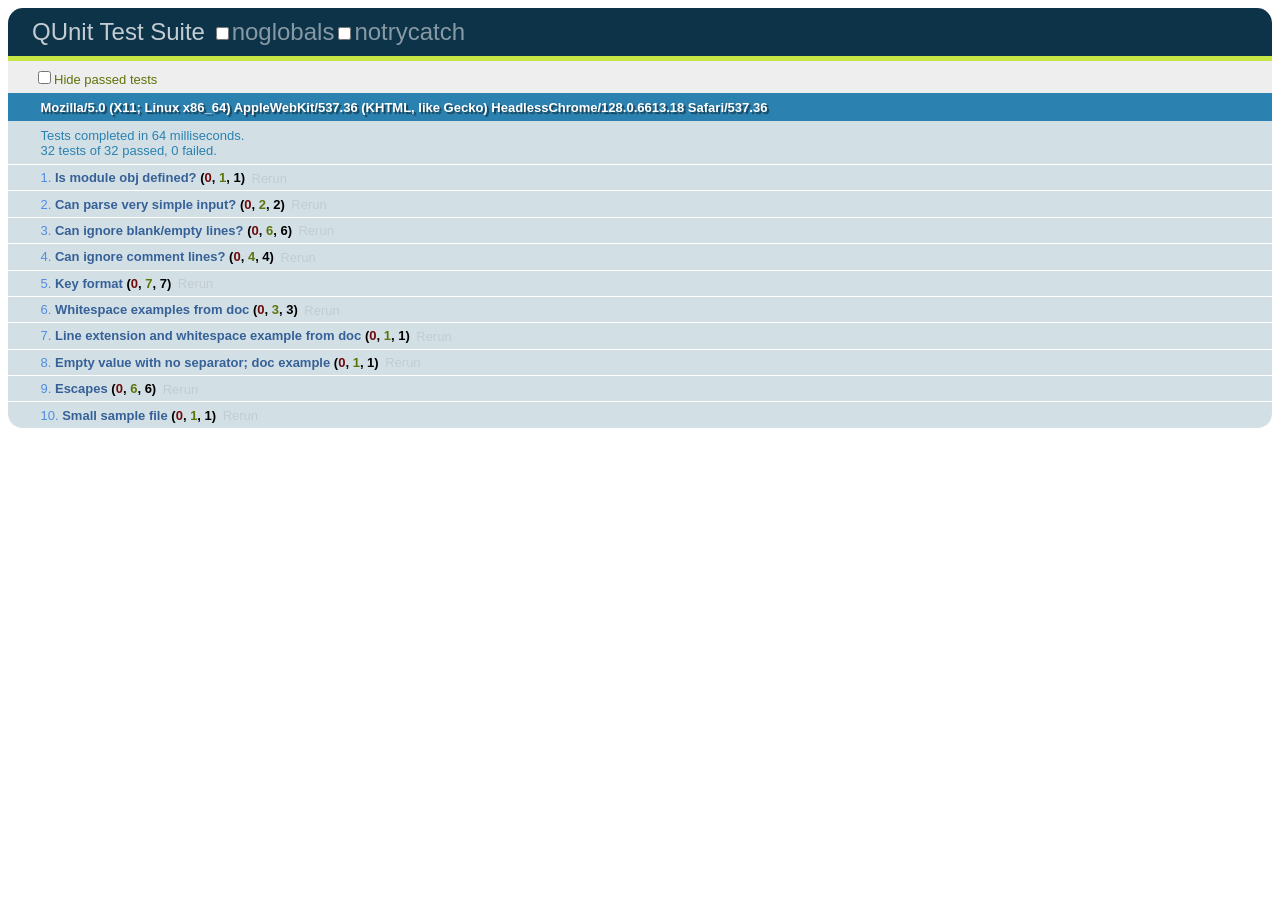
<file: mobileApp/tests/qunit/index.html>
<!DOCTYPE html>
<html>
<head>
<meta charset="UTF-8" />
<title>QUnit Test Suite</title>

<!-- QUnit libs -->
<link rel="stylesheet" href="qunit.css" type="text/css" media="screen">
<script type="text/javascript" src="qunit.js"></script>

<!-- Modules to test... -->
<script type="text/javascript" src="../../assets/www/js/propertiesFileReader.js"></script>

<!-- Test cases -->
<script type="text/javascript" src="propertiesFileReader-test.js"></script>

</head>
<body>
<h1 id="qunit-header">QUnit Test Suite</h1>
<h2 id="qunit-banner"></h2>
<div id="qunit-testrunner-toolbar"></div>
<h2 id="qunit-userAgent"></h2>
<ol id="qunit-tests"></ol>
<div id="qunit-fixture">test markup</div>
</body>
</html>
</file>
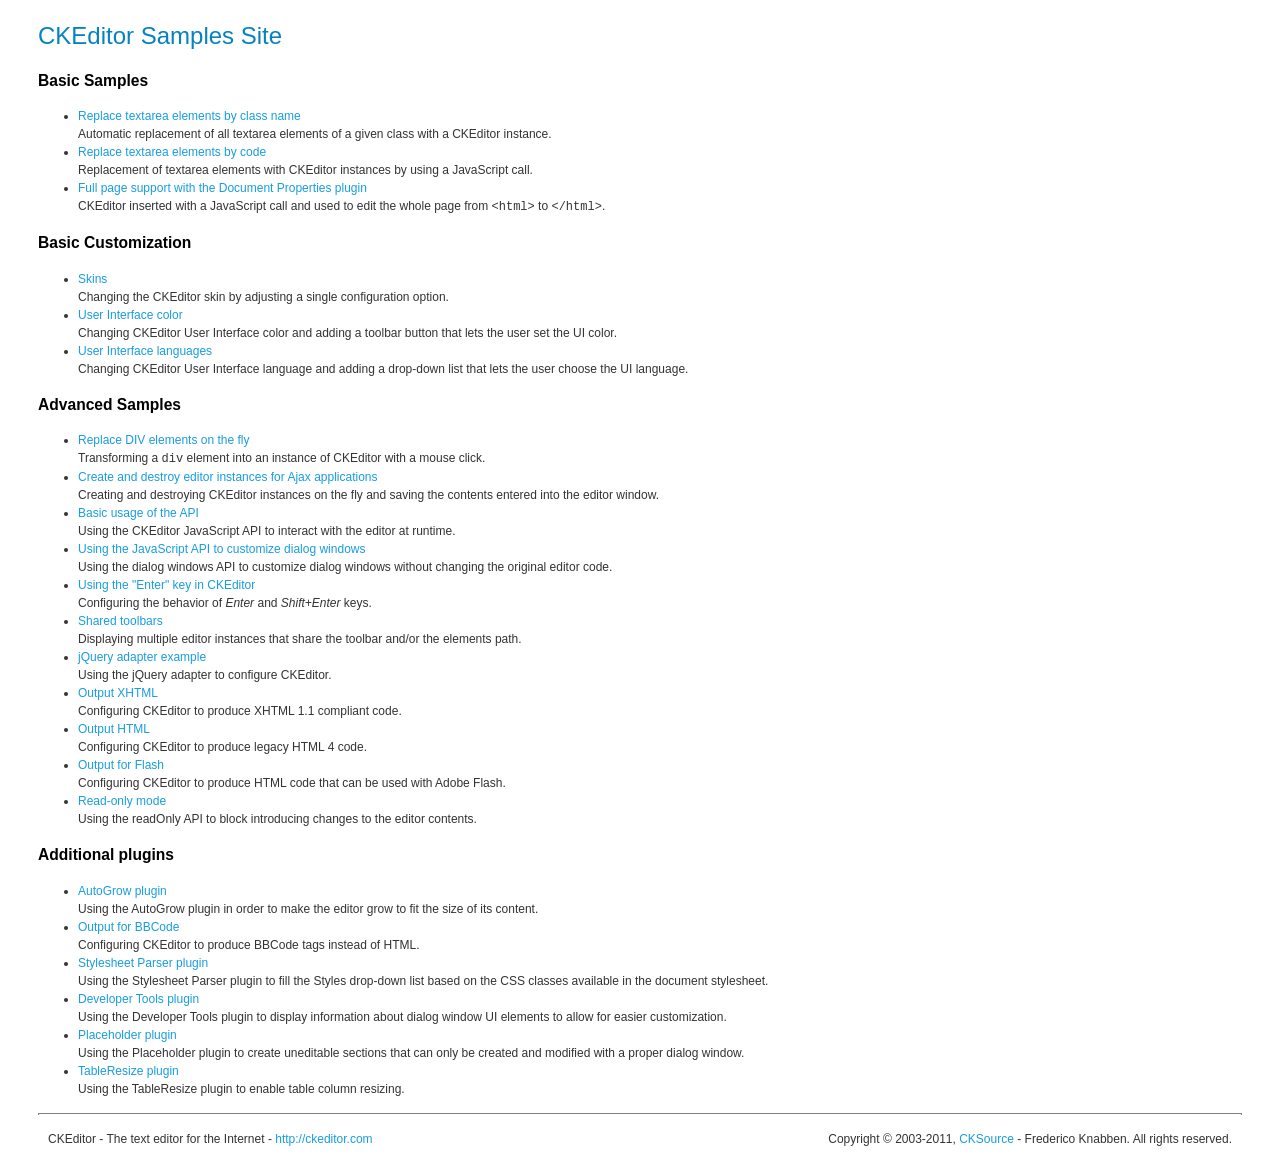
<file: extensions/WYSIWYG/ckeditor/_samples/index.html>
<!DOCTYPE html PUBLIC "-//W3C//DTD XHTML 1.0 Transitional//EN" "http://www.w3.org/TR/xhtml1/DTD/xhtml1-transitional.dtd">
<!--
Copyright (c) 2003-2011, CKSource - Frederico Knabben. All rights reserved.
For licensing, see LICENSE.html or http://ckeditor.com/license
-->
<html xmlns="http://www.w3.org/1999/xhtml">
<head>
	<title>CKEditor Samples</title>
	<meta content="text/html; charset=utf-8" http-equiv="content-type" />
	<link type="text/css" rel="stylesheet" href="sample.css" />
</head>
<body>
	<h1 class="samples">
		CKEditor Samples Site
	</h1>
	<h2 class="samples">
		Basic Samples
	</h2>
	<ul class="samples">
		<li>
			<a class="samples" href="replacebyclass.html">Replace textarea elements by class name</a><br />
			Automatic replacement of all textarea elements of a given class with a CKEditor instance.
		</li>
		<li><a class="samples" href="replacebycode.html">Replace textarea elements by code</a><br />
			Replacement of textarea elements with CKEditor instances by using a JavaScript call.
		</li>
		<li><a class="samples" href="fullpage.html">Full page support with the Document Properties plugin</a><br />
			CKEditor inserted with a JavaScript call and used to edit the whole page from <code>&lt;html&gt;</code> to <code>&lt;/html&gt;</code>.
		</li>
	</ul>
	<h2 class="samples">
		Basic Customization
	</h2>
	<ul class="samples">
		<li><a class="samples" href="skins.html">Skins</a><br />
			Changing the CKEditor skin by adjusting a single configuration option.
		</li>
		<li><a class="samples" href="ui_color.html">User Interface color</a><br />
			Changing CKEditor User Interface color and adding a toolbar button that lets the user set the UI color.
		</li>
		<li><a class="samples" href="ui_languages.html">User Interface languages</a><br />
			Changing CKEditor User Interface language and adding a drop-down list that lets the user choose the UI language.
		</li>
	</ul>
	<h2 class="samples">
		Advanced Samples
	</h2>
	<ul class="samples">
		<li><a class="samples" href="divreplace.html">Replace DIV elements on the fly</a><br />
			Transforming a <code>div</code> element into an instance of CKEditor with a mouse click.
		</li>
		<li><a class="samples" href="ajax.html">Create and destroy editor instances for Ajax applications</a><br />
			Creating and destroying CKEditor instances on the fly and saving the contents entered into the editor window.
		</li>
		<li><a class="samples" href="api.html">Basic usage of the API</a><br />
			Using the CKEditor JavaScript API to interact with the editor at runtime.
		</li>
		<li><a class="samples" href="api_dialog.html">Using the JavaScript API to customize dialog windows</a><br />
			Using the dialog windows API to customize dialog windows without changing the original editor code.
		</li>
		<li><a class="samples" href="enterkey.html">Using the "Enter" key in CKEditor</a><br />
			 Configuring the behavior of <em>Enter</em> and <em>Shift+Enter</em> keys.
		</li>
		<li><a class="samples" href="sharedspaces.html">Shared toolbars</a><br />
			Displaying multiple editor instances that share the toolbar and/or the elements path.
		</li>
		<li><a class="samples" href="jqueryadapter.html">jQuery adapter example</a><br />
			Using the jQuery adapter to configure CKEditor.
		</li>
		<li><a class="samples" href="output_xhtml.html">Output XHTML</a><br />
			Configuring CKEditor to produce XHTML 1.1 compliant code.
		</li>
		<li><a class="samples" href="output_html.html">Output HTML</a><br />
			Configuring CKEditor to produce legacy HTML 4 code.
		</li>
		<li><a class="samples" href="output_for_flash.html">Output for Flash</a><br />
			Configuring CKEditor to produce HTML code that can be used with Adobe Flash.
		</li>
		<li><a class="samples" href="readonly.html">Read-only mode</a><br />
			Using the readOnly API to block introducing changes to the editor contents.
		</li>
	</ul>
	<h2 class="samples">
		Additional plugins
	</h2>
	<ul class="samples">
		<li><a class="samples" href="autogrow.html">AutoGrow plugin</a><br />
			Using the AutoGrow plugin in order to make the editor grow to fit the size of its content.
		</li>
		<li><a class="samples" href="bbcode.html">Output for BBCode</a><br />
			Configuring CKEditor to produce BBCode tags instead of HTML.
		</li>
		<li><a class="samples" href="stylesheetparser.html">Stylesheet Parser plugin</a><br />
			Using the Stylesheet Parser plugin to fill the Styles drop-down list based on the CSS classes available in the document stylesheet.
		</li>
		<li><a class="samples" href="devtools.html">Developer Tools plugin</a><br />
			Using the Developer Tools plugin to display information about dialog window UI elements to allow for easier customization.
		</li>
		<li><a class="samples" href="placeholder.html">Placeholder plugin</a><br />
			Using the Placeholder plugin to create uneditable sections that can only be created and modified with a proper dialog window.
		</li>
		<li><a class="samples" href="tableresize.html">TableResize plugin</a><br />
			Using the TableResize plugin to enable table column resizing.
		</li>
	</ul>
	<div id="footer">
		<hr />
		<p>
			CKEditor - The text editor for the Internet - <a class="samples" href="http://ckeditor.com/">http://ckeditor.com</a>
		</p>
		<p id="copy">
			Copyright &copy; 2003-2011, <a class="samples" href="http://cksource.com/">CKSource</a> - Frederico Knabben. All rights reserved.
		</p>
	</div>
</body>
</html>
</file>
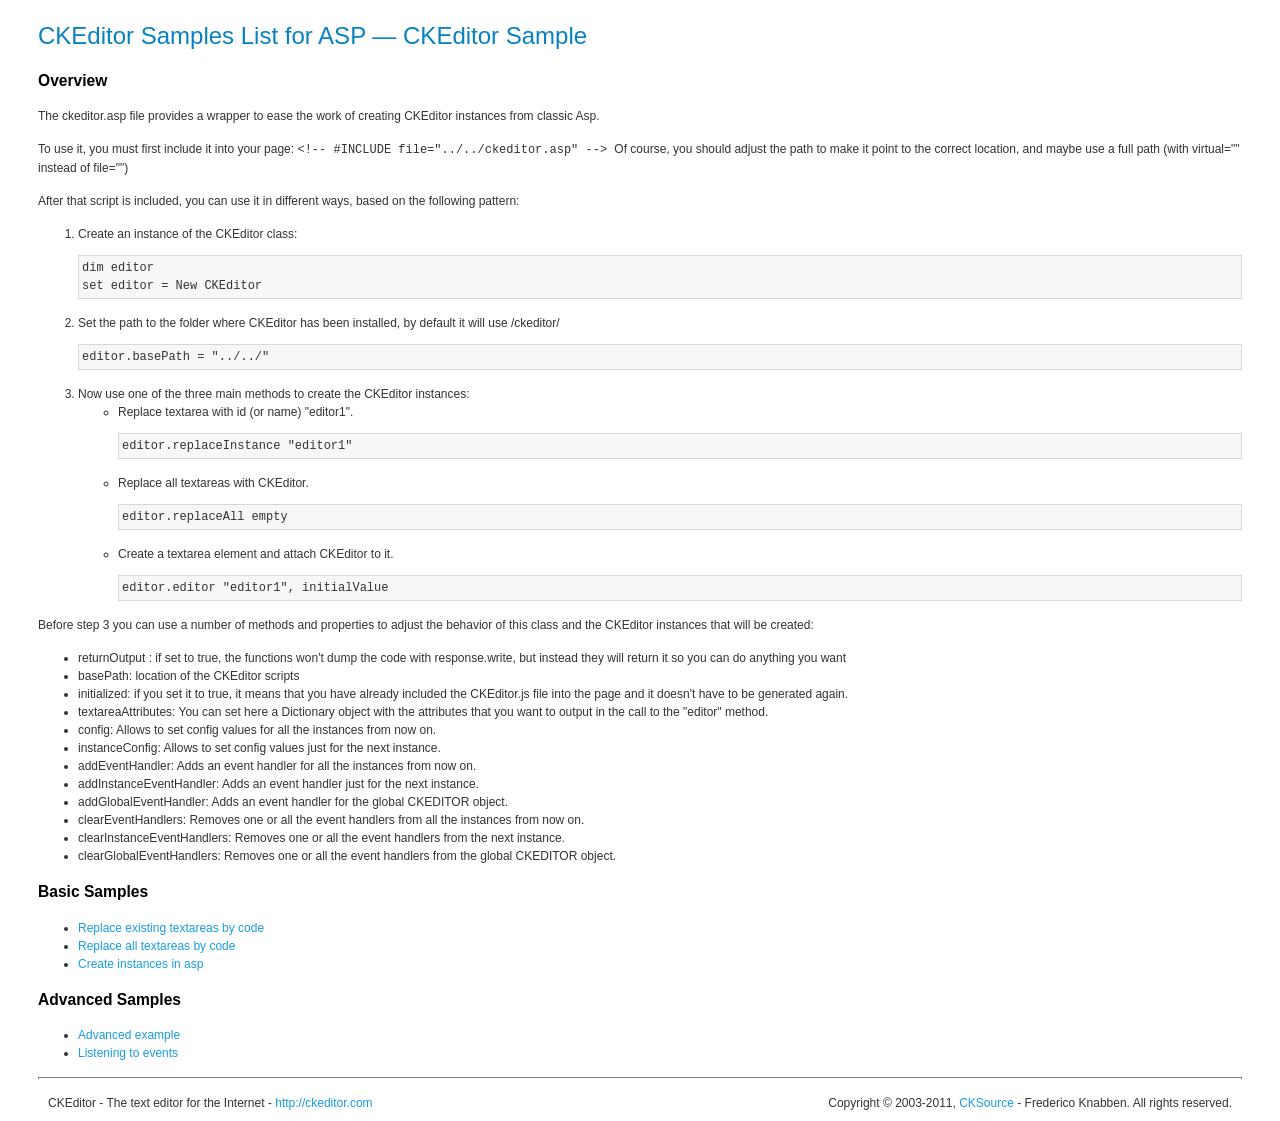
<file: extensions/WYSIWYG/ckeditor/_samples/asp/index.html>
<!DOCTYPE html PUBLIC "-//W3C//DTD XHTML 1.0 Transitional//EN" "http://www.w3.org/TR/xhtml1/DTD/xhtml1-transitional.dtd">
<!--
Copyright (c) 2003-2011, CKSource - Frederico Knabben. All rights reserved.
For licensing, see LICENSE.html or http://ckeditor.com/license
-->
<html xmlns="http://www.w3.org/1999/xhtml">
<head>
	<title>ASP integration Samples List &mdash; CKEditor</title>
	<link type="text/css" rel="stylesheet" href="../sample.css" />
</head>
<body>
	<h1 class="samples">
		CKEditor Samples List for ASP &mdash; CKEditor Sample
	</h1>
	<h2 class="samples">
		Overview
	</h2>
	<p>The ckeditor.asp file provides a wrapper to ease the work of creating CKEditor instances from classic Asp.</p>
	<p>To use it, you must first include it into your page:
	<code>
		&lt;!-- #INCLUDE file="../../ckeditor.asp" --&gt;
	</code>
	Of course, you should adjust the path to make it point to the correct location, and maybe use a full path (with virtual="" instead of file="")
	</p>
	<p>After that script is included, you can use it in different ways, based on the following pattern:</p>

<ol>
	<li>
		Create an instance of the CKEditor class:
<pre class="samples">dim editor
set editor = New CKEditor</pre>
	</li>
	<li>
		Set the path to the folder where CKEditor has been installed, by default it will use /ckeditor/
		<pre class="samples">editor.basePath = "../../"</pre>
	</li>
	<li>
	Now use one of the three main methods to create the CKEditor instances:
	<ul class="samples">
		<li>
				Replace textarea with id (or name) "editor1".
			<pre class="samples">editor.replaceInstance "editor1"</pre>
		</li>
		<li>
			Replace all textareas with CKEditor.
			<pre class="samples">editor.replaceAll empty</pre>
		</li>
		<li>
			Create a textarea element and attach CKEditor to it.
			<pre class="samples">editor.editor "editor1", initialValue</pre>
		</li>
	</ul>
	</li>
</ol>
<p>Before step 3 you can use a number of methods and properties to adjust the behavior of this class and the CKEditor instances
that will be created:</p>
<ul class="samples">
	<li>returnOutput : if set to true, the functions won't dump the code with response.write, but instead they will return it so
	you can do anything you want</li>
	<li>basePath: location of the CKEditor scripts</li>
	<li>initialized: if you set it to true, it means that you have already included the CKEditor.js file into the page and it
		doesn't have to be generated again.</li>
	<li>textareaAttributes: You can set here a Dictionary object with the attributes that you want to output in the call to the "editor" method.</li>

	<li>config: Allows to set config values for all the instances from now on.</li>
	<li>instanceConfig: Allows to set config values just for the next instance.</li>

	<li>addEventHandler: Adds an event handler for all the instances from now on.</li>
	<li>addInstanceEventHandler: Adds an event handler just for the next instance.</li>
	<li>addGlobalEventHandler: Adds an event handler for the global CKEDITOR object.</li>

	<li>clearEventHandlers: Removes one or all the event handlers from all the instances from now on.</li>
	<li>clearInstanceEventHandlers: Removes one or all the event handlers  from the next instance.</li>
	<li>clearGlobalEventHandlers: Removes one or all the event handlers  from the global CKEDITOR object.</li>

</ul>

	<h2 class="samples">
		Basic Samples
	</h2>
	<ul class="samples">
		<li><a class="samples" href="replace.asp">Replace existing textareas by code</a></li>
		<li><a class="samples" href="replaceall.asp">Replace all textareas by code</a></li>
		<li><a class="samples" href="standalone.asp">Create instances in asp</a></li>
	</ul>
	<h2 class="samples">
		Advanced Samples
	</h2>
	<ul class="samples">
		<li><a class="samples" href="advanced.asp">Advanced example</a></li>
		<li><a class="samples" href="events.asp">Listening to events</a></li>
	</ul>
	<div id="footer">
		<hr />
		<p>
			CKEditor - The text editor for the Internet - <a class="samples" href="http://ckeditor.com/">http://ckeditor.com</a>
		</p>
		<p id="copy">
			Copyright &copy; 2003-2011, <a class="samples" href="http://cksource.com/">CKSource</a> - Frederico Knabben. All rights reserved.
		</p>
	</div>
</body>
</html>
</file>
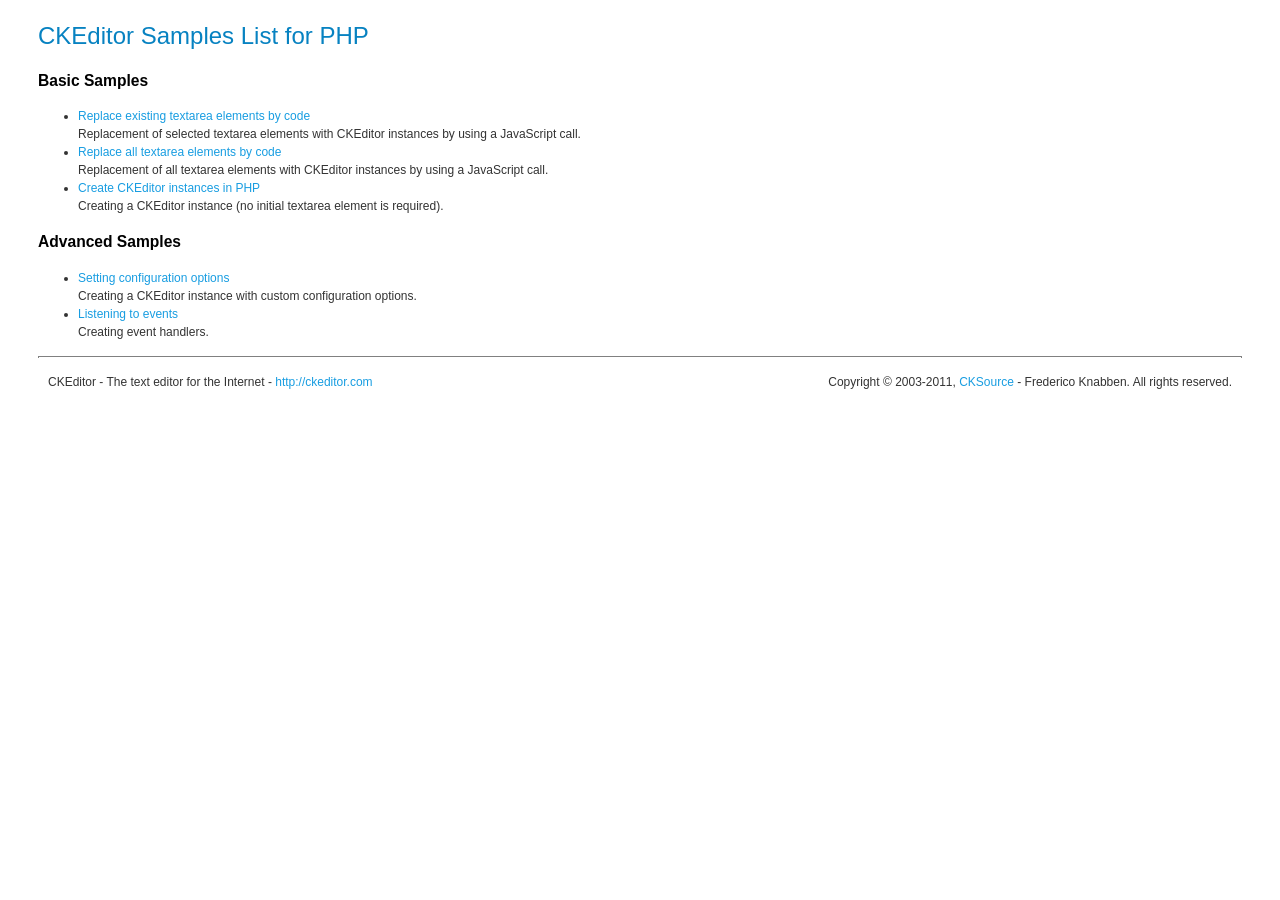
<file: extensions/WYSIWYG/ckeditor/_samples/php/index.html>
<!DOCTYPE html PUBLIC "-//W3C//DTD XHTML 1.0 Transitional//EN" "http://www.w3.org/TR/xhtml1/DTD/xhtml1-transitional.dtd">
<!--
Copyright (c) 2003-2011, CKSource - Frederico Knabben. All rights reserved.
For licensing, see LICENSE.html or http://ckeditor.com/license
-->
<html xmlns="http://www.w3.org/1999/xhtml">
<head>
  <meta content="text/html; charset=utf-8" http-equiv="content-type" />
	<title>CKEditor Samples &mdash; PHP Integration</title>
	<link type="text/css" rel="stylesheet" href="../sample.css" />
</head>
<body>
	<h1 class="samples">
		CKEditor Samples List for PHP
	</h1>
	<h2 class="samples">
		Basic Samples
	</h2>
	<ul class="samples">
		<li><a class="samples" href="replace.php">Replace existing textarea elements by code</a><br />
		Replacement of selected textarea elements with CKEditor instances by using a JavaScript call.</li>
		<li><a class="samples" href="replaceall.php">Replace all textarea elements by code</a><br />
		Replacement of all textarea elements with CKEditor instances by using a JavaScript call.</li>
		<li><a class="samples" href="standalone.php">Create CKEditor instances in PHP</a><br />
		Creating a CKEditor instance (no initial textarea element is required).</li>
	</ul>
	<h2 class="samples">
		Advanced Samples
	</h2>
	<ul class="samples">
		<li><a class="samples" href="advanced.php">Setting configuration options</a><br />
		Creating a CKEditor instance with custom configuration options.</li>
		<li><a class="samples" href="events.php">Listening to events</a><br />
		Creating event handlers.
		</li>
	</ul>
	<div id="footer">
		<hr />
		<p>
			CKEditor - The text editor for the Internet - <a class="samples" href="http://ckeditor.com/">http://ckeditor.com</a>
		</p>
		<p id="copy">
			Copyright &copy; 2003-2011, <a class="samples" href="http://cksource.com/">CKSource</a> - Frederico Knabben. All rights reserved.
		</p>
	</div>
</body>
</html>
</file>
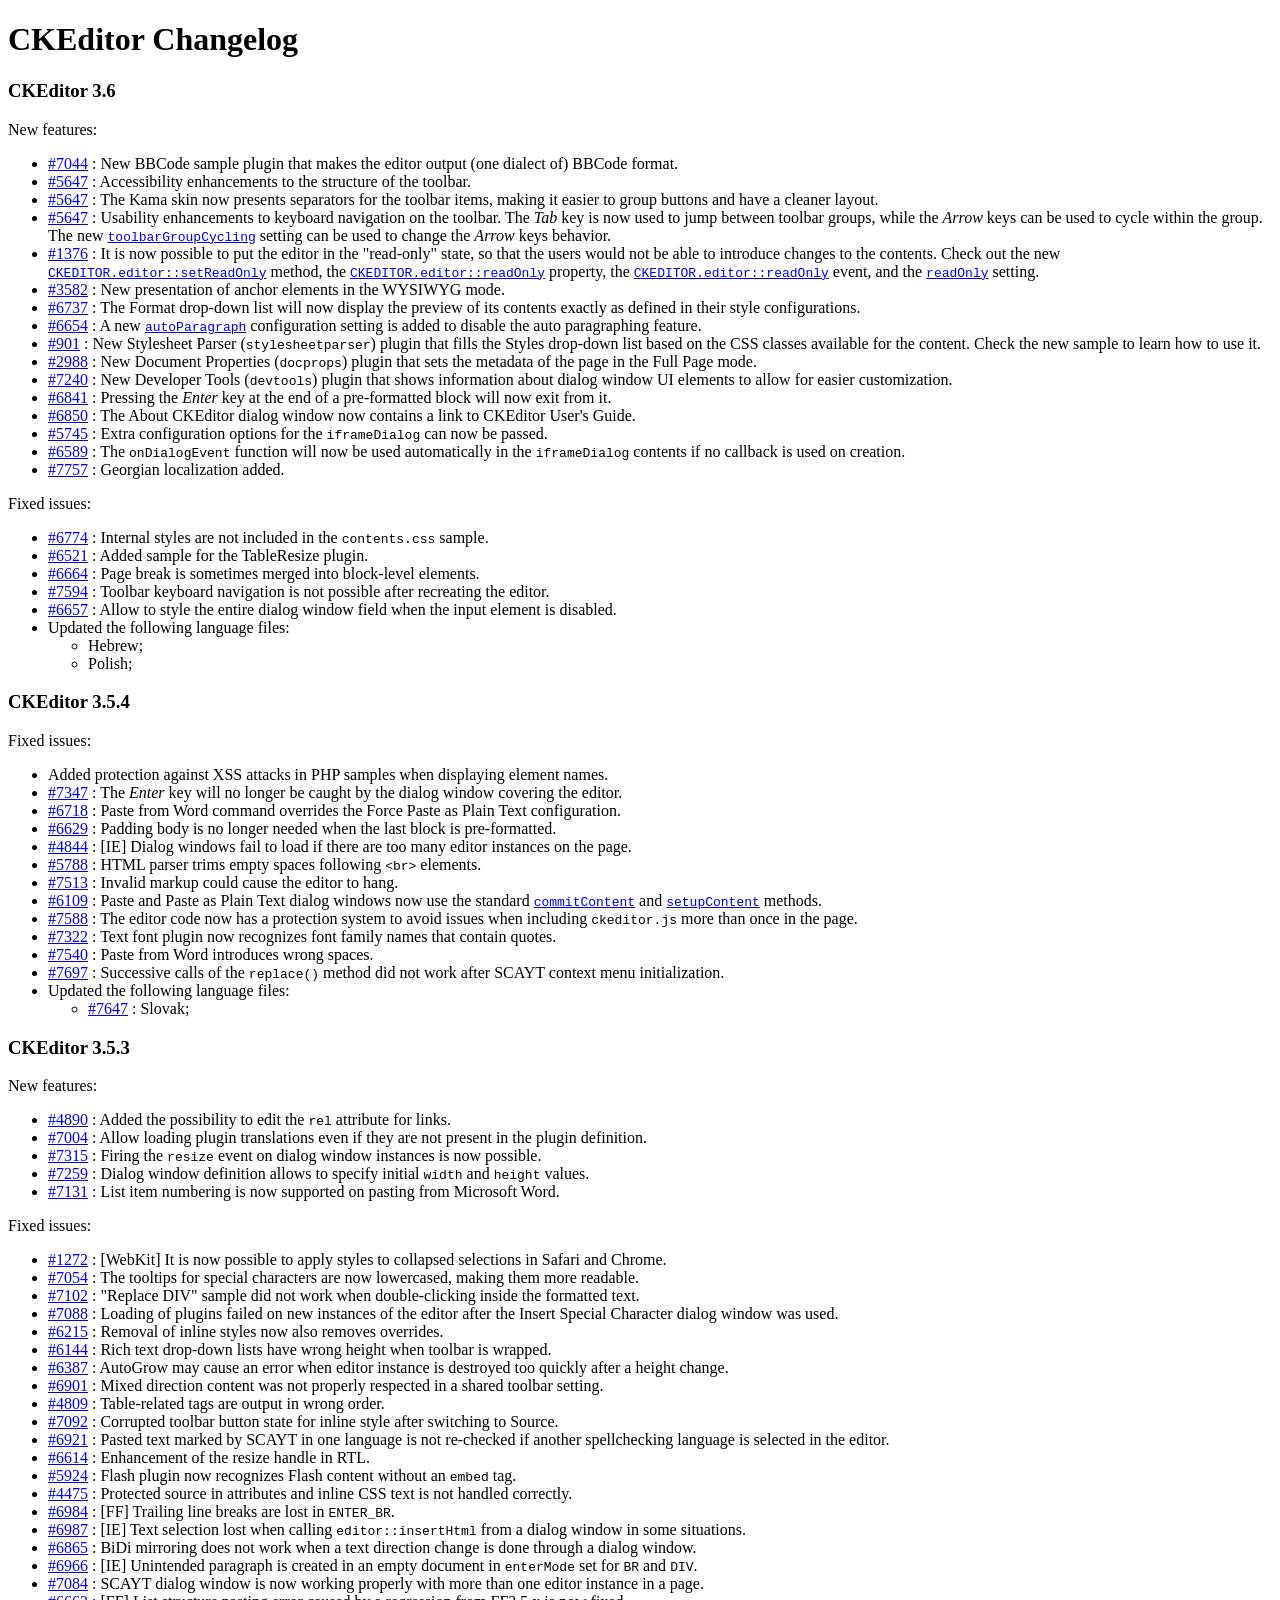
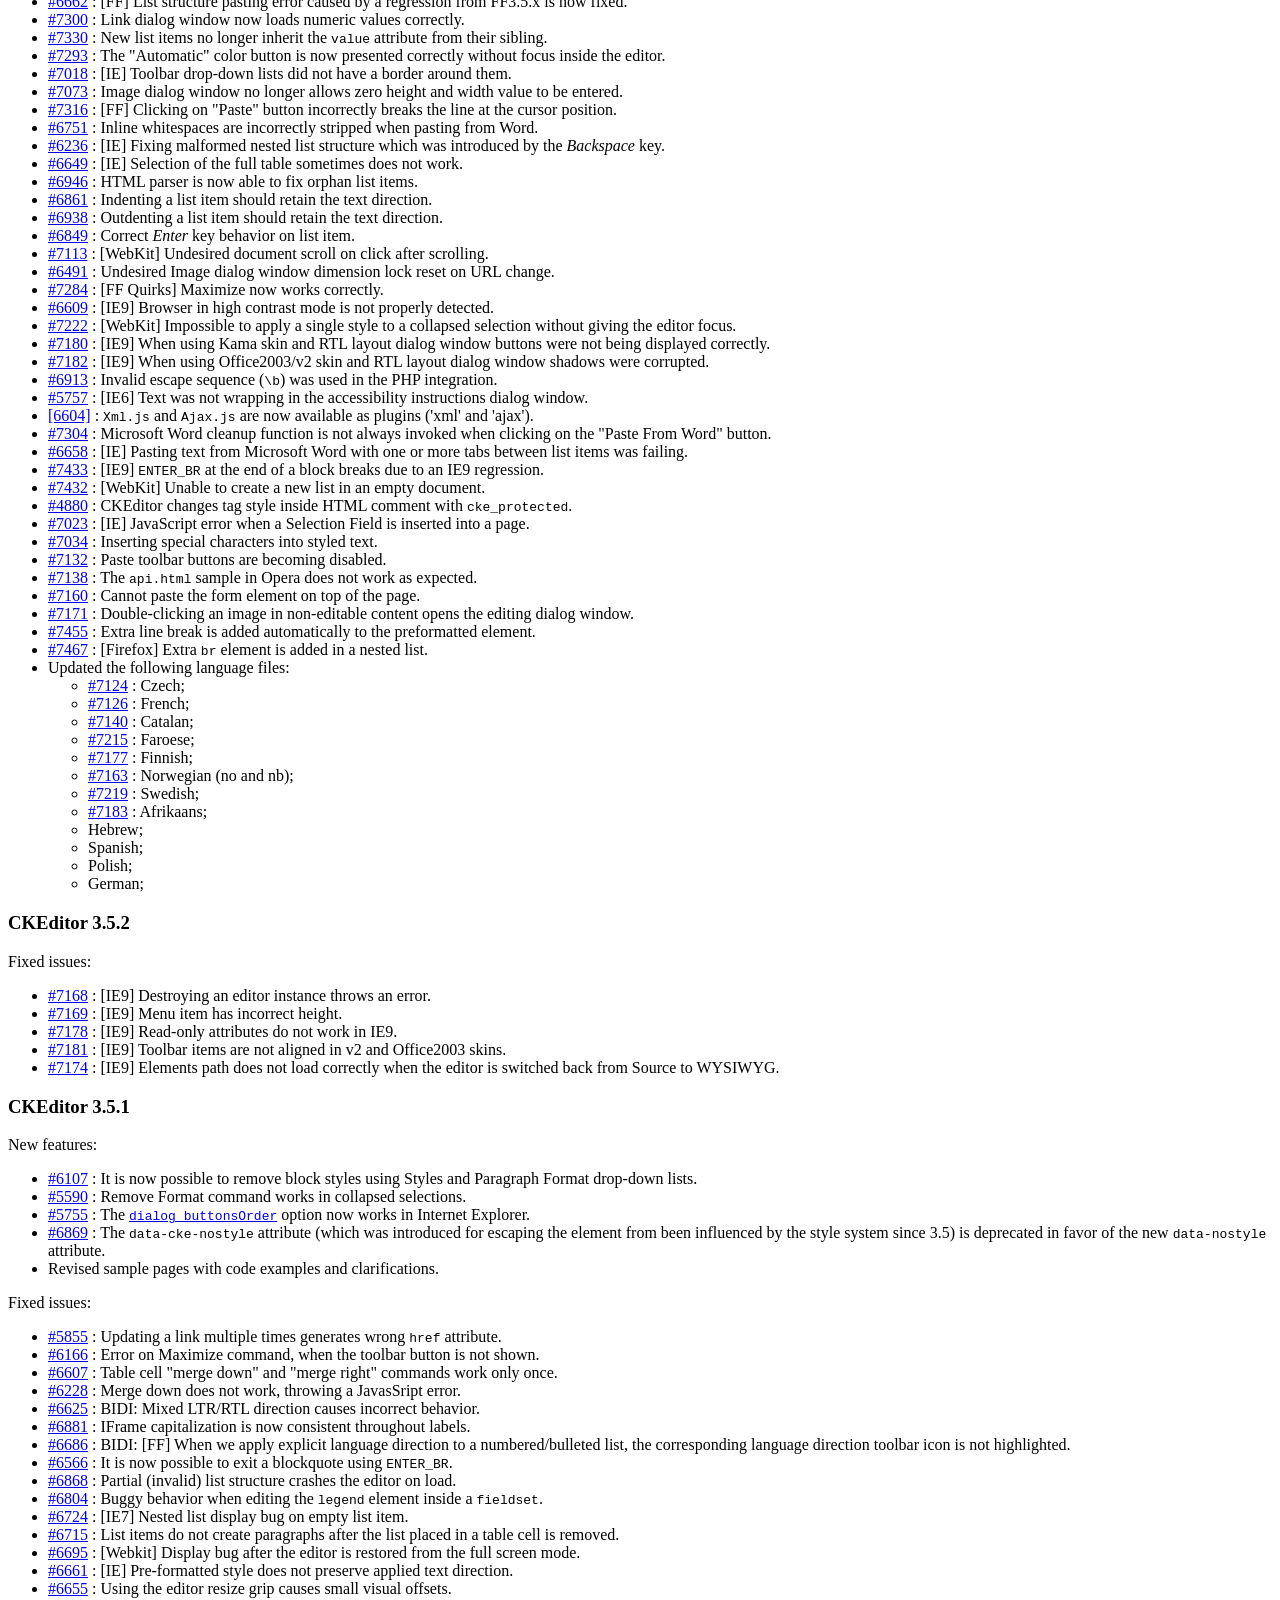
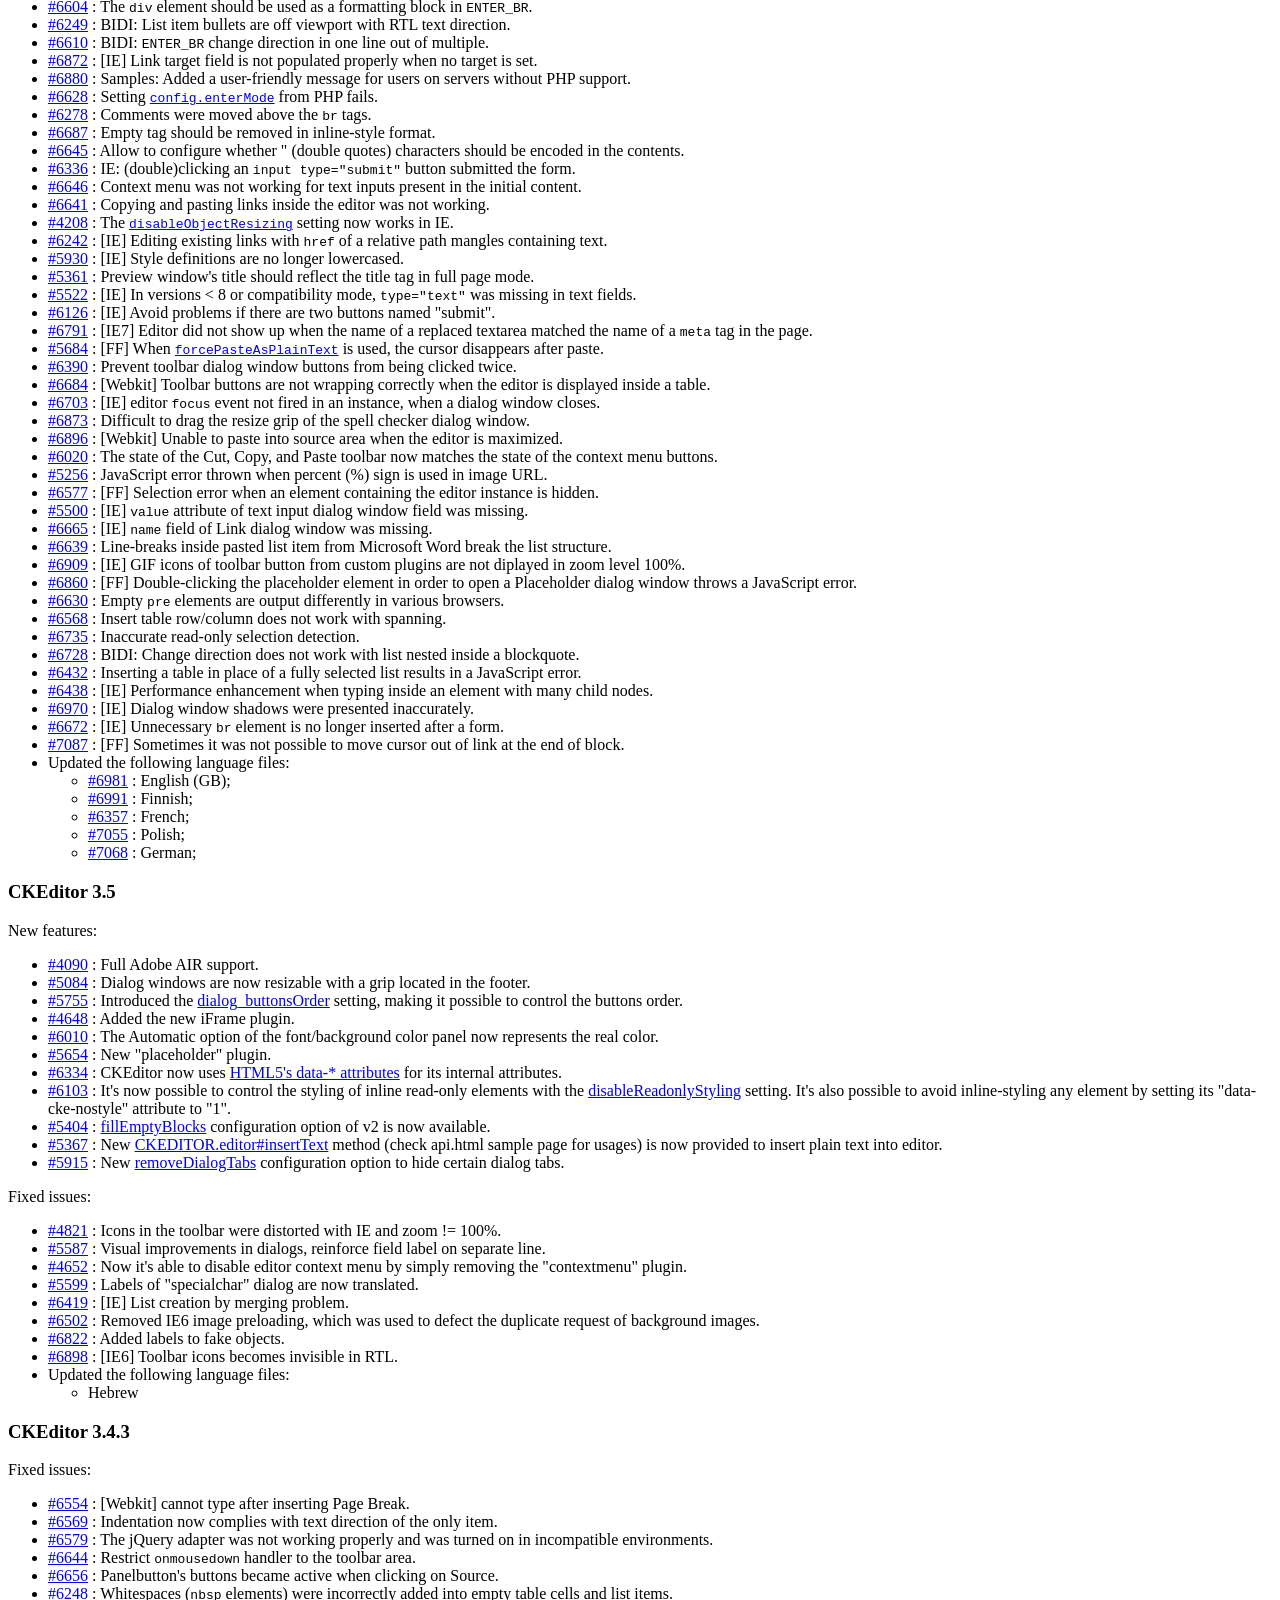
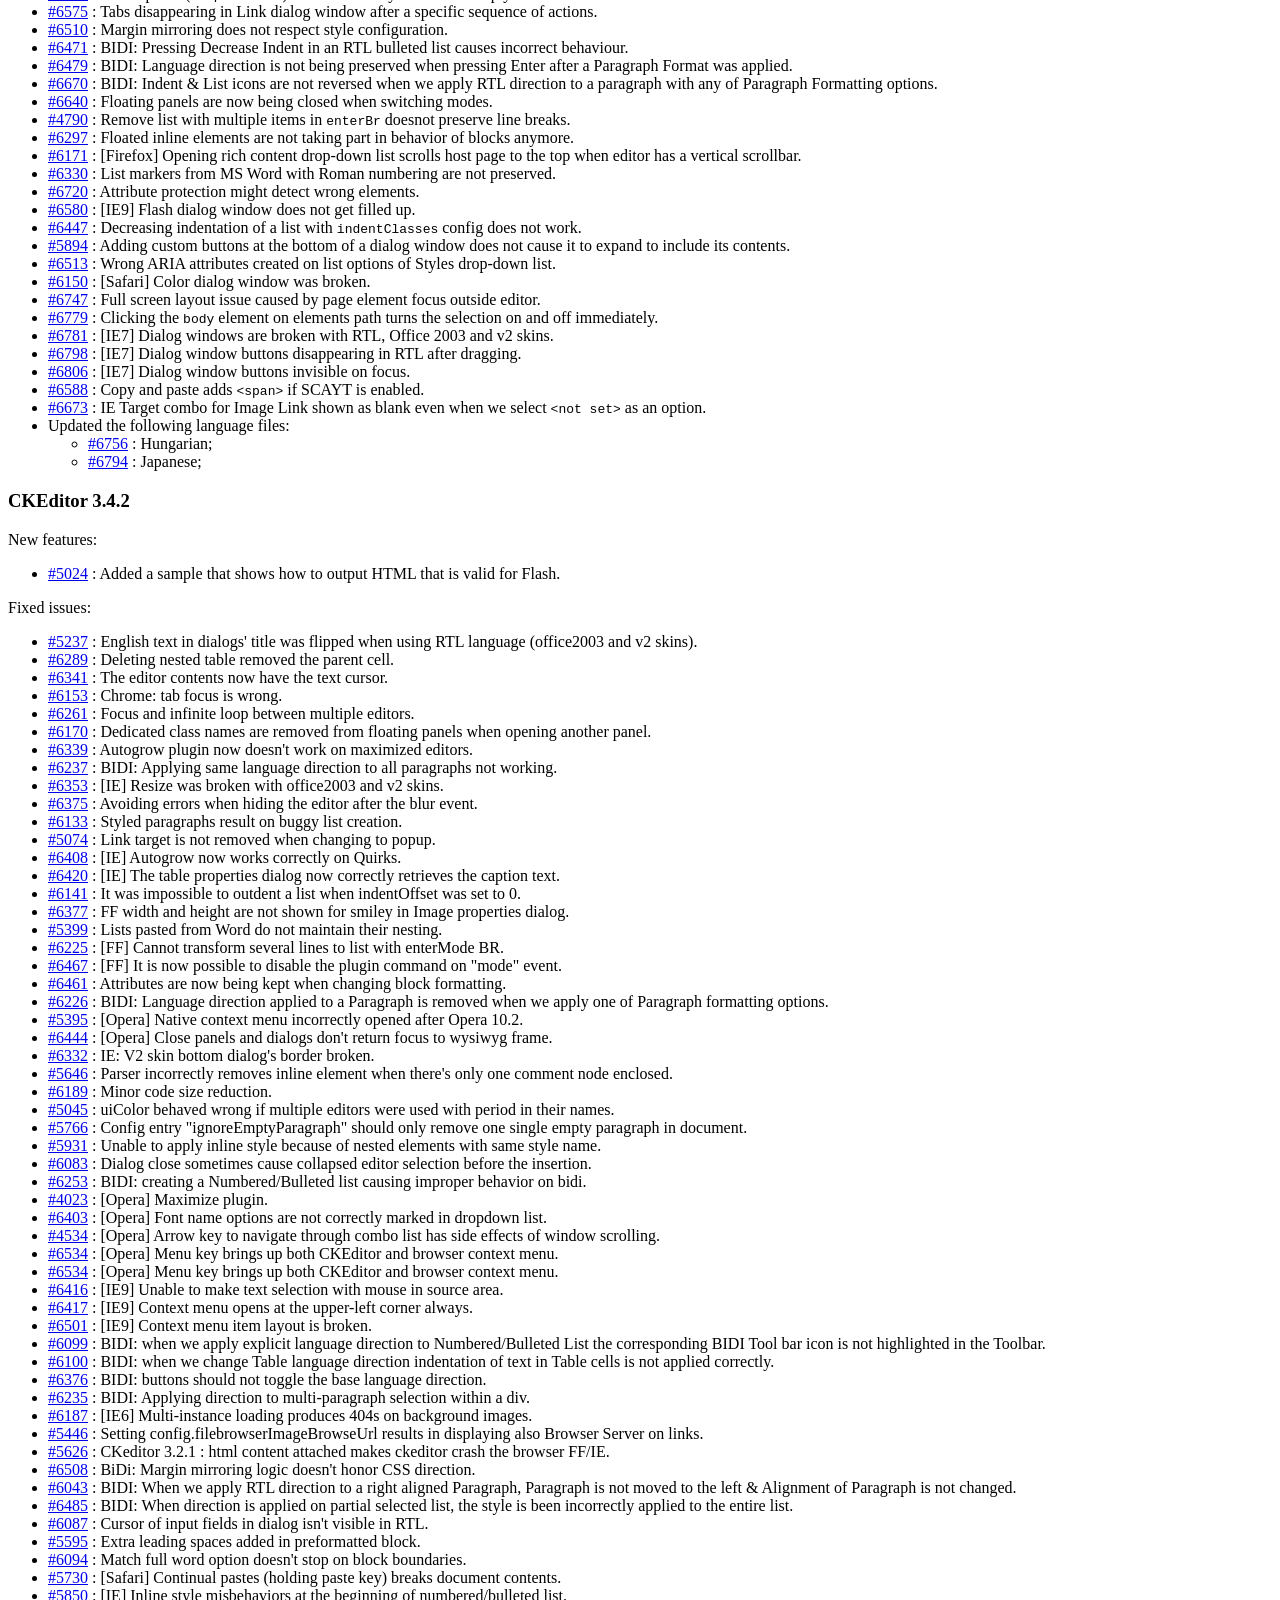
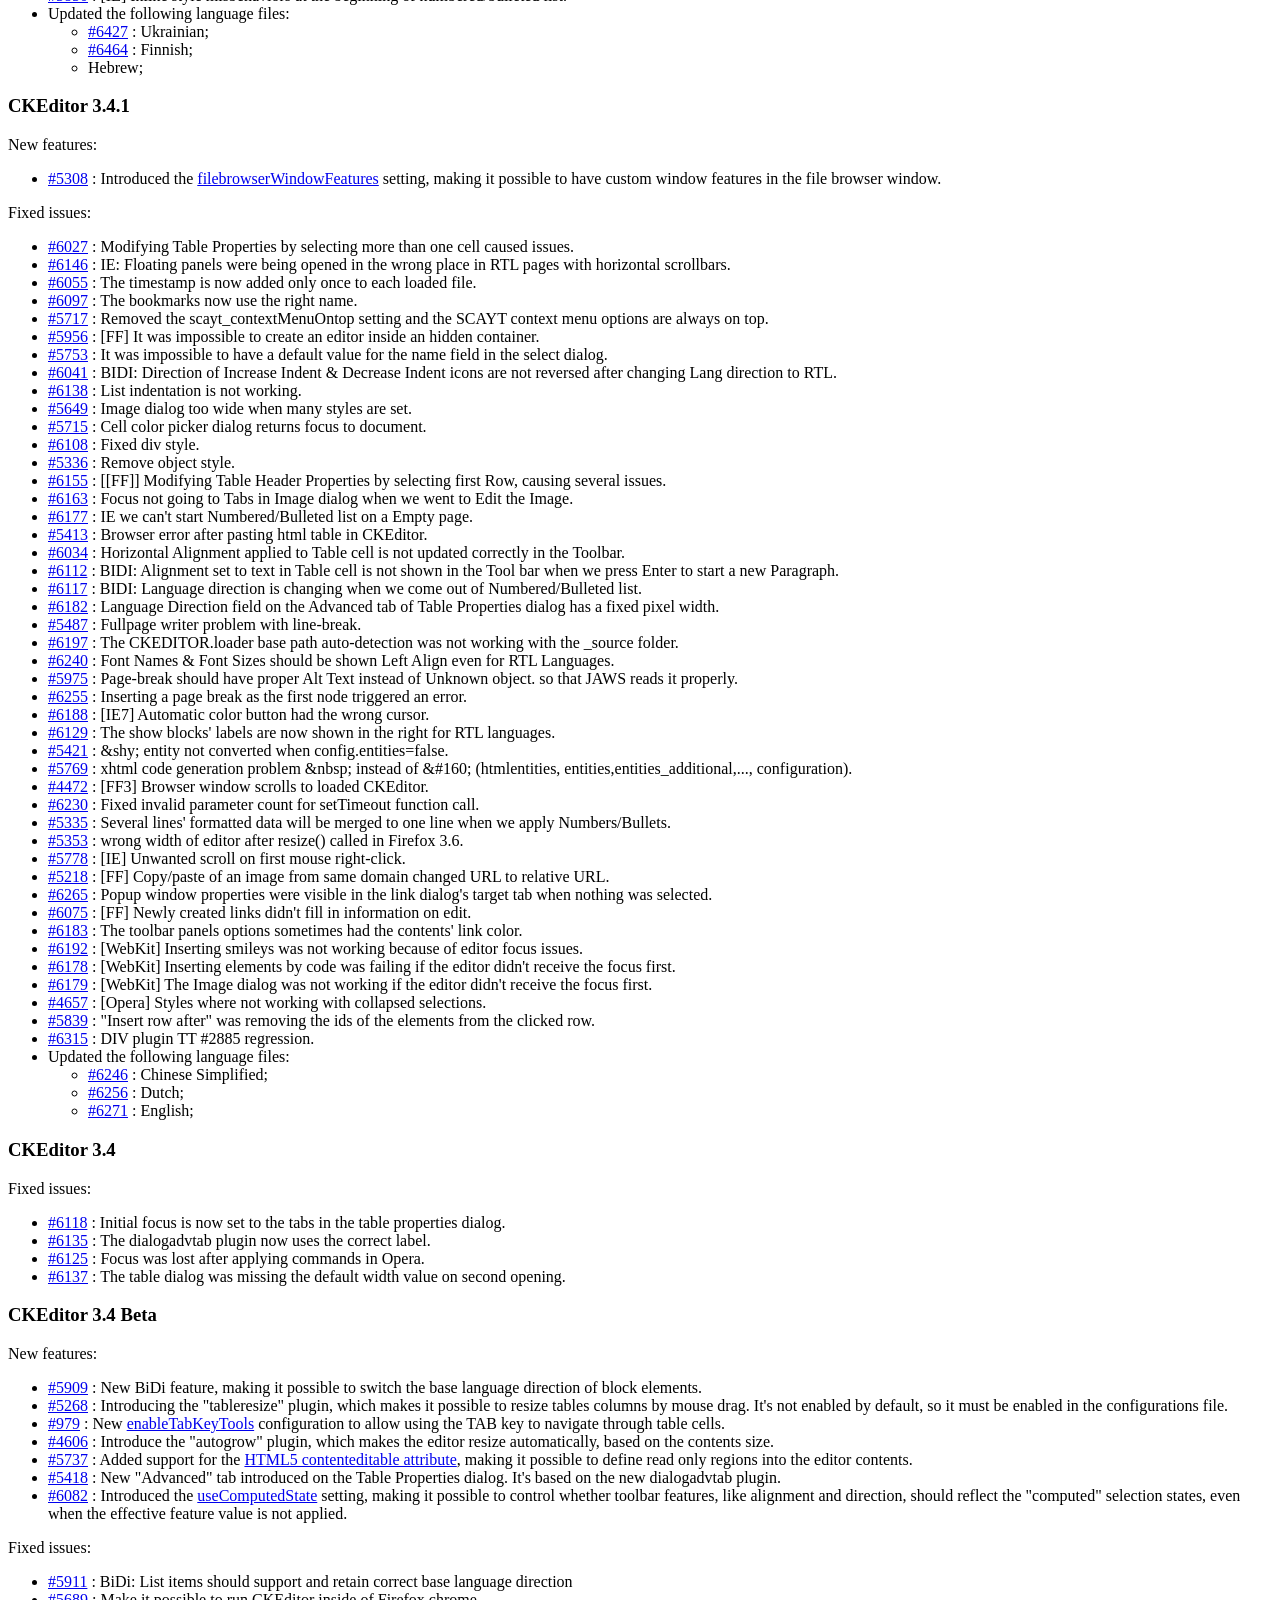
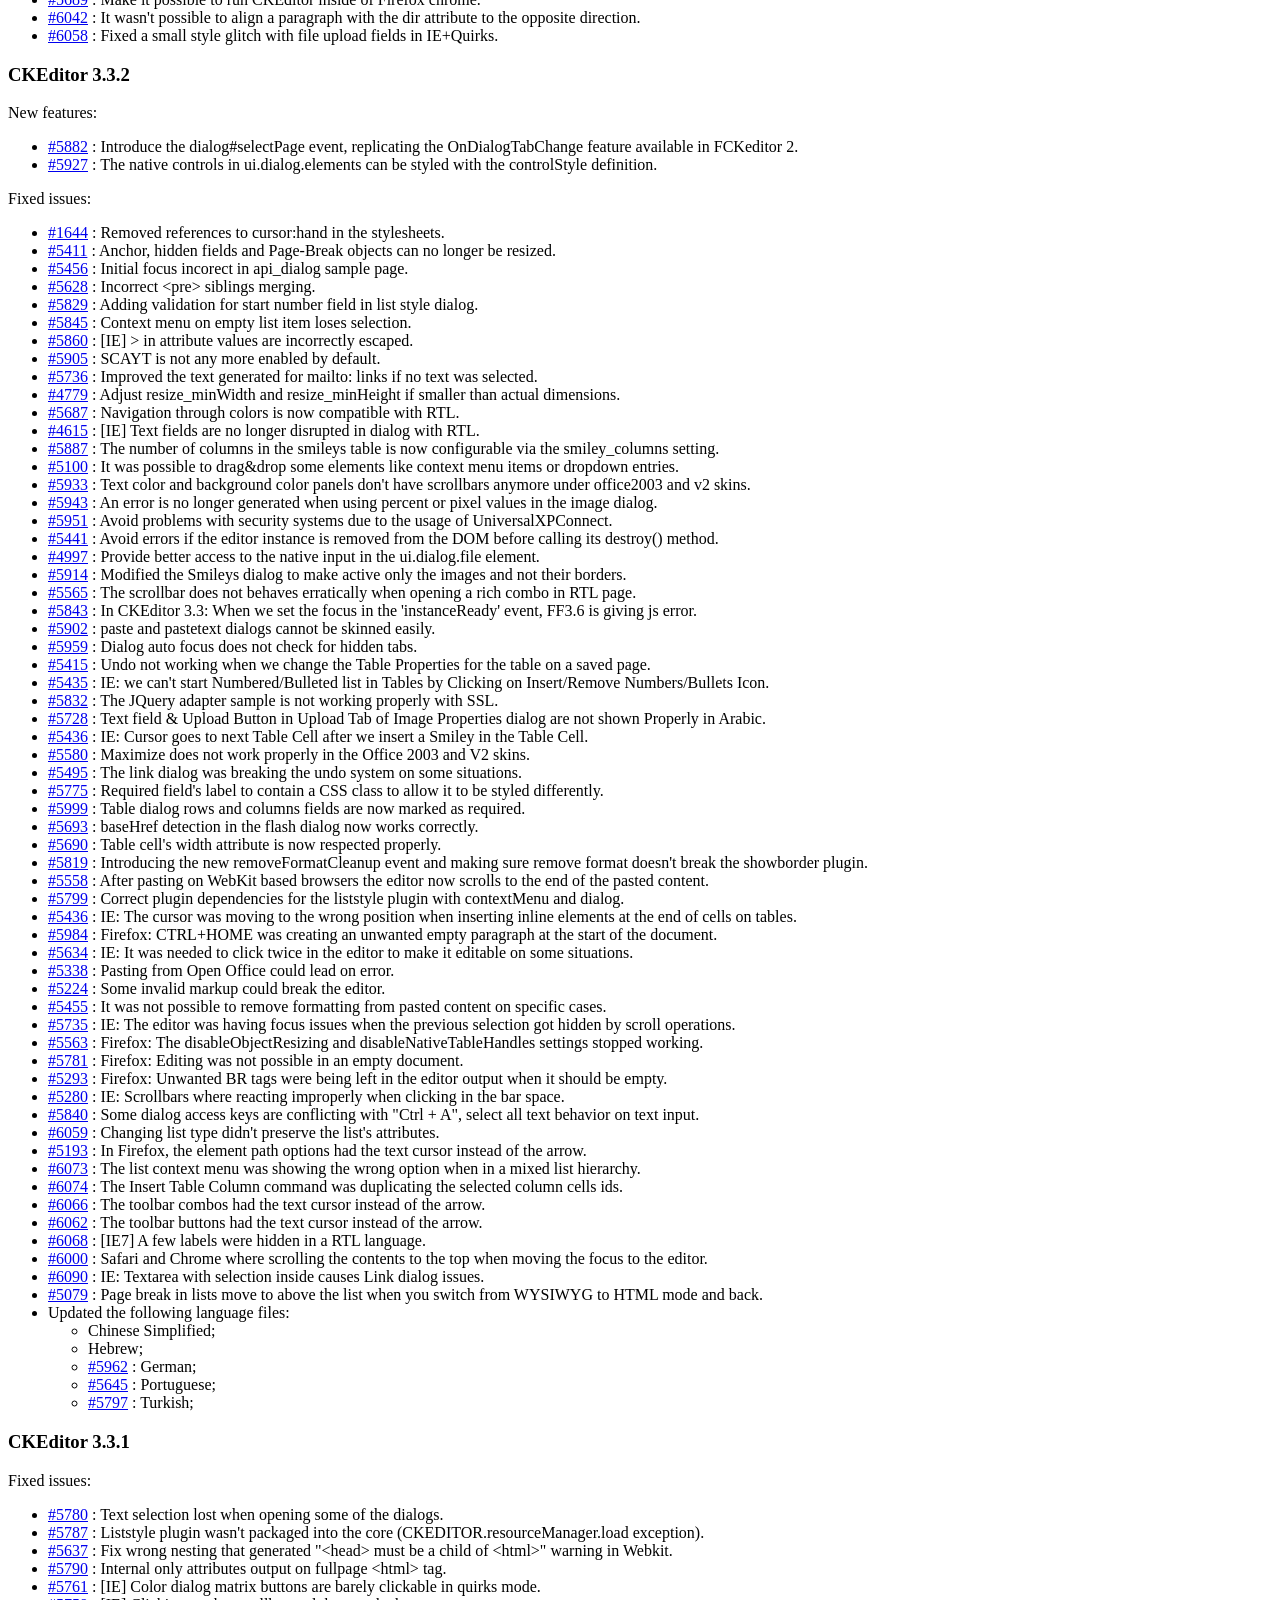
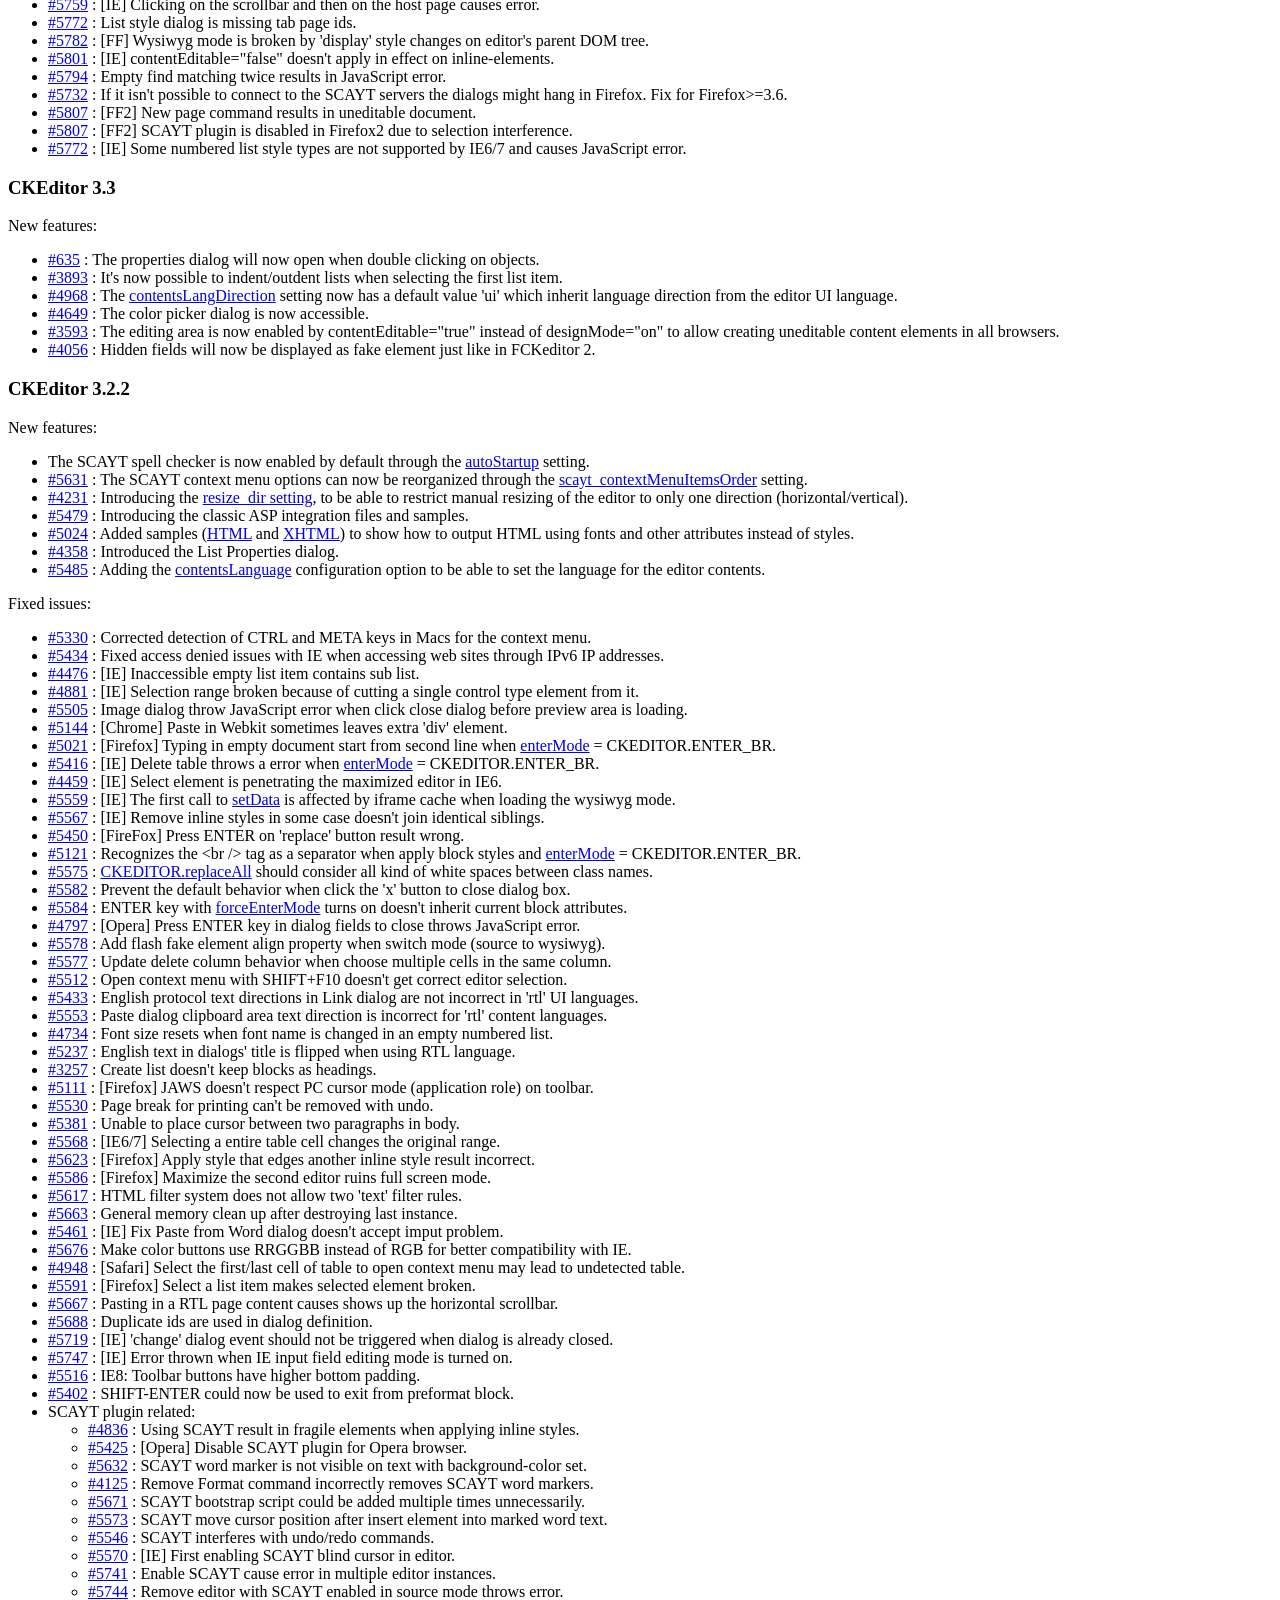
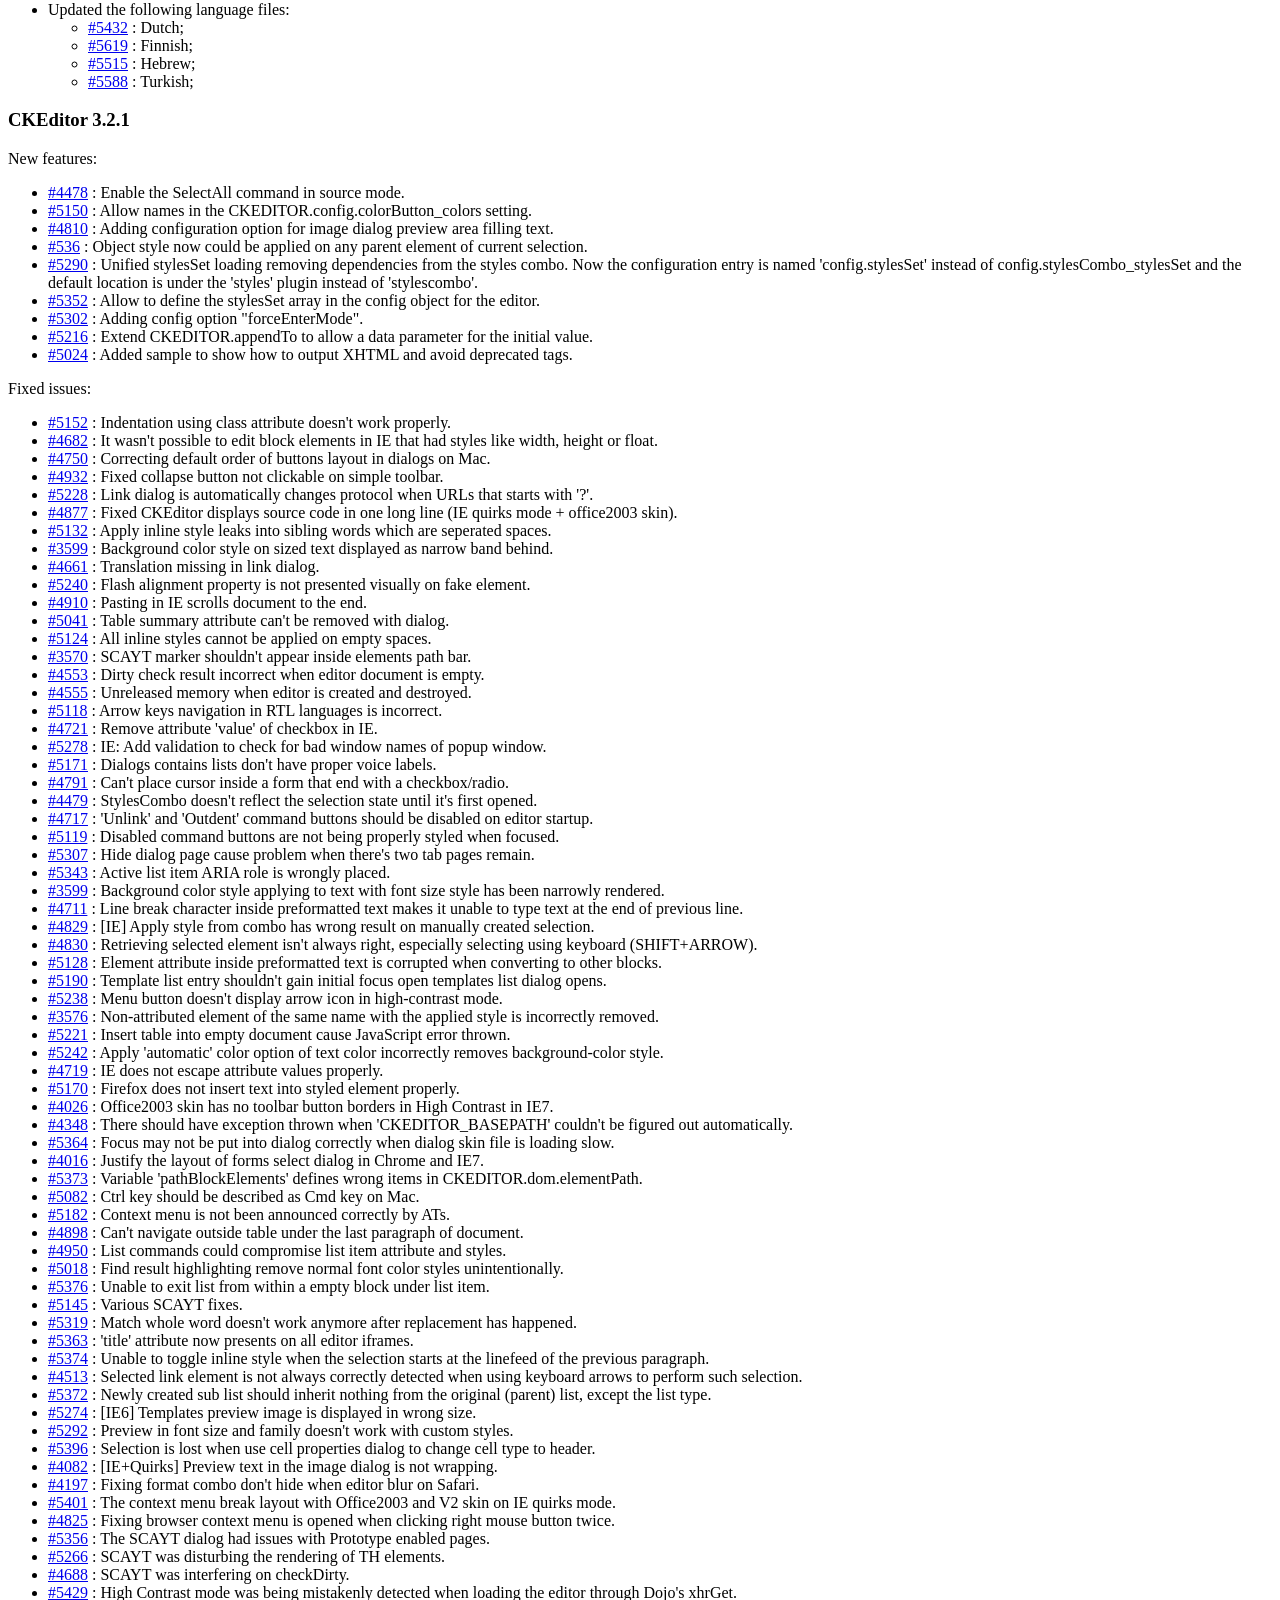
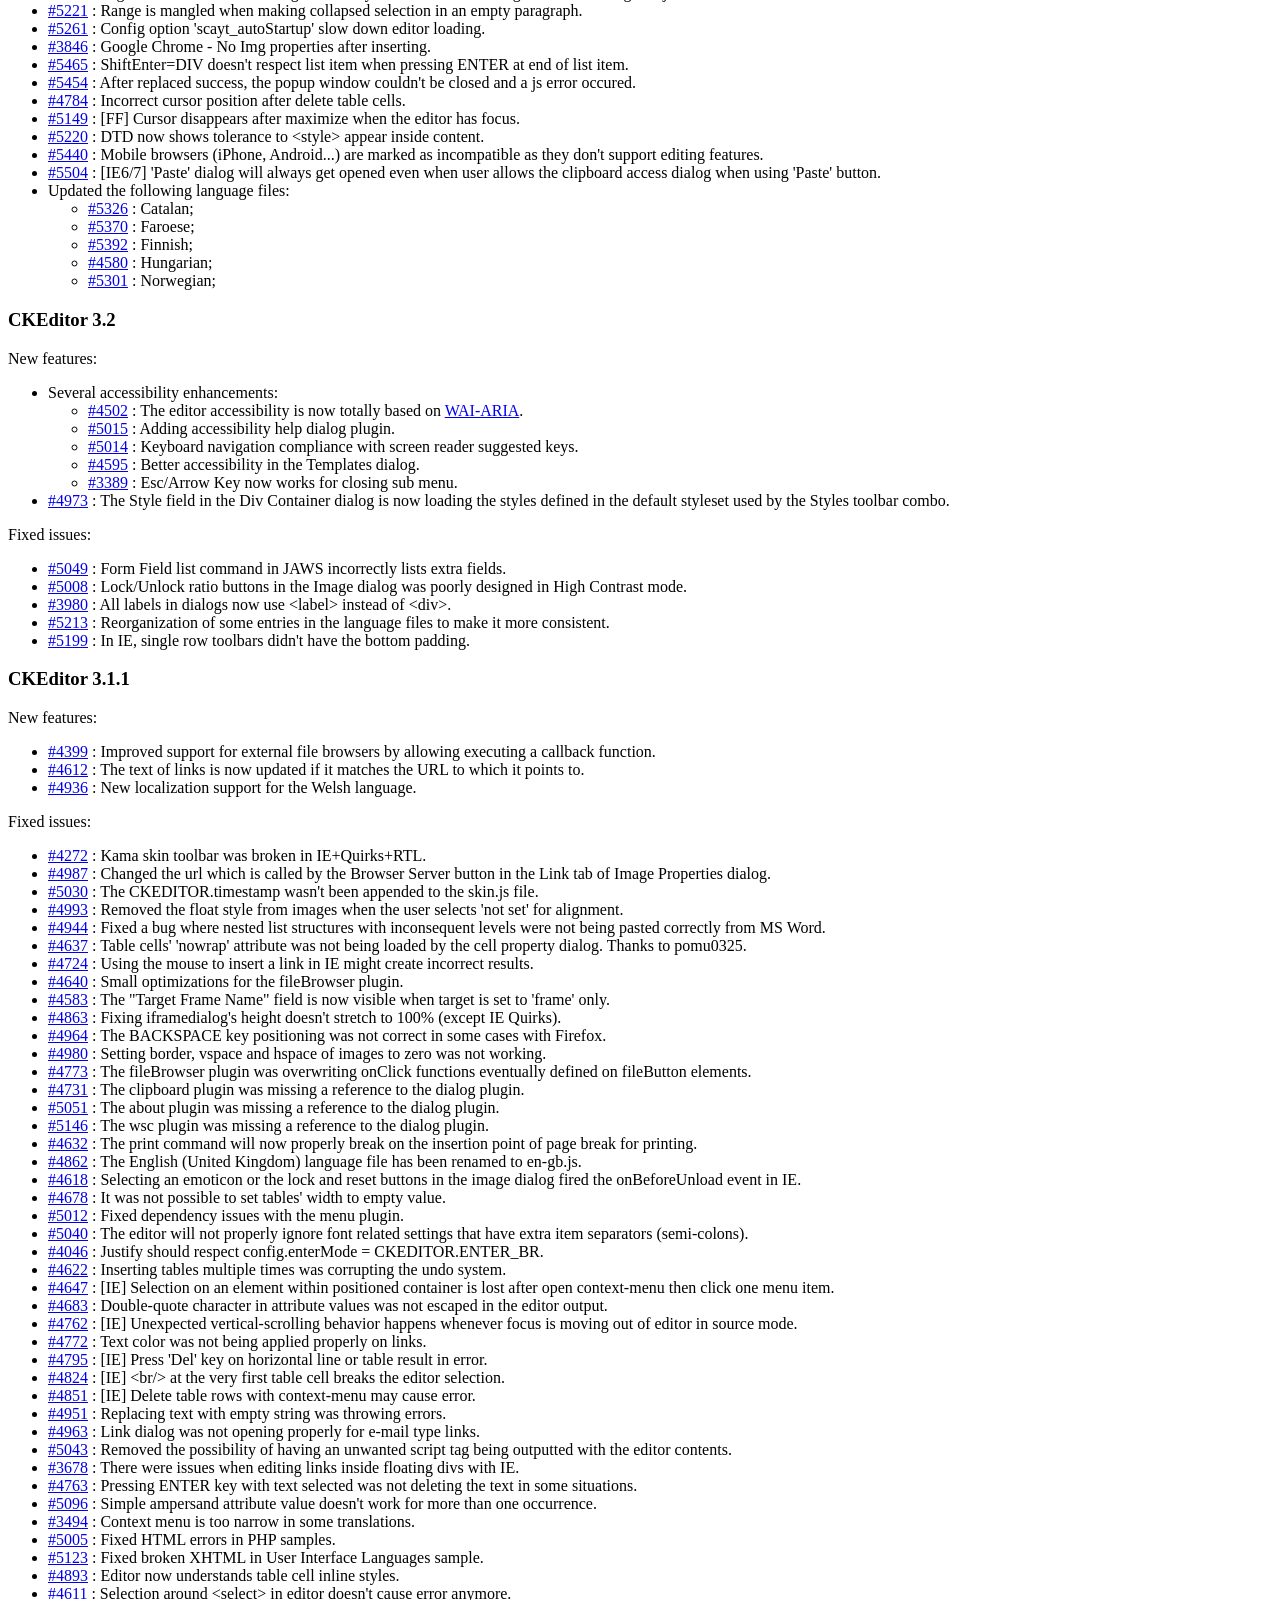
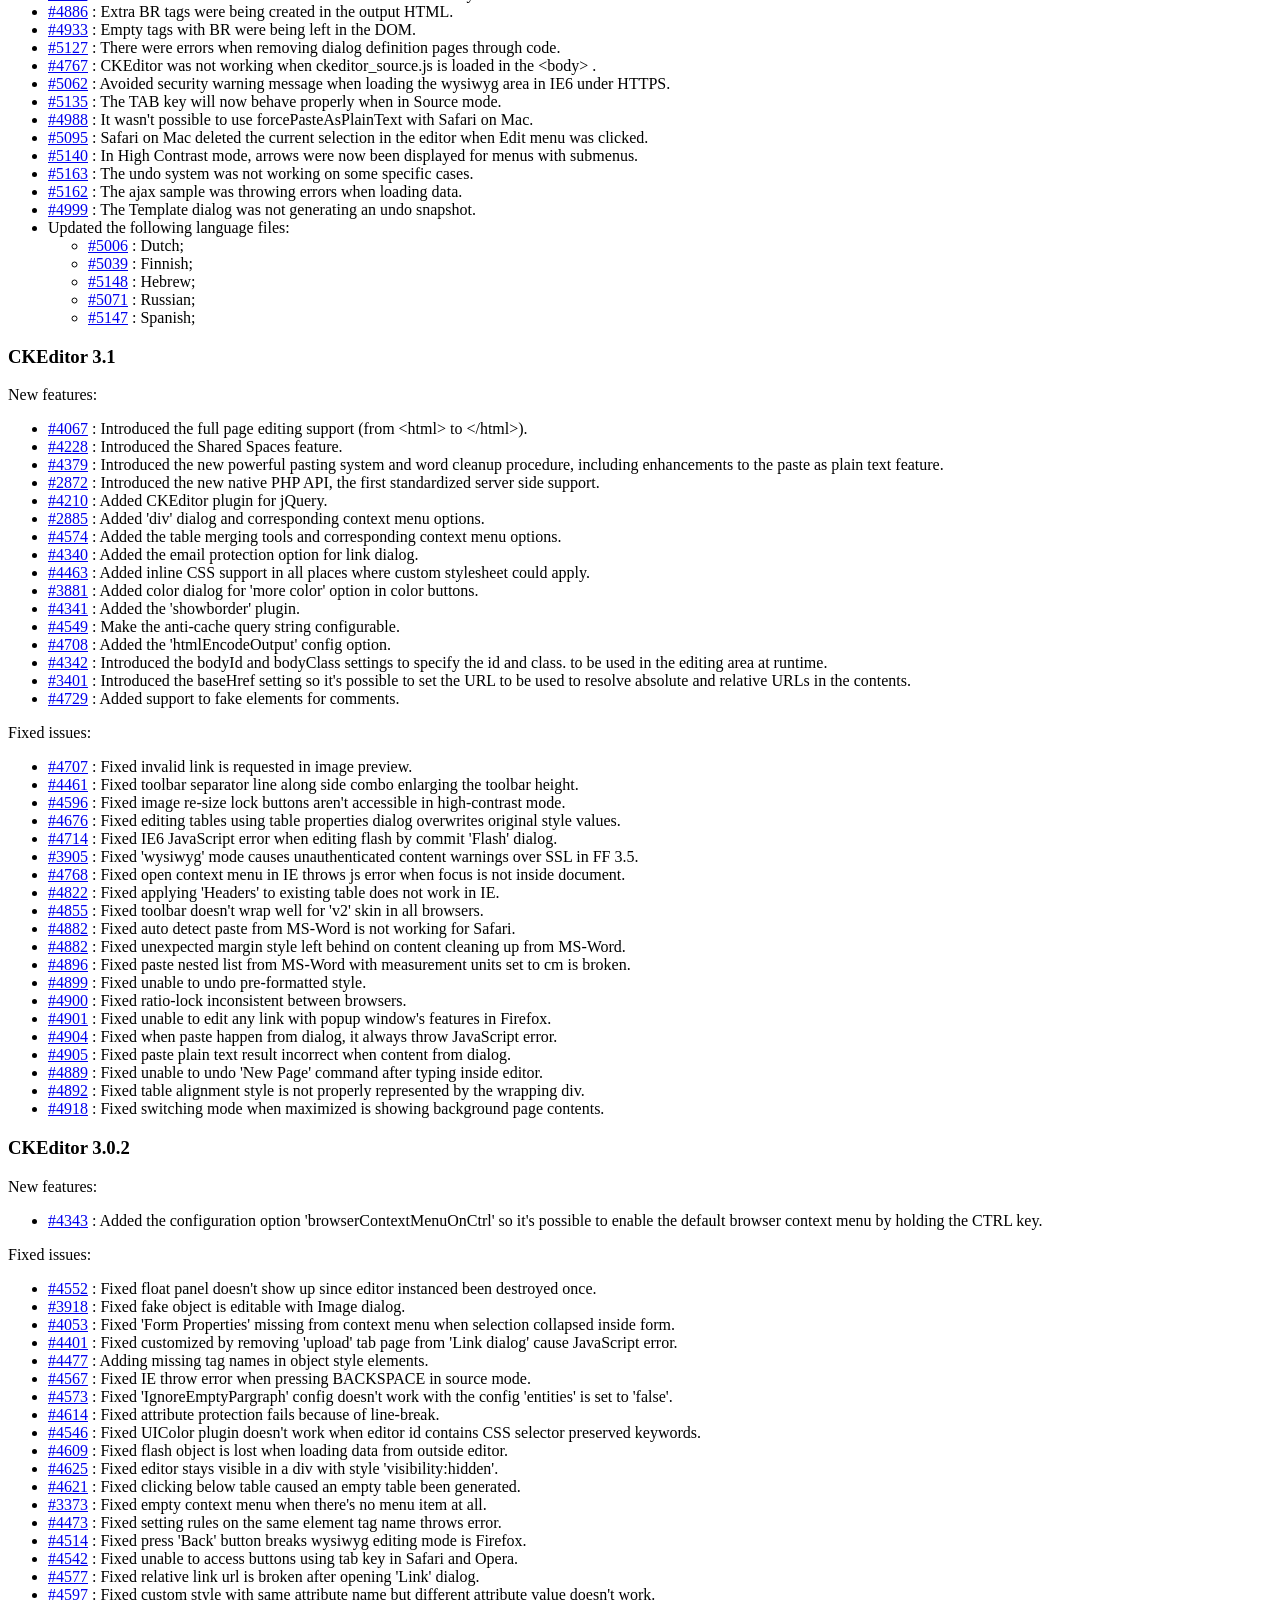
<file: extensions/WYSIWYG/ckeditor/CHANGES.html>
<!DOCTYPE html PUBLIC "-//W3C//DTD XHTML 1.0 Transitional//EN" "http://www.w3.org/TR/xhtml1/DTD/xhtml1-transitional.dtd">
<!--
Copyright (c) 2003-2011, CKSource - Frederico Knabben. All rights reserved.
For licensing, see LICENSE.html or http://ckeditor.com/license
-->
<html xmlns="http://www.w3.org/1999/xhtml">
<head>
	<title>Changelog &mdash; CKEditor</title>
	<meta http-equiv="content-type" content="text/html; charset=utf-8" />
	<style type="text/css">

#footer hr
{
	margin: 10px 0 15px 0;
	height: 1px;
	border: solid 1px gray;
	border-bottom: none;
}

#footer p
{
	margin: 0 10px 10px 10px;
	float: left;
}

#footer #copy
{
	float: right;
}

	</style>
</head>
<body>
	<h1>
		CKEditor Changelog
	</h1>
	<h3>
			CKEditor 3.6</h3>
	<p>
			New features:</p>
	<ul>
		<li><a href="http://dev.ckeditor.com/ticket/7044">#7044</a> : New BBCode sample plugin that makes the editor output (one dialect of) BBCode format.</li>
		<li><a href="http://dev.ckeditor.com/ticket/5647">#5647</a> : Accessibility enhancements to the structure of the toolbar.</li>
		<li><a href="http://dev.ckeditor.com/ticket/5647">#5647</a> : The Kama skin now presents separators for the toolbar items, making it easier to group buttons and have a cleaner layout.</li>
		<li><a href="http://dev.ckeditor.com/ticket/5647">#5647</a> : Usability enhancements to keyboard navigation on the toolbar. The <em>Tab</em> key is now used to jump between toolbar groups, while the <em>Arrow</em> keys can be used to cycle within the group. The new <code><a href="http://docs.cksource.com/ckeditor_api/symbols/CKEDITOR.config.html#.toolbarGroupCycling">toolbarGroupCycling</a></code> setting can be used to change the <em>Arrow</em> keys behavior.</li>
		<li><a href="http://dev.ckeditor.com/ticket/1376">#1376</a> : It is now possible to put the editor in the "read-only" state, so that the users would not be able to introduce changes to the contents. Check out the new <code><a href="http://docs.cksource.com/ckeditor_api/symbols/CKEDITOR.editor.html#setReadOnly">CKEDITOR.editor::setReadOnly</a></code> method, the <code><a href="http://docs.cksource.com/ckeditor_api/symbols/CKEDITOR.editor.html#readOnly">CKEDITOR.editor::readOnly</a></code> property, the <code><a href="http://docs.cksource.com/ckeditor_api/symbols/CKEDITOR.editor.html#event:readOnly">CKEDITOR.editor::readOnly</a></code> event, and the <code><a href="http://docs.cksource.com/ckeditor_api/symbols/CKEDITOR.config.html#.readOnly">readOnly</a></code> setting.</li>
		<li><a href="http://dev.ckeditor.com/ticket/3582">#3582</a> : New presentation of anchor elements in the WYSIWYG mode.</li>
		<li><a href="http://dev.ckeditor.com/ticket/6737">#6737</a> : The Format drop-down list will now display the preview of its contents exactly as defined in their style configurations.</li>
		<li><a href="http://dev.ckeditor.com/ticket/6654">#6654</a> : A new <code><a href="http://docs.cksource.com/ckeditor_api/symbols/CKEDITOR.config.html#.autoParagraph">autoParagraph</a></code> configuration setting is added to disable the auto paragraphing feature.</li>
		<li><a href="http://dev.ckeditor.com/ticket/901">#901</a> : New Stylesheet Parser (<code>stylesheetparser</code>) plugin that fills the Styles drop-down list based on the CSS classes available for the content. Check the new sample to learn how to use it.</li>
		<li><a href="http://dev.ckeditor.com/ticket/2988">#2988</a> : New Document Properties (<code>docprops</code>) plugin that sets the metadata of the page in the Full Page mode.</li>
		<li><a href="http://dev.ckeditor.com/ticket/7240">#7240</a> : New Developer Tools (<code>devtools</code>) plugin that shows information about dialog window UI elements to allow for easier customization.</li>
		<li><a href="http://dev.ckeditor.com/ticket/6841">#6841</a> : Pressing the <em>Enter</em> key at the end of a pre-formatted block will now exit from it.</li>
		<li><a href="http://dev.ckeditor.com/ticket/6850">#6850</a> : The About CKEditor dialog window now contains a link to CKEditor User's Guide.</li>
		<li><a href="http://dev.ckeditor.com/ticket/5745">#5745</a> : Extra configuration options for the <code>iframeDialog</code> can now be passed.</li>
		<li><a href="http://dev.ckeditor.com/ticket/6589">#6589</a> : The <code>onDialogEvent</code> function will now be used automatically in the <code>iframeDialog</code> contents if no callback is used on creation.</li>
		<li><a href="http://dev.ckeditor.com/ticket/7757">#7757</a> : Georgian localization added.</li>
	</ul>
	<p>
			Fixed issues:</p>
	<ul>
		<li><a href="http://dev.ckeditor.com/ticket/6774">#6774</a> : Internal styles are not included in the <code>contents.css</code> sample.</li>
		<li><a href="http://dev.ckeditor.com/ticket/6521">#6521</a> : Added sample for the TableResize plugin.</li>
		<li><a href="http://dev.ckeditor.com/ticket/6664">#6664</a> : Page break is sometimes merged into block-level elements.</li>
		<li><a href="http://dev.ckeditor.com/ticket/7594">#7594</a> : Toolbar keyboard navigation is not possible after recreating the editor.</li>
		<li><a href="http://dev.ckeditor.com/ticket/6657">#6657</a> : Allow to style the entire dialog window field when the input element is disabled.</li>
		<li>Updated the following language files:<ul>
			<li>Hebrew;</li>
			<li>Polish;</li>
		</ul></li>
	</ul>
	<h3>
			CKEditor 3.5.4</h3>
	<p>
			Fixed issues:</p>
	<ul>
		<li>Added protection against XSS attacks in PHP samples when displaying element names.</li>
		<li><a href="http://dev.ckeditor.com/ticket/7347">#7347</a> : The <em>Enter</em> key will no longer be caught by the dialog window covering the editor.</li>
		<li><a href="http://dev.ckeditor.com/ticket/6718">#6718</a> : Paste from Word command overrides the Force Paste as Plain Text configuration.</li>
		<li><a href="http://dev.ckeditor.com/ticket/6629">#6629</a> : Padding body is no longer needed when the last block is pre-formatted.</li>
		<li><a href="http://dev.ckeditor.com/ticket/4844">#4844</a> : [IE] Dialog windows fail to load if there are too many editor instances on the page.</li>
		<li><a href="http://dev.ckeditor.com/ticket/5788">#5788</a> : HTML parser trims empty spaces following <code>&lt;br&gt;</code> elements.</li>
		<li><a href="http://dev.ckeditor.com/ticket/7513">#7513</a> : Invalid markup could cause the editor to hang.</li>
		<li><a href="http://dev.ckeditor.com/ticket/6109">#6109</a> : Paste and Paste as Plain Text dialog windows now use the standard <code><a href="http://docs.cksource.com/ckeditor_api/symbols/CKEDITOR.dialog.html#commitContent">commitContent</a></code> and <code><a href="http://docs.cksource.com/ckeditor_api/symbols/CKEDITOR.dialog.html#setupContent">setupContent</a></code> methods.</li>
		<li><a href="http://dev.ckeditor.com/ticket/7588">#7588</a> : The editor code now has a protection system to avoid issues when including <code>ckeditor.js</code> more than once in the page.</li>
		<li><a href="http://dev.ckeditor.com/ticket/7322">#7322</a> : Text font plugin now recognizes font family names that contain quotes.</li>
		<li><a href="http://dev.ckeditor.com/ticket/7540">#7540</a> : Paste from Word introduces wrong spaces.</li>
		<li><a href="http://dev.ckeditor.com/ticket/7697">#7697</a> : Successive calls of the <code>replace()</code> method did not work after SCAYT context menu initialization.</li>
		<li>Updated the following language files:<ul>
			<li><a href="http://dev.ckeditor.com/ticket/7647">#7647</a> : Slovak;</li>
		</ul></li>
	</ul>
	<h3>
			CKEditor 3.5.3</h3>
	<p>
			New features:</p>
	<ul>
		<li><a href="http://dev.ckeditor.com/ticket/4890">#4890</a> : Added the possibility to edit the <code>rel</code> attribute for links.</li>
		<li><a href="http://dev.ckeditor.com/ticket/7004">#7004</a> : Allow loading plugin translations even if they are not present in the plugin definition.</li>
		<li><a href="http://dev.ckeditor.com/ticket/7315">#7315</a> : Firing the <code>resize</code> event on dialog window instances is now possible.</li>
		<li><a href="http://dev.ckeditor.com/ticket/7259">#7259</a> : Dialog window definition allows to specify initial <code>width</code> and <code>height</code> values.</li>
		<li><a href="http://dev.ckeditor.com/ticket/7131">#7131</a> : List item numbering is now supported on pasting from Microsoft Word.</li>
	</ul>
	<p>
			Fixed issues:</p>
	<ul>
		<li><a href="http://dev.ckeditor.com/ticket/1272">#1272</a> : [WebKit] It is now possible to apply styles to collapsed selections in Safari and Chrome.</li>
		<li><a href="http://dev.ckeditor.com/ticket/7054">#7054</a> : The tooltips for special characters are now lowercased, making them more readable.</li>
		<li><a href="http://dev.ckeditor.com/ticket/7102">#7102</a> : "Replace DIV" sample did not work when double-clicking inside the formatted text.</li>
		<li><a href="http://dev.ckeditor.com/ticket/7088">#7088</a> : Loading of plugins failed on new instances of the editor after the Insert Special Character dialog window was used.</li>
		<li><a href="http://dev.ckeditor.com/ticket/6215">#6215</a> : Removal of inline styles now also removes overrides.</li>
		<li><a href="http://dev.ckeditor.com/ticket/6144">#6144</a> : Rich text drop-down lists have wrong height when toolbar is wrapped.</li>
		<li><a href="http://dev.ckeditor.com/ticket/6387">#6387</a> : AutoGrow may cause an error when editor instance is destroyed too quickly after a height change.</li>
		<li><a href="http://dev.ckeditor.com/ticket/6901">#6901</a> : Mixed direction content was not properly respected in a shared toolbar setting.</li>
		<li><a href="http://dev.ckeditor.com/ticket/4809">#4809</a> : Table-related tags are output in wrong order.</li>
		<li><a href="http://dev.ckeditor.com/ticket/7092">#7092</a> : Corrupted toolbar button state for inline style after switching to Source.</li>
		<li><a href="http://dev.ckeditor.com/ticket/6921">#6921</a> : Pasted text marked by SCAYT in one language is not re-checked if another spellchecking language is selected in the editor.</li>
		<li><a href="http://dev.ckeditor.com/ticket/6614">#6614</a> : Enhancement of the resize handle in RTL.</li>
		<li><a href="http://dev.ckeditor.com/ticket/5924">#5924</a> : Flash plugin now recognizes Flash content without an <code>embed</code> tag.</li>
		<li><a href="http://dev.ckeditor.com/ticket/4475">#4475</a> : Protected source in attributes and inline CSS text is not handled correctly.</li>
		<li><a href="http://dev.ckeditor.com/ticket/6984">#6984</a> : [FF] Trailing line breaks are lost in <code>ENTER_BR</code>.</li>
		<li><a href="http://dev.ckeditor.com/ticket/6987">#6987</a> : [IE] Text selection lost when calling <code>editor::insertHtml</code> from a dialog window in some situations.</li>
		<li><a href="http://dev.ckeditor.com/ticket/6865">#6865</a> : BiDi mirroring does not work when a text direction change is done through a dialog window.</li>
		<li><a href="http://dev.ckeditor.com/ticket/6966">#6966</a> : [IE] Unintended paragraph is created in an empty document in <code>enterMode</code> set for <code>BR</code> and <code>DIV</code>.</li>
		<li><a href="http://dev.ckeditor.com/ticket/7084">#7084</a> : SCAYT dialog window is now working properly with more than one editor instance in a page.</li>
		<li><a href="http://dev.ckeditor.com/ticket/6662">#6662</a> : [FF] List structure pasting error caused by a regression from FF3.5.x is now fixed.</li>
		<li><a href="http://dev.ckeditor.com/ticket/7300">#7300</a> : Link dialog window now loads numeric values correctly.</li>
		<li><a href="http://dev.ckeditor.com/ticket/7330">#7330</a> : New list items no longer inherit the <code>value</code> attribute from their sibling.</li>
		<li><a href="http://dev.ckeditor.com/ticket/7293">#7293</a> : The "Automatic" color button is now presented correctly without focus inside the editor.</li>
		<li><a href="http://dev.ckeditor.com/ticket/7018">#7018</a> : [IE] Toolbar drop-down lists did not have a border around them.</li>
		<li><a href="http://dev.ckeditor.com/ticket/7073">#7073</a> : Image dialog window no longer allows zero height and width value to be entered.</li>
		<li><a href="http://dev.ckeditor.com/ticket/7316">#7316</a> : [FF] Clicking on "Paste" button incorrectly breaks the line at the cursor position.</li>
		<li><a href="http://dev.ckeditor.com/ticket/6751">#6751</a> : Inline whitespaces are incorrectly stripped when pasting from Word.</li>
		<li><a href="http://dev.ckeditor.com/ticket/6236">#6236</a> : [IE] Fixing malformed nested list structure which was introduced by the <em>Backspace</em> key.</li>
		<li><a href="http://dev.ckeditor.com/ticket/6649">#6649</a> : [IE] Selection of the full table sometimes does not work.</li>
		<li><a href="http://dev.ckeditor.com/ticket/6946">#6946</a> : HTML parser is now able to fix orphan list items.</li>
		<li><a href="http://dev.ckeditor.com/ticket/6861">#6861</a> : Indenting a list item should retain the text direction.</li>
		<li><a href="http://dev.ckeditor.com/ticket/6938">#6938</a> : Outdenting a list item should retain the text direction.</li>
		<li><a href="http://dev.ckeditor.com/ticket/6849">#6849</a> : Correct <em>Enter</em> key behavior on list item.</li>
		<li><a href="http://dev.ckeditor.com/ticket/7113">#7113</a> : [WebKit] Undesired document scroll on click after scrolling.</li>
		<li><a href="http://dev.ckeditor.com/ticket/6491">#6491</a> : Undesired Image dialog window dimension lock reset on URL change.</li>
		<li><a href="http://dev.ckeditor.com/ticket/7284">#7284</a> : [FF Quirks] Maximize now works correctly.</li>
		<li><a href="http://dev.ckeditor.com/ticket/6609">#6609</a> : [IE9] Browser in high contrast mode is not properly detected.</li>
		<li><a href="http://dev.ckeditor.com/ticket/7222">#7222</a> : [WebKit] Impossible to apply a single style to a collapsed selection without giving the editor focus.</li>
		<li><a href="http://dev.ckeditor.com/ticket/7180">#7180</a> : [IE9] When using Kama skin and RTL layout dialog window buttons were not being displayed correctly.</li>
		<li><a href="http://dev.ckeditor.com/ticket/7182">#7182</a> : [IE9] When using Office2003/v2 skin and RTL layout dialog window shadows were corrupted.</li>
		<li><a href="http://dev.ckeditor.com/ticket/6913">#6913</a> : Invalid escape sequence (<code>\b</code>) was used in the PHP integration.</li>
		<li><a href="http://dev.ckeditor.com/ticket/5757">#5757</a> : [IE6] Text was not wrapping in the accessibility instructions dialog window.</li>
		<li><a href="http://dev.ckeditor.com/changeset/6604">[6604]</a> : <code>Xml.js</code> and <code>Ajax.js</code> are now available as plugins ('xml' and 'ajax').</li>
		<li><a href="http://dev.ckeditor.com/ticket/7304">#7304</a> : Microsoft Word cleanup function is not always invoked when clicking on the "Paste From Word" button.</li>
		<li><a href="http://dev.ckeditor.com/ticket/6658">#6658</a> : [IE] Pasting text from Microsoft Word with one or more tabs between list items was failing.</li>
		<li><a href="http://dev.ckeditor.com/ticket/7433">#7433</a> : [IE9] <code>ENTER_BR</code> at the end of a block breaks due to an IE9 regression.</li>
		<li><a href="http://dev.ckeditor.com/ticket/7432">#7432</a> : [WebKit] Unable to create a new list in an empty document.</li>
		<li><a href="http://dev.ckeditor.com/ticket/4880">#4880</a> : CKEditor changes tag style inside HTML comment with <code>cke_protected</code>.</li>
		<li><a href="http://dev.ckeditor.com/ticket/7023">#7023</a> : [IE] JavaScript error when a Selection Field is inserted into a page.</li>
		<li><a href="http://dev.ckeditor.com/ticket/7034">#7034</a> : Inserting special characters into styled text.</li>
		<li><a href="http://dev.ckeditor.com/ticket/7132">#7132</a> : Paste toolbar buttons are becoming disabled.</li>
		<li><a href="http://dev.ckeditor.com/ticket/7138">#7138</a> : The <code>api.html</code> sample in Opera does not work as expected.</li>
		<li><a href="http://dev.ckeditor.com/ticket/7160">#7160</a> : Cannot paste the form element on top of the page.</li>
		<li><a href="http://dev.ckeditor.com/ticket/7171">#7171</a> : Double-clicking an image in non-editable content opens the editing dialog window.</li>
		<li><a href="http://dev.ckeditor.com/ticket/7455">#7455</a> : Extra line break is added automatically to the preformatted element.</li>
		<li><a href="http://dev.ckeditor.com/ticket/7467">#7467</a> : [Firefox] Extra <code>br</code> element is added in a nested list.</li>
		<li>Updated the following language files:<ul>
			<li><a href="http://dev.ckeditor.com/ticket/7124">#7124</a> : Czech;</li>
			<li><a href="http://dev.ckeditor.com/ticket/7126">#7126</a> : French;</li>
			<li><a href="http://dev.ckeditor.com/ticket/7140">#7140</a> : Catalan;</li>
			<li><a href="http://dev.ckeditor.com/ticket/7215">#7215</a> : Faroese;</li>
			<li><a href="http://dev.ckeditor.com/ticket/7177">#7177</a> : Finnish;</li>
			<li><a href="http://dev.ckeditor.com/ticket/7163">#7163</a> : Norwegian (no and nb);</li>
			<li><a href="http://dev.ckeditor.com/ticket/7219">#7219</a> : Swedish;</li>
			<li><a href="http://dev.ckeditor.com/ticket/7183">#7183</a> : Afrikaans;</li>
			<li>Hebrew;</li>
			<li>Spanish;</li>
			<li>Polish;</li>
			<li>German;</li>
		</ul></li>
	</ul>
	<h3>
			CKEditor 3.5.2</h3>
	<p>
			Fixed issues:</p>
	<ul>
		<li><a href="http://dev.ckeditor.com/ticket/7168">#7168</a> : [IE9] Destroying an editor instance throws an error.</li>
		<li><a href="http://dev.ckeditor.com/ticket/7169">#7169</a> : [IE9] Menu item has incorrect height.</li>
		<li><a href="http://dev.ckeditor.com/ticket/7178">#7178</a> : [IE9] Read-only attributes do not work in IE9.</li>
		<li><a href="http://dev.ckeditor.com/ticket/7181">#7181</a> : [IE9] Toolbar items are not aligned in v2 and Office2003 skins.</li>
		<li><a href="http://dev.ckeditor.com/ticket/7174">#7174</a> : [IE9] Elements path does not load correctly when the editor is switched back from Source to WYSIWYG.</li>
	</ul>
	<h3>
			CKEditor 3.5.1</h3>
	<p>
			New features:</p>
	<ul>
		<li><a href="http://dev.ckeditor.com/ticket/6107">#6107</a> : It is now possible to remove block styles using Styles and Paragraph Format drop-down lists.</li>
		<li><a href="http://dev.ckeditor.com/ticket/5590">#5590</a> : Remove Format command works in collapsed selections.</li>
		<li><a href="http://dev.ckeditor.com/ticket/5755">#5755</a> : The <code><a href="http://docs.cksource.com/ckeditor_api/symbols/CKEDITOR.config.html#.dialog_buttonsOrder">dialog_buttonsOrder</a></code> option now works in Internet Explorer.</li>
		<li><a href="http://dev.ckeditor.com/ticket/6869">#6869</a> : The <code>data-cke-nostyle</code> attribute (which was introduced for escaping the element from been influenced by the style system since 3.5) is deprecated in favor of the new <code>data-nostyle</code> attribute.</li>
		<li>Revised sample pages with code examples and clarifications.</li>
	</ul>
	<p>
			Fixed issues:</p>
	<ul>
		<li><a href="http://dev.ckeditor.com/ticket/5855">#5855</a> : Updating a link multiple times generates wrong <code>href</code> attribute.</li>
		<li><a href="http://dev.ckeditor.com/ticket/6166">#6166</a> : Error on Maximize command, when the toolbar button is not shown.</li>
		<li><a href="http://dev.ckeditor.com/ticket/6607">#6607</a> : Table cell "merge down" and "merge right" commands work only once.</li>
		<li><a href="http://dev.ckeditor.com/ticket/6228">#6228</a> : Merge down does not work, throwing a JavasSript error.</li>
		<li><a href="http://dev.ckeditor.com/ticket/6625">#6625</a> : BIDI: Mixed LTR/RTL direction causes incorrect behavior.</li>
		<li><a href="http://dev.ckeditor.com/ticket/6881">#6881</a> : IFrame capitalization is now consistent throughout labels.</li>
		<li><a href="http://dev.ckeditor.com/ticket/6686">#6686</a> : BIDI: [FF] When we apply explicit language direction to a numbered/bulleted list, the corresponding language direction toolbar icon is not highlighted.</li>
		<li><a href="http://dev.ckeditor.com/ticket/6566">#6566</a> : It is now possible to exit a blockquote using <code>ENTER_BR</code>.</li>
		<li><a href="http://dev.ckeditor.com/ticket/6868">#6868</a> : Partial (invalid) list structure crashes the editor on load.</li>
		<li><a href="http://dev.ckeditor.com/ticket/6804">#6804</a> : Buggy behavior when editing the <code>legend</code> element inside a <code>fieldset</code>.</li>
		<li><a href="http://dev.ckeditor.com/ticket/6724">#6724</a> : [IE7] Nested list display bug on empty list item.</li>
		<li><a href="http://dev.ckeditor.com/ticket/6715">#6715</a> : List items do not create paragraphs after the list placed in a table cell is removed.</li>
		<li><a href="http://dev.ckeditor.com/ticket/6695">#6695</a> : [Webkit] Display bug after the editor is restored from the full screen mode.</li>
		<li><a href="http://dev.ckeditor.com/ticket/6661">#6661</a> : [IE] Pre-formatted style does not preserve applied text direction.</li>
		<li><a href="http://dev.ckeditor.com/ticket/6655">#6655</a> : Using the editor resize grip causes small visual offsets.</li>
		<li><a href="http://dev.ckeditor.com/ticket/6604">#6604</a> : The <code>div</code> element should be used as a formatting block in <code>ENTER_BR</code>.</li>
		<li><a href="http://dev.ckeditor.com/ticket/6249">#6249</a> : BIDI: List item bullets are off viewport with RTL text direction.</li>
		<li><a href="http://dev.ckeditor.com/ticket/6610">#6610</a> : BIDI: <code>ENTER_BR</code> change direction in one line out of multiple.</li>
		<li><a href="http://dev.ckeditor.com/ticket/6872">#6872</a> : [IE] Link target field is not populated properly when no target is set.</li>
		<li><a href="http://dev.ckeditor.com/ticket/6880">#6880</a> : Samples: Added a user-friendly message for users on servers without PHP support.</li>
		<li><a href="http://dev.ckeditor.com/ticket/6628">#6628</a> : Setting <code><a href="http://docs.cksource.com/ckeditor_api/symbols/CKEDITOR.config.html#.enterMode">config.enterMode</a></code> from PHP fails.</li>
		<li><a href="http://dev.ckeditor.com/ticket/6278">#6278</a> : Comments were moved above the <code>br</code> tags.</li>
		<li><a href="http://dev.ckeditor.com/ticket/6687">#6687</a> : Empty tag should be removed in inline-style format.</li>
		<li><a href="http://dev.ckeditor.com/ticket/6645">#6645</a> : Allow to configure whether &quot; (double quotes) characters should be encoded in the contents.</li>
		<li><a href="http://dev.ckeditor.com/ticket/6336">#6336</a> : IE: (double)clicking an <code>input type="submit"</code> button submitted the form.</li>
		<li><a href="http://dev.ckeditor.com/ticket/6646">#6646</a> : Context menu was not working for text inputs present in the initial content.</li>
		<li><a href="http://dev.ckeditor.com/ticket/6641">#6641</a> : Copying and pasting links inside the editor was not working.</li>
		<li><a href="http://dev.ckeditor.com/ticket/4208">#4208</a> : The <code><a href="http://docs.cksource.com/ckeditor_api/symbols/CKEDITOR.config.html#.disableObjectResizing">disableObjectResizing</a></code> setting now works in IE.</li>
		<li><a href="http://dev.ckeditor.com/ticket/6242">#6242</a> : [IE] Editing existing links with <code>href</code> of a relative path mangles containing text.</li>
		<li><a href="http://dev.ckeditor.com/ticket/5930">#5930</a> : [IE] Style definitions are no longer lowercased.</li>
		<li><a href="http://dev.ckeditor.com/ticket/5361">#5361</a> : Preview window's title should reflect the title tag in full page mode.</li>
		<li><a href="http://dev.ckeditor.com/ticket/5522">#5522</a> : [IE] In versions &lt; 8 or compatibility mode, <code>type="text"</code> was missing in text fields.</li>
		<li><a href="http://dev.ckeditor.com/ticket/6126">#6126</a> : [IE] Avoid problems if there are two buttons named "submit".</li>
		<li><a href="http://dev.ckeditor.com/ticket/6791">#6791</a> : [IE7] Editor did not show up when the name of a replaced textarea matched the name of a <code>meta</code> tag in the page.</li>
		<li><a href="http://dev.ckeditor.com/ticket/5684">#5684</a> : [FF] When <code><a href="http://docs.cksource.com/ckeditor_api/symbols/CKEDITOR.config.html#.forcePasteAsPlainText">forcePasteAsPlainText</a></code> is used, the cursor disappears after paste.</li>
		<li><a href="http://dev.ckeditor.com/ticket/6390">#6390</a> : Prevent toolbar dialog window buttons from being clicked twice.</li>
		<li><a href="http://dev.ckeditor.com/ticket/6684">#6684</a> : [Webkit] Toolbar buttons are not wrapping correctly when the editor is displayed inside a table.</li>
		<li><a href="http://dev.ckeditor.com/ticket/6703">#6703</a> : [IE] editor <code>focus</code> event not fired in an instance, when a dialog window closes.</li>
		<li><a href="http://dev.ckeditor.com/ticket/6873">#6873</a> : Difficult to drag the resize grip of the spell checker dialog window.</li>
		<li><a href="http://dev.ckeditor.com/ticket/6896">#6896</a> : [Webkit] Unable to paste into source area when the editor is maximized.</li>
		<li><a href="http://dev.ckeditor.com/ticket/6020">#6020</a> : The state of the Cut, Copy, and Paste toolbar now matches the state of the context menu buttons.</li>
		<li><a href="http://dev.ckeditor.com/ticket/5256">#5256</a> : JavaScript error thrown when percent (%) sign is used in image URL.</li>
		<li><a href="http://dev.ckeditor.com/ticket/6577">#6577</a> : [FF] Selection error when an element containing the editor instance is hidden.</li>
		<li><a href="http://dev.ckeditor.com/ticket/5500">#5500</a> : [IE] <code>value</code> attribute of text input dialog window field was missing.</li>
		<li><a href="http://dev.ckeditor.com/ticket/6665">#6665</a> : [IE] <code>name</code> field of Link dialog window was missing.</li>
		<li><a href="http://dev.ckeditor.com/ticket/6639">#6639</a> : Line-breaks inside pasted list item from Microsoft Word break the list structure.</li>
		<li><a href="http://dev.ckeditor.com/ticket/6909">#6909</a> : [IE] GIF icons of toolbar button from custom plugins are not diplayed in zoom level 100%.</li>
		<li><a href="http://dev.ckeditor.com/ticket/6860">#6860</a> : [FF] Double-clicking the placeholder element in order to open a Placeholder dialog window throws a JavaScript error.</li>
		<li><a href="http://dev.ckeditor.com/ticket/6630">#6630</a> : Empty <code>pre</code> elements are output differently in various browsers.</li>
		<li><a href="http://dev.ckeditor.com/ticket/6568">#6568</a> : Insert table row/column does not work with spanning.</li>
		<li><a href="http://dev.ckeditor.com/ticket/6735">#6735</a> : Inaccurate read-only selection detection.</li>
		<li><a href="http://dev.ckeditor.com/ticket/6728">#6728</a> : BIDI: Change direction does not work with list nested inside a blockquote.</li>
		<li><a href="http://dev.ckeditor.com/ticket/6432">#6432</a> : Inserting a table in place of a fully selected list results in a JavaScript error.</li>
		<li><a href="http://dev.ckeditor.com/ticket/6438">#6438</a> : [IE] Performance enhancement when typing inside an element with many child nodes.</li>
		<li><a href="http://dev.ckeditor.com/ticket/6970">#6970</a> : [IE] Dialog window shadows were presented inaccurately.</li>
		<li><a href="http://dev.ckeditor.com/ticket/6672">#6672</a> : [IE] Unnecessary <code>br</code> element is no longer inserted after a form.</li>
		<li><a href="http://dev.ckeditor.com/ticket/7087">#7087</a> : [FF] Sometimes it was not possible to move cursor out of link at the end of block.</li>
		<li>Updated the following language files:<ul>
			<li><a href="http://dev.ckeditor.com/ticket/6981">#6981</a> : English (GB);</li>
			<li><a href="http://dev.ckeditor.com/ticket/6991">#6991</a> : Finnish;</li>
			<li><a href="http://dev.ckeditor.com/ticket/6357">#6357</a> : French;</li>
			<li><a href="http://dev.ckeditor.com/ticket/7055">#7055</a> : Polish;</li>
			<li><a href="http://dev.ckeditor.com/ticket/7068">#7068</a> : German;</li>
		</ul></li>
	</ul>
	<h3>
			CKEditor 3.5</h3>
	<p>
			New features:</p>
	<ul>
		<li><a href="http://dev.ckeditor.com/ticket/4090">#4090</a> : Full Adobe AIR support.</li>
		<li><a href="http://dev.ckeditor.com/ticket/5084">#5084</a> : Dialog windows are now resizable with a grip located in the footer.</li>
		<li><a href="http://dev.ckeditor.com/ticket/5755">#5755</a> : Introduced the <a href="http://docs.cksource.com/ckeditor_api/symbols/CKEDITOR.config.html#.dialog_buttonsOrder">dialog_buttonsOrder</a> setting, making it possible to control the buttons order.</li>
		<li><a href="http://dev.ckeditor.com/ticket/4648">#4648</a> : Added the new iFrame plugin.</li>
		<li><a href="http://dev.ckeditor.com/ticket/6010">#6010</a> : The Automatic option of the font/background color panel now represents the real color.</li>
		<li><a href="http://dev.ckeditor.com/ticket/5654">#5654</a> : New "placeholder" plugin.</li>
		<li><a href="http://dev.ckeditor.com/ticket/6334">#6334</a> : CKEditor now uses <a href="http://www.w3.org/TR/2010/WD-html5-20101019/elements.html#embedding-custom-non-visible-data-with-the-data-attributes">HTML5's data-* attributes</a> for its internal attributes.</li>
		<li><a href="http://dev.ckeditor.com/ticket/6103">#6103</a> : It's now possible to control the styling of inline read-only elements with the <a href="http://docs.cksource.com/ckeditor_api/symbols/CKEDITOR.config.html#.disableReadonlyStyling">disableReadonlyStyling</a> setting. It's also possible to avoid inline-styling any element by setting its "data-cke-nostyle" attribute to "1".</li>
		<li><a href="http://dev.ckeditor.com/ticket/5404">#5404</a> : <a href="http://docs.cksource.com/ckeditor_api/symbols/CKEDITOR.config.html#.fillEmptyBlocks">fillEmptyBlocks</a> configuration option of v2 is now available.</li>
		<li><a href="http://dev.ckeditor.com/ticket/5367">#5367</a> : New <a href="http://docs.cksource.com/ckeditor_api/symbols/CKEDITOR.editor.html#insertText">CKEDITOR.editor#insertText</a> method (check api.html sample page for usages) is now provided to insert plain text into editor.</li>
		<li><a href="http://dev.ckeditor.com/ticket/5367">#5915</a> : New <a href="http://docs.cksource.com/ckeditor_api/symbols/CKEDITOR.config.html#.removeDialogTabs">removeDialogTabs</a> configuration option to hide certain dialog tabs.</li>
	</ul>
	<p>
			Fixed issues:</p>
	<ul>
		<li><a href="http://dev.ckeditor.com/ticket/4821">#4821</a> : Icons in the toolbar were distorted with IE and zoom != 100%.</li>
		<li><a href="http://dev.ckeditor.com/ticket/5587">#5587</a> : Visual improvements in dialogs, reinforce field label on separate line.</li>
		<li><a href="http://dev.ckeditor.com/ticket/4652">#4652</a> : Now it's able to disable editor context menu by simply removing the "contextmenu" plugin.</li>
		<li><a href="http://dev.ckeditor.com/ticket/5599">#5599</a> : Labels of "specialchar" dialog are now translated.</li>
		<li><a href="http://dev.ckeditor.com/ticket/6419">#6419</a> : [IE] List creation by merging problem.</li>
		<li><a href="http://dev.ckeditor.com/ticket/6502">#6502</a> : Removed IE6 image preloading, which was used to defect the duplicate request of background images.</li>
		<li><a href="http://dev.ckeditor.com/ticket/6822">#6822</a> : Added labels to fake objects.</li>
		<li><a href="http://dev.ckeditor.com/ticket/6898">#6898</a> : [IE6] Toolbar icons becomes invisible in RTL.</li>
		<li>Updated the following language files:<ul>
			<li>Hebrew</li>
		</ul></li>
	</ul>
	<h3>
			CKEditor 3.4.3</h3>
	<p>
			Fixed issues:</p>
	<ul>
		<li><a href="http://dev.ckeditor.com/ticket/6554">#6554</a> : [Webkit] cannot type after inserting Page Break.</li>
		<li><a href="http://dev.ckeditor.com/ticket/6569">#6569</a> : Indentation now complies with text direction of the only item.</li>
		<li><a href="http://dev.ckeditor.com/ticket/6579">#6579</a> : The jQuery adapter was not working properly and was turned on in incompatible environments.</li>
		<li><a href="http://dev.ckeditor.com/ticket/6644">#6644</a> : Restrict <code>onmousedown</code> handler to the toolbar area.</li>
		<li><a href="http://dev.ckeditor.com/ticket/6656">#6656</a> : Panelbutton's buttons became active when clicking on Source.</li>
		<li><a href="http://dev.ckeditor.com/ticket/6248">#6248</a> : Whitespaces (<code>nbsp</code> elements) were incorrectly added into empty table cells and list items.</li>
		<li><a href="http://dev.ckeditor.com/ticket/6575">#6575</a> : Tabs disappearing in Link dialog window after a specific sequence of actions.</li>
		<li><a href="http://dev.ckeditor.com/ticket/6510">#6510</a> : Margin mirroring does not respect style configuration.</li>
		<li><a href="http://dev.ckeditor.com/ticket/6471">#6471</a> : BIDI: Pressing Decrease Indent in an RTL bulleted list causes incorrect behaviour.</li>
		<li><a href="http://dev.ckeditor.com/ticket/6479">#6479</a> : BIDI: Language direction is not being preserved when pressing Enter after a Paragraph Format was applied.</li>
		<li><a href="http://dev.ckeditor.com/ticket/6670">#6670</a> : BIDI: Indent &amp; List icons are not reversed when we apply RTL direction to a paragraph with any of Paragraph Formatting options.</li>
		<li><a href="http://dev.ckeditor.com/ticket/6640">#6640</a> : Floating panels are now being closed when switching modes.</li>
		<li><a href="http://dev.ckeditor.com/ticket/4790">#4790</a> : Remove list with multiple items in <code>enterBr</code> doesnot preserve line breaks.</li>
		<li><a href="http://dev.ckeditor.com/ticket/6297">#6297</a> : Floated inline elements are not taking part in behavior of blocks anymore.</li>
		<li><a href="http://dev.ckeditor.com/ticket/6171">#6171</a> : [Firefox] Opening rich content drop-down list scrolls host page to the top when editor has a vertical scrollbar.</li>
		<li><a href="http://dev.ckeditor.com/ticket/6330">#6330</a> : List markers from MS Word with Roman numbering are not preserved.</li>
		<li><a href="http://dev.ckeditor.com/ticket/6720">#6720</a> : Attribute protection might detect wrong elements.</li>
		<li><a href="http://dev.ckeditor.com/ticket/6580">#6580</a> : [IE9] Flash dialog window does not get filled up.</li>
		<li><a href="http://dev.ckeditor.com/ticket/6447">#6447</a> : Decreasing indentation of a list with <code>indentClasses</code> config does not work.</li>
		<li><a href="http://dev.ckeditor.com/ticket/5894">#5894</a> : Adding custom buttons at the bottom of a dialog window does not cause it to expand to include its contents.</li>
		<li><a href="http://dev.ckeditor.com/ticket/6513">#6513</a> : Wrong ARIA attributes created on list options of Styles drop-down list.</li>
		<li><a href="http://dev.ckeditor.com/ticket/6150">#6150</a> : [Safari] Color dialog window was broken.</li>
		<li><a href="http://dev.ckeditor.com/ticket/6747">#6747</a> : Full screen layout issue caused by page element focus outside editor.</li>
		<li><a href="http://dev.ckeditor.com/ticket/6779">#6779</a> : Clicking the <code>body</code> element on elements path turns the selection on and off immediately.</li>
		<li><a href="http://dev.ckeditor.com/ticket/6781">#6781</a> : [IE7] Dialog windows are broken with RTL, Office 2003 and v2 skins.</li>
		<li><a href="http://dev.ckeditor.com/ticket/6798">#6798</a> : [IE7] Dialog window buttons disappearing in RTL after dragging.</li>
		<li><a href="http://dev.ckeditor.com/ticket/6806">#6806</a> : [IE7] Dialog window buttons invisible on focus.</li>
		<li><a href="http://dev.ckeditor.com/ticket/6588">#6588</a> : Copy and paste adds <code>&lt;span&gt;</code> if SCAYT is enabled.</li>
		<li><a href="http://dev.ckeditor.com/ticket/6673">#6673</a> : IE Target combo for Image Link shown as blank even when we select <code>&lt;not set&gt;</code> as an option.</li>
		<li>Updated the following language files:<ul>
			<li><a href="http://dev.ckeditor.com/ticket/6756">#6756</a> : Hungarian;</li>
			<li><a href="http://dev.ckeditor.com/ticket/6794">#6794</a> : Japanese;</li>
		</ul></li>
	</ul>
	<h3>
			CKEditor 3.4.2</h3>
	<p>
			New features:</p>
	<ul>
		<li><a href="http://dev.ckeditor.com/ticket/5024">#5024</a> : Added a sample that shows how to output HTML that is valid for Flash.</li>
	</ul>
	<p>
			Fixed issues:</p>
	<ul>
		<li><a href="http://dev.ckeditor.com/ticket/5237">#5237</a> : English text in dialogs' title was flipped when using RTL language (office2003 and v2 skins).</li>
		<li><a href="http://dev.ckeditor.com/ticket/6289">#6289</a> : Deleting nested table removed the parent cell.</li>
		<li><a href="http://dev.ckeditor.com/ticket/6341">#6341</a> : The editor contents now have the text cursor.</li>
		<li><a href="http://dev.ckeditor.com/ticket/6153">#6153</a> : Chrome: tab focus is wrong.</li>
		<li><a href="http://dev.ckeditor.com/ticket/6261">#6261</a> : Focus and infinite loop between multiple editors.</li>
		<li><a href="http://dev.ckeditor.com/ticket/6170">#6170</a> : Dedicated class names are removed from floating panels when opening another panel.</li>
		<li><a href="http://dev.ckeditor.com/ticket/6339">#6339</a> : Autogrow plugin now doesn't work on maximized editors.</li>
		<li><a href="http://dev.ckeditor.com/ticket/6237">#6237</a> : BIDI: Applying same language direction to all paragraphs not working.</li>
		<li><a href="http://dev.ckeditor.com/ticket/6353">#6353</a> : [IE] Resize was broken with office2003 and v2 skins.</li>
		<li><a href="http://dev.ckeditor.com/ticket/6375">#6375</a> : Avoiding errors when hiding the editor after the blur event.</li>
		<li><a href="http://dev.ckeditor.com/ticket/6133">#6133</a> : Styled paragraphs result on buggy list creation.</li>
		<li><a href="http://dev.ckeditor.com/ticket/5074">#5074</a> : Link target is not removed when changing to popup.</li>
		<li><a href="http://dev.ckeditor.com/ticket/6408">#6408</a> : [IE] Autogrow now works correctly on Quirks.</li>
		<li><a href="http://dev.ckeditor.com/ticket/6420">#6420</a> : [IE] The table properties dialog now correctly retrieves the caption text.</li>
		<li><a href="http://dev.ckeditor.com/ticket/6141">#6141</a> : It was impossible to outdent a list when indentOffset was set to 0.</li>
		<li><a href="http://dev.ckeditor.com/ticket/6377">#6377</a> : FF width and height are not shown for smiley in Image properties dialog.</li>
		<li><a href="http://dev.ckeditor.com/ticket/5399">#5399</a> : Lists pasted from Word do not maintain their nesting.</li>
		<li><a href="http://dev.ckeditor.com/ticket/6225">#6225</a> : [FF] Cannot transform several lines to list with enterMode BR.</li>
		<li><a href="http://dev.ckeditor.com/ticket/6467">#6467</a> : [FF] It is now possible to disable the plugin command on "mode" event.</li>
		<li><a href="http://dev.ckeditor.com/ticket/6461">#6461</a> : Attributes are now being kept when changing block formatting.</li>
		<li><a href="http://dev.ckeditor.com/ticket/6226">#6226</a> : BIDI: Language direction applied to a Paragraph is removed when we apply one of Paragraph formatting options.</li>
		<li><a href="http://dev.ckeditor.com/ticket/5395">#5395</a> : [Opera] Native context menu incorrectly opened after Opera 10.2.</li>
		<li><a href="http://dev.ckeditor.com/ticket/6444">#6444</a> : [Opera] Close panels and dialogs don't return focus to wysiwyg frame.</li>
		<li><a href="http://dev.ckeditor.com/ticket/6332">#6332</a> : IE: V2 skin bottom dialog's border broken.</li>
		<li><a href="http://dev.ckeditor.com/ticket/5646">#5646</a> : Parser incorrectly removes inline element when there's only one comment node enclosed.</li>
		<li><a href="http://dev.ckeditor.com/ticket/6189">#6189</a> : Minor code size reduction.</li>
		<li><a href="http://dev.ckeditor.com/ticket/5045">#5045</a> : uiColor behaved wrong if multiple editors were used with period in their names.</li>
		<li><a href="http://dev.ckeditor.com/ticket/5766">#5766</a> : Config entry "ignoreEmptyParagraph" should only remove one single empty paragraph in document.</li>
		<li><a href="http://dev.ckeditor.com/ticket/5931">#5931</a> : Unable to apply inline style because of nested elements with same style name.</li>
		<li><a href="http://dev.ckeditor.com/ticket/6083">#6083</a> : Dialog close sometimes cause collapsed editor selection before the insertion.</li>
		<li><a href="http://dev.ckeditor.com/ticket/6253">#6253</a> : BIDI: creating a Numbered/Bulleted list causing improper behavior on bidi.</li>
		<li><a href="http://dev.ckeditor.com/ticket/4023">#4023</a> : [Opera] Maximize plugin.</li>
		<li><a href="http://dev.ckeditor.com/ticket/6403">#6403</a> : [Opera] Font name options are not correctly marked in dropdown list.</li>
		<li><a href="http://dev.ckeditor.com/ticket/4534">#4534</a> : [Opera] Arrow key to navigate through combo list has side effects of window scrolling.</li>
		<li><a href="http://dev.ckeditor.com/ticket/6534">#6534</a> : [Opera] Menu key brings up both CKEditor and browser context menu.</li>
		<li><a href="http://dev.ckeditor.com/ticket/6534">#6534</a> : [Opera] Menu key brings up both CKEditor and browser context menu.</li>
		<li><a href="http://dev.ckeditor.com/ticket/6416">#6416</a> : [IE9] Unable to make text selection with mouse in source area.</li>
		<li><a href="http://dev.ckeditor.com/ticket/6417">#6417</a> : [IE9] Context menu opens at the upper-left corner always.</li>
		<li><a href="http://dev.ckeditor.com/ticket/6501">#6501</a> : [IE9] Context menu item layout is broken.</li>
		<li><a href="http://dev.ckeditor.com/ticket/6099">#6099</a> : BIDI: when we apply explicit language direction to Numbered/Bulleted List the corresponding BIDI Tool bar icon is not highlighted in the Toolbar.</li>
		<li><a href="http://dev.ckeditor.com/ticket/6100">#6100</a> : BIDI: when we change Table language direction indentation of text in Table cells is not applied correctly.</li>
		<li><a href="http://dev.ckeditor.com/ticket/6376">#6376</a> : BIDI: buttons should not toggle the base language direction.</li>
		<li><a href="http://dev.ckeditor.com/ticket/6235">#6235</a> : BIDI: Applying direction to multi-paragraph selection within a div.</li>
		<li><a href="http://dev.ckeditor.com/ticket/6187">#6187</a> : [IE6] Multi-instance loading produces 404s on background images.</li>
		<li><a href="http://dev.ckeditor.com/ticket/5446">#5446</a> : Setting config.filebrowserImageBrowseUrl results in displaying also Browser Server on links.</li>
		<li><a href="http://dev.ckeditor.com/ticket/5626">#5626</a> : CKeditor 3.2.1 : html content attached makes ckeditor crash the browser FF/IE.</li>
		<li><a href="http://dev.ckeditor.com/ticket/6508">#6508</a> : BiDi: Margin mirroring logic doesn't honor CSS direction.</li>
		<li><a href="http://dev.ckeditor.com/ticket/6043">#6043</a> : BIDI: When we apply RTL direction to a right aligned Paragraph, Paragraph is not moved to the left &amp; Alignment of Paragraph is not changed.</li>
		<li><a href="http://dev.ckeditor.com/ticket/6485">#6485</a> : BIDI: When direction is applied on partial selected list, the style is been incorrectly applied to the entire list.</li>
		<li><a href="http://dev.ckeditor.com/ticket/6087">#6087</a> : Cursor of input fields in dialog isn't visible in RTL.</li>
		<li><a href="http://dev.ckeditor.com/ticket/5595">#5595</a> : Extra leading spaces added in preformatted block.</li>
		<li><a href="http://dev.ckeditor.com/ticket/6094">#6094</a> : Match full word option doesn't stop on block boundaries.</li>
		<li><a href="http://dev.ckeditor.com/ticket/5730">#5730</a> : [Safari] Continual pastes (holding paste key) breaks document contents.</li>
		<li><a href="http://dev.ckeditor.com/ticket/5850">#5850</a> : [IE] Inline style misbehaviors at the beginning of numbered/bulleted list.</li>
		<li>Updated the following language files:<ul>
			<li><a href="http://dev.ckeditor.com/ticket/6427">#6427</a> : Ukrainian;</li>
			<li><a href="http://dev.ckeditor.com/ticket/6464">#6464</a> : Finnish;</li>
			<li>Hebrew;</li>
		</ul></li>
	</ul>
	<h3>
			CKEditor 3.4.1</h3>
	<p>
			New features:</p>
	<ul>
		<li><a href="http://dev.ckeditor.com/ticket/5308">#5308</a> : Introduced the <a href="http://docs.cksource.com/ckeditor_api/symbols/CKEDITOR.config.html#.filebrowserWindowFeatures">filebrowserWindowFeatures</a> setting, making it possible to have custom window features in the file browser window.</li>
	</ul>
	<p>
			Fixed issues:</p>
	<ul>
		<li><a href="http://dev.ckeditor.com/ticket/6027">#6027</a> : Modifying Table Properties by selecting more than one cell caused issues.</li>
		<li><a href="http://dev.ckeditor.com/ticket/6146">#6146</a> : IE: Floating panels were being opened in the wrong place in RTL pages with horizontal scrollbars.</li>
		<li><a href="http://dev.ckeditor.com/ticket/6055">#6055</a> : The timestamp is now added only once to each loaded file.</li>
		<li><a href="http://dev.ckeditor.com/ticket/6097">#6097</a> : The bookmarks now use the right name.</li>
		<li><a href="http://dev.ckeditor.com/ticket/5717">#5717</a> : Removed the scayt_contextMenuOntop setting and the SCAYT context menu options are always on top.</li>
		<li><a href="http://dev.ckeditor.com/ticket/5956">#5956</a> : [FF] It was impossible to create an editor inside an hidden container.</li>
		<li><a href="http://dev.ckeditor.com/ticket/5753">#5753</a> : It was impossible to have a default value for the name field in the select dialog.</li>
		<li><a href="http://dev.ckeditor.com/ticket/6041">#6041</a> : BIDI: Direction of Increase Indent &amp; Decrease Indent icons are not reversed after changing Lang direction to RTL.</li>
		<li><a href="http://dev.ckeditor.com/ticket/6138">#6138</a> : List indentation is not working.</li>
		<li><a href="http://dev.ckeditor.com/ticket/5649">#5649</a> : Image dialog too wide when many styles are set.</li>
		<li><a href="http://dev.ckeditor.com/ticket/5715">#5715</a> : Cell color picker dialog returns focus to document.</li>
		<li><a href="http://dev.ckeditor.com/ticket/6108">#6108</a> : Fixed div style.</li>
		<li><a href="http://dev.ckeditor.com/ticket/5336">#5336</a> : Remove object style.</li>
		<li><a href="http://dev.ckeditor.com/ticket/6155">#6155</a> : [[FF]] Modifying Table Header Properties by selecting first Row, causing several issues.</li>
		<li><a href="http://dev.ckeditor.com/ticket/6163">#6163</a> : Focus not going to Tabs in Image dialog when we went to Edit the Image.</li>
		<li><a href="http://dev.ckeditor.com/ticket/6177">#6177</a> : IE we can't start Numbered/Bulleted list on a Empty page.</li>
		<li><a href="http://dev.ckeditor.com/ticket/5413">#5413</a> : Browser error after pasting html table in CKEditor.</li>
		<li><a href="http://dev.ckeditor.com/ticket/6034">#6034</a> : Horizontal Alignment applied to Table cell is not updated correctly in the Toolbar.</li>
		<li><a href="http://dev.ckeditor.com/ticket/6112">#6112</a> : BIDI: Alignment set to text in Table cell is not shown in the Tool bar when we press Enter to start a new Paragraph.</li>
		<li><a href="http://dev.ckeditor.com/ticket/6117">#6117</a> : BIDI: Language direction is changing when we come out of Numbered/Bulleted list.</li>
		<li><a href="http://dev.ckeditor.com/ticket/6182">#6182</a> : Language Direction field on the Advanced tab of Table Properties dialog has a fixed pixel width.</li>
		<li><a href="http://dev.ckeditor.com/ticket/5487">#5487</a> : Fullpage writer problem with line-break.</li>
		<li><a href="http://dev.ckeditor.com/ticket/6197">#6197</a> : The CKEDITOR.loader base path auto-detection was not working with the _source folder.</li>
		<li><a href="http://dev.ckeditor.com/ticket/6240">#6240</a> : Font Names &amp; Font Sizes should be shown Left Align even for RTL Languages.</li>
		<li><a href="http://dev.ckeditor.com/ticket/5975">#5975</a> : Page-break should have proper Alt Text instead of Unknown object. so that JAWS reads it properly.</li>
		<li><a href="http://dev.ckeditor.com/ticket/6255">#6255</a> : Inserting a page break as the first node triggered an error.</li>
		<li><a href="http://dev.ckeditor.com/ticket/6188">#6188</a> : [IE7] Automatic color button had the wrong cursor.</li>
		<li><a href="http://dev.ckeditor.com/ticket/6129">#6129</a> : The show blocks' labels are now shown in the right for RTL languages.</li>
		<li><a href="http://dev.ckeditor.com/ticket/5421">#5421</a> : &amp;shy; entity not converted when config.entities=false.</li>
		<li><a href="http://dev.ckeditor.com/ticket/5769">#5769</a> : xhtml code generation problem &amp;nbsp; instead of &amp;#160; (htmlentities, entities,entities_additional,..., configuration).</li>
		<li><a href="http://dev.ckeditor.com/ticket/4472">#4472</a> : [FF3] Browser window scrolls to loaded CKEditor.</li>
		<li><a href="http://dev.ckeditor.com/ticket/6230">#6230</a> : Fixed invalid parameter count for setTimeout function call.</li>
		<li><a href="http://dev.ckeditor.com/ticket/5335">#5335</a> : Several lines' formatted data will be merged to one line when we apply Numbers/Bullets.</li>
		<li><a href="http://dev.ckeditor.com/ticket/5353">#5353</a> : wrong width of editor after resize() called in Firefox 3.6.</li>
		<li><a href="http://dev.ckeditor.com/ticket/5778">#5778</a> : [IE] Unwanted scroll on first mouse right-click.</li>
		<li><a href="http://dev.ckeditor.com/ticket/5218">#5218</a> : [FF] Copy/paste of an image from same domain changed URL to relative URL.</li>
		<li><a href="http://dev.ckeditor.com/ticket/6265">#6265</a> : Popup window properties were visible in the link dialog's target tab when nothing was selected.</li>
		<li><a href="http://dev.ckeditor.com/ticket/6075">#6075</a> : [FF] Newly created links didn't fill in information on edit.</li>
		<li><a href="http://dev.ckeditor.com/ticket/6183">#6183</a> : The toolbar panels options sometimes had the contents' link color.</li>
		<li><a href="http://dev.ckeditor.com/ticket/6192">#6192</a> : [WebKit] Inserting smileys was not working because of editor focus issues.</li>
		<li><a href="http://dev.ckeditor.com/ticket/6178">#6178</a> : [WebKit] Inserting elements by code was failing if the editor didn't receive the focus first.</li>
		<li><a href="http://dev.ckeditor.com/ticket/6179">#6179</a> : [WebKit] The Image dialog was not working if the editor didn't receive the focus first.</li>
		<li><a href="http://dev.ckeditor.com/ticket/4657">#4657</a> : [Opera] Styles where not working with collapsed selections.</li>
		<li><a href="http://dev.ckeditor.com/ticket/5839">#5839</a> : "Insert row after" was removing the ids of the elements from the clicked row.</li>
		<li><a href="http://dev.ckeditor.com/ticket/6315">#6315</a> : DIV plugin TT #2885 regression.</li>
		<li>Updated the following language files:<ul>
			<li><a href="http://dev.ckeditor.com/ticket/6246">#6246</a> : Chinese Simplified;</li>
			<li><a href="http://dev.ckeditor.com/ticket/6256">#6256</a> : Dutch;</li>
			<li><a href="http://dev.ckeditor.com/ticket/6271">#6271</a> : English;</li>
		</ul></li>
	</ul>
	<h3>
			CKEditor 3.4</h3>
	<p>
			Fixed issues:</p>
	<ul>
		<li><a href="http://dev.ckeditor.com/ticket/6118">#6118</a> : Initial focus is now set to the tabs in the table properties dialog.</li>
		<li><a href="http://dev.ckeditor.com/ticket/6135">#6135</a> : The dialogadvtab plugin now uses the correct label.</li>
		<li><a href="http://dev.ckeditor.com/ticket/6125">#6125</a> : Focus was lost after applying commands in Opera.</li>
		<li><a href="http://dev.ckeditor.com/ticket/6137">#6137</a> : The table dialog was missing the default width value on second opening.</li>
	</ul>
	<h3>
			CKEditor 3.4 Beta</h3>
	<p>
			New features:</p>
	<ul>
		<li><a href="http://dev.ckeditor.com/ticket/5909">#5909</a> : New BiDi feature, making it possible to switch the base language direction of block elements.</li>
		<li><a href="http://dev.ckeditor.com/ticket/5268">#5268</a> : Introducing the "tableresize" plugin, which makes it possible to resize tables columns by mouse drag. It's not enabled by default, so it must be enabled in the configurations file.</li>
		<li><a href="http://dev.ckeditor.com/ticket/979">#979</a> : New <a href="http://docs.cksource.com/ckeditor_api/symbols/CKEDITOR.config.html#.enableTabKeyTools">enableTabKeyTools</a> configuration to allow using the TAB key to navigate through table cells.</li>
		<li><a href="http://dev.ckeditor.com/ticket/4606">#4606</a> : Introduce the "autogrow" plugin, which makes the editor resize automatically, based on the contents size.</li>
		<li><a href="http://dev.ckeditor.com/ticket/5737">#5737</a> : Added support for the <a href="http://www.w3.org/TR/html5/editing.html#contenteditable">HTML5 contenteditable attribute</a>, making it possible to define read only regions into the editor contents.</li>
		<li><a href="http://dev.ckeditor.com/ticket/5418">#5418</a> : New "Advanced" tab introduced on the Table Properties dialog. It's based on the new dialogadvtab plugin.</li>
		<li><a href="http://dev.ckeditor.com/ticket/6082">#6082</a> : Introduced the <a href="http://docs.cksource.com/ckeditor_api/symbols/CKEDITOR.config.html#.useComputedState">useComputedState</a> setting, making it possible to control whether toolbar features, like alignment and direction, should reflect the "computed" selection states, even when the effective feature value is not applied.</li>
	</ul>
	<p>
			Fixed issues:</p>
	<ul>
		<li><a href="http://dev.ckeditor.com/ticket/5911">#5911</a> : BiDi: List items should support and retain correct base language direction</li>
		<li><a href="http://dev.ckeditor.com/ticket/5689">#5689</a> : Make it possible to run CKEditor inside of Firefox chrome.</li>
		<li><a href="http://dev.ckeditor.com/ticket/6042">#6042</a> : It wasn't possible to align a paragraph with the dir attribute to the opposite direction.</li>
		<li><a href="http://dev.ckeditor.com/ticket/6058">#6058</a> : Fixed a small style glitch with file upload fields in IE+Quirks.</li>
	</ul>
	<h3>
			CKEditor 3.3.2</h3>
	<p>
			New features:</p>
	<ul>
		<li><a href="http://dev.ckeditor.com/ticket/5882">#5882</a> : Introduce the dialog#selectPage event, replicating the OnDialogTabChange feature available in FCKeditor 2.</li>
		<li><a href="http://dev.ckeditor.com/ticket/5927">#5927</a> : The native controls in ui.dialog.elements can be styled with the controlStyle definition.</li>
	</ul>
	<p>
			Fixed issues:</p>
	<ul>
		<li><a href="http://dev.ckeditor.com/ticket/1644">#1644</a> : Removed references to cursor:hand in the stylesheets.</li>
		<li><a href="http://dev.ckeditor.com/ticket/5411">#5411</a> : Anchor, hidden fields and Page-Break objects can no longer be resized.</li>
		<li><a href="http://dev.ckeditor.com/ticket/5456">#5456</a> : Initial focus incorect in api_dialog sample page.</li>
		<li><a href="http://dev.ckeditor.com/ticket/5628">#5628</a> : Incorrect &lt;pre&gt; siblings merging.</li>
		<li><a href="http://dev.ckeditor.com/ticket/5829">#5829</a> : Adding validation for start number field in list style dialog.</li>
		<li><a href="http://dev.ckeditor.com/ticket/5845">#5845</a> : Context menu on empty list item loses selection.</li>
		<li><a href="http://dev.ckeditor.com/ticket/5860">#5860</a> : [IE] &gt; in attribute values are incorrectly escaped.</li>
		<li><a href="http://dev.ckeditor.com/ticket/5905">#5905</a> : SCAYT is not any more enabled by default.</li>
		<li><a href="http://dev.ckeditor.com/ticket/5736">#5736</a> : Improved the text generated for mailto: links if no text was selected.</li>
		<li><a href="http://dev.ckeditor.com/ticket/4779">#4779</a> : Adjust resize_minWidth and resize_minHeight if smaller than actual dimensions.</li>
		<li><a href="http://dev.ckeditor.com/ticket/5687">#5687</a> : Navigation through colors is now compatible with RTL.</li>
		<li><a href="http://dev.ckeditor.com/ticket/4615">#4615</a> : [IE] Text fields are no longer disrupted in dialog with RTL.</li>
		<li><a href="http://dev.ckeditor.com/ticket/5887">#5887</a> : The number of columns in the smileys table is now configurable via the smiley_columns setting.</li>
		<li><a href="http://dev.ckeditor.com/ticket/5100">#5100</a> : It was possible to drag&amp;drop some elements like context menu items or dropdown entries.</li>
		<li><a href="http://dev.ckeditor.com/ticket/5933">#5933</a> : Text color and background color panels don't have scrollbars anymore under office2003 and v2 skins.</li>
		<li><a href="http://dev.ckeditor.com/ticket/5943">#5943</a> : An error is no longer generated when using percent or pixel values in the image dialog.</li>
		<li><a href="http://dev.ckeditor.com/ticket/5951">#5951</a> : Avoid problems with security systems due to the usage of UniversalXPConnect.</li>
		<li><a href="http://dev.ckeditor.com/ticket/5441">#5441</a> : Avoid errors if the editor instance is removed from the DOM before calling its destroy() method.</li>
		<li><a href="http://dev.ckeditor.com/ticket/4997">#4997</a> : Provide better access to the native input in the ui.dialog.file element.</li>
		<li><a href="http://dev.ckeditor.com/ticket/5914">#5914</a> : Modified the Smileys dialog to make active only the images and not their borders.</li>
		<li><a href="http://dev.ckeditor.com/ticket/5565">#5565</a> : The scrollbar does not behaves erratically when opening a rich combo in RTL page.</li>
		<li><a href="http://dev.ckeditor.com/ticket/5843">#5843</a> : In CKEditor 3.3: When we set the focus in the 'instanceReady' event, FF3.6 is giving js error.</li>
		<li><a href="http://dev.ckeditor.com/ticket/5902">#5902</a> : paste and pastetext dialogs cannot be skinned easily.</li>
		<li><a href="http://dev.ckeditor.com/ticket/5959">#5959</a> : Dialog auto focus does not check for hidden tabs.</li>
		<li><a href="http://dev.ckeditor.com/ticket/5415">#5415</a> : Undo not working when we change the Table Properties for the table on a saved page.</li>
		<li><a href="http://dev.ckeditor.com/ticket/5435">#5435</a> : IE: we can't start Numbered/Bulleted list in Tables by Clicking on Insert/Remove Numbers/Bullets Icon.</li>
		<li><a href="http://dev.ckeditor.com/ticket/5832">#5832</a> : The JQuery adapter sample is not working properly with SSL.</li>
		<li><a href="http://dev.ckeditor.com/ticket/5728">#5728</a> : Text field &amp; Upload Button in Upload Tab of Image Properties dialog are not shown Properly in Arabic.</li>
		<li><a href="http://dev.ckeditor.com/ticket/5436">#5436</a> : IE: Cursor goes to next Table Cell after we insert a Smiley in the Table Cell.</li>
		<li><a href="http://dev.ckeditor.com/ticket/5580">#5580</a> : Maximize does not work properly in the Office 2003 and V2 skins.</li>
		<li><a href="http://dev.ckeditor.com/ticket/5495">#5495</a> : The link dialog was breaking the undo system on some situations.</li>
		<li><a href="http://dev.ckeditor.com/ticket/5775">#5775</a> : Required field's label to contain a CSS class to allow it to be styled differently.</li>
		<li><a href="http://dev.ckeditor.com/ticket/5999">#5999</a> : Table dialog rows and columns fields are now marked as required.</li>
		<li><a href="http://dev.ckeditor.com/ticket/5693">#5693</a> : baseHref detection in the flash dialog now works correctly.</li>
		<li><a href="http://dev.ckeditor.com/ticket/5690">#5690</a> : Table cell's width attribute is now respected properly.</li>
		<li><a href="http://dev.ckeditor.com/ticket/5819">#5819</a> : Introducing the new removeFormatCleanup event and making sure remove format doesn't break the showborder plugin.</li>
		<li><a href="http://dev.ckeditor.com/ticket/5558">#5558</a> : After pasting on WebKit based browsers the editor now scrolls to the end of the pasted content.</li>
		<li><a href="http://dev.ckeditor.com/ticket/5799">#5799</a> : Correct plugin dependencies for the liststyle plugin with contextMenu and dialog.</li>
		<li><a href="http://dev.ckeditor.com/ticket/5436">#5436</a> : IE: The cursor was moving to the wrong position when inserting inline elements at the end of cells on tables.</li>
		<li><a href="http://dev.ckeditor.com/ticket/5984">#5984</a> : Firefox: CTRL+HOME was creating an unwanted empty paragraph at the start of the document.</li>
		<li><a href="http://dev.ckeditor.com/ticket/5634">#5634</a> : IE: It was needed to click twice in the editor to make it editable on some situations.</li>
		<li><a href="http://dev.ckeditor.com/ticket/5338">#5338</a> : Pasting from Open Office could lead on error.</li>
		<li><a href="http://dev.ckeditor.com/ticket/5224">#5224</a> : Some invalid markup could break the editor.</li>
		<li><a href="http://dev.ckeditor.com/ticket/5455">#5455</a> : It was not possible to remove formatting from pasted content on specific cases.</li>
		<li><a href="http://dev.ckeditor.com/ticket/5735">#5735</a> : IE: The editor was having focus issues when the previous selection got hidden by scroll operations.</li>
		<li><a href="http://dev.ckeditor.com/ticket/5563">#5563</a> : Firefox: The disableObjectResizing and disableNativeTableHandles settings stopped working.</li>
		<li><a href="http://dev.ckeditor.com/ticket/5781">#5781</a> : Firefox: Editing was not possible in an empty document.</li>
		<li><a href="http://dev.ckeditor.com/ticket/5293">#5293</a> : Firefox: Unwanted BR tags were being left in the editor output when it should be empty.</li>
		<li><a href="http://dev.ckeditor.com/ticket/5280">#5280</a> : IE: Scrollbars where reacting improperly when clicking in the bar space.</li>
		<li><a href="http://dev.ckeditor.com/ticket/5840">#5840</a> : Some dialog access keys are conflicting with "Ctrl + A", select all text behavior on text input.</li>
		<li><a href="http://dev.ckeditor.com/ticket/6059">#6059</a> : Changing list type didn't preserve the list's attributes.</li>
		<li><a href="http://dev.ckeditor.com/ticket/5193">#5193</a> : In Firefox, the element path options had the text cursor instead of the arrow.</li>
		<li><a href="http://dev.ckeditor.com/ticket/6073">#6073</a> : The list context menu was showing the wrong option when in a mixed list hierarchy.</li>
		<li><a href="http://dev.ckeditor.com/ticket/6074">#6074</a> : The Insert Table Column command was duplicating the selected column cells ids.</li>
		<li><a href="http://dev.ckeditor.com/ticket/6066">#6066</a> : The toolbar combos had the text cursor instead of the arrow.</li>
		<li><a href="http://dev.ckeditor.com/ticket/6062">#6062</a> : The toolbar buttons had the text cursor instead of the arrow.</li>
		<li><a href="http://dev.ckeditor.com/ticket/6068">#6068</a> : [IE7] A few labels were hidden in a RTL language.</li>
		<li><a href="http://dev.ckeditor.com/ticket/6000">#6000</a> : Safari and Chrome where scrolling the contents to the top when moving the focus to the editor.</li>
		<li><a href="http://dev.ckeditor.com/ticket/6090">#6090</a> : IE: Textarea with selection inside causes Link dialog issues.</li>
		<li><a href="http://dev.ckeditor.com/ticket/5079">#5079</a> : Page break in lists move to above the list when you switch from WYSIWYG to HTML mode and back.</li>
		<li>Updated the following language files:<ul>
			<li>Chinese Simplified;</li>
			<li>Hebrew;</li>
			<li><a href="http://dev.ckeditor.com/ticket/5962">#5962</a> : German;</li>
			<li><a href="http://dev.ckeditor.com/ticket/5645">#5645</a> : Portuguese;</li>
			<li><a href="http://dev.ckeditor.com/ticket/5797">#5797</a> : Turkish;</li>
		</ul></li>
	</ul>
	<h3>
			CKEditor 3.3.1</h3>
	<p>
			Fixed issues:</p>
	<ul>
		<li><a href="http://dev.ckeditor.com/ticket/5780">#5780</a> : Text selection lost when opening some of the dialogs.</li>
		<li><a href="http://dev.ckeditor.com/ticket/5787">#5787</a> : Liststyle plugin wasn't packaged into the core (CKEDITOR.resourceManager.load exception).</li>
		<li><a href="http://dev.ckeditor.com/ticket/5637">#5637</a> : Fix wrong nesting that generated "&lt;head&gt; must be a child of &lt;html&gt;" warning in Webkit.</li>
		<li><a href="http://dev.ckeditor.com/ticket/5790">#5790</a> : Internal only attributes output on fullpage &lt;html&gt; tag.</li>
		<li><a href="http://dev.ckeditor.com/ticket/5761">#5761</a> : [IE] Color dialog matrix buttons are barely clickable in quirks mode.</li>
		<li><a href="http://dev.ckeditor.com/ticket/5759">#5759</a> : [IE] Clicking on the scrollbar and then on the host page causes error.</li>
		<li><a href="http://dev.ckeditor.com/ticket/5772">#5772</a> : List style dialog is missing tab page ids.</li>
		<li><a href="http://dev.ckeditor.com/ticket/5782">#5782</a> : [FF] Wysiwyg mode is broken by 'display' style changes on editor's parent DOM tree.</li>
		<li><a href="http://dev.ckeditor.com/ticket/5801">#5801</a> : [IE] contentEditable="false" doesn't apply in effect on inline-elements.</li>
		<li><a href="http://dev.ckeditor.com/ticket/5794">#5794</a> : Empty find matching twice results in JavaScript error.</li>
		<li><a href="http://dev.ckeditor.com/ticket/5732">#5732</a> : If it isn't possible to connect to the SCAYT servers the dialogs might hang in Firefox. Fix for Firefox&gt;=3.6.</li>
		<li><a href="http://dev.ckeditor.com/ticket/5807">#5807</a> : [FF2] New page command results in uneditable document.</li>
		<li><a href="http://dev.ckeditor.com/ticket/5807">#5807</a> : [FF2] SCAYT plugin is disabled in Firefox2 due to selection interference.</li>
		<li><a href="http://dev.ckeditor.com/ticket/5772">#5772</a> : [IE] Some numbered list style types are not supported by IE6/7 and causes JavaScript error.</li>
	</ul>
	<h3>
		CKEditor 3.3</h3>
	<p>
		New features:</p>
	<ul>
		<li><a href="http://dev.ckeditor.com/ticket/635">#635</a> : The properties dialog will now open when double clicking on objects.</li>
		<li><a href="http://dev.ckeditor.com/ticket/3893">#3893</a> : It's now possible to indent/outdent lists when selecting the first list item.</li>
		<li><a href="http://dev.ckeditor.com/ticket/4968">#4968</a> : The <a href="http://docs.cksource.com/ckeditor_api/symbols/CKEDITOR.config.html#.contentsLangDirection">contentsLangDirection</a> setting now has a default value 'ui' which inherit language direction from the editor UI language.</li>
		<li><a href="http://dev.ckeditor.com/ticket/4649">#4649</a> : The color picker dialog is now accessible.</li>
		<li><a href="http://dev.ckeditor.com/ticket/3593">#3593</a> : The editing area is now enabled by contentEditable="true" instead of designMode="on" to allow creating uneditable content elements in all browsers.</li>
		<li><a href="http://dev.ckeditor.com/ticket/4056">#4056</a> : Hidden fields will now be displayed as fake element just like in FCKeditor 2.</li>
	</ul>
<h3>
		CKEditor 3.2.2</h3>
	<p>
		New features:</p>
	<ul>
		<li>The SCAYT spell checker is now enabled by default through the <a href="http://docs.cksource.com/ckeditor_api/symbols/CKEDITOR.config.html#.scayt_autoStartup">autoStartup</a> setting.</li>
		<li><a href="http://dev.ckeditor.com/ticket/5631">#5631</a> : The SCAYT context menu options can now be reorganized through the <a href="http://docs.cksource.com/ckeditor_api/symbols/CKEDITOR.config.html#.scayt_contextMenuItemsOrder">scayt_contextMenuItemsOrder</a> setting.</li>
		<li><a href="http://dev.ckeditor.com/ticket/4231">#4231</a> : Introducing the <a href="http://docs.cksource.com/ckeditor_api/symbols/CKEDITOR.config.html#.resize_dir">resize_dir setting</a>, to be able to restrict manual resizing of the editor to only one direction (horizontal/vertical).</li>
		<li><a href="http://dev.ckeditor.com/ticket/5479">#5479</a> : Introducing the classic ASP integration files and samples.</li>
		<li><a href="http://dev.ckeditor.com/ticket/5024">#5024</a> : Added samples (<a href="http://nightly.ckeditor.com/latest/ckeditor/_samples/output_html.html">HTML</a> and <a href="http://nightly.ckeditor.com/latest/ckeditor/_samples/output_xhtml.html">XHTML</a>) to show how to output HTML using fonts and other attributes instead of styles.</li>
		<li><a href="http://dev.ckeditor.com/ticket/4358">#4358</a> : Introduced the List Properties dialog.</li>
		<li><a href="http://dev.ckeditor.com/ticket/5485">#5485</a> : Adding the <a href="http://docs.cksource.com/ckeditor_api/symbols/CKEDITOR.config.html#.contentsLanguage">contentsLanguage</a> configuration option to be able to set the language for the editor contents.</li>
	</ul>
	<p>
		Fixed issues:</p>
	<ul>
		<li><a href="http://dev.ckeditor.com/ticket/5330">#5330</a> : Corrected detection of CTRL and META keys in Macs for the context menu.</li>
		<li><a href="http://dev.ckeditor.com/ticket/5434">#5434</a> : Fixed access denied issues with IE when accessing web sites through IPv6 IP addresses.</li>
		<li><a href="http://dev.ckeditor.com/ticket/4476">#4476</a> : [IE] Inaccessible empty list item contains sub list.</li>
		<li><a href="http://dev.ckeditor.com/ticket/4881">#4881</a> : [IE] Selection range broken because of cutting a single control type element from it.</li>
		<li><a href="http://dev.ckeditor.com/ticket/5505">#5505</a> : Image dialog throw JavaScript error when click close dialog before preview area is loading.</li>
		<li><a href="http://dev.ckeditor.com/ticket/5144">#5144</a> : [Chrome] Paste in Webkit sometimes leaves extra 'div' element.</li>
		<li><a href="http://dev.ckeditor.com/ticket/5021">#5021</a> : [Firefox] Typing in empty document start from second line when <a href="http://docs.cksource.com/ckeditor_api/symbols/CKEDITOR.config.html#.enterMode">enterMode</a> = CKEDITOR.ENTER_BR.</li>
		<li><a href="http://dev.ckeditor.com/ticket/5416">#5416</a> : [IE] Delete table throws a error when <a href="http://docs.cksource.com/ckeditor_api/symbols/CKEDITOR.config.html#.enterMode">enterMode</a> = CKEDITOR.ENTER_BR.</li>
		<li><a href="http://dev.ckeditor.com/ticket/4459">#4459</a> : [IE] Select element is penetrating the maximized editor in IE6.</li>
		<li><a href="http://dev.ckeditor.com/ticket/5559">#5559</a> : [IE] The first call to <a href="http://docs.cksource.com/ckeditor_api/symbols/CKEDITOR.editor.html#setData">setData</a> is affected by iframe cache when loading the wysiwyg mode.</li>
		<li><a href="http://dev.ckeditor.com/ticket/5567">#5567</a> : [IE] Remove inline styles in some case doesn't join identical siblings.</li>
		<li><a href="http://dev.ckeditor.com/ticket/5450">#5450</a> : [FireFox] Press ENTER on 'replace' button result wrong.</li>
		<li><a href="http://dev.ckeditor.com/ticket/5121">#5121</a> : Recognizes the &lt;br /&gt; tag as a separator when apply block styles and <a href="http://docs.cksource.com/ckeditor_api/symbols/CKEDITOR.config.html#.enterMode">enterMode</a> = CKEDITOR.ENTER_BR.</li>
		<li><a href="http://dev.ckeditor.com/ticket/5575">#5575</a> : <a href="http://docs.cksource.com/ckeditor_api/symbols/CKEDITOR.html#.replaceAll">CKEDITOR.replaceAll</a> should consider all kind of white spaces between class names.</li>
		<li><a href="http://dev.ckeditor.com/ticket/5582">#5582</a> : Prevent the default behavior when click the 'x' button to close dialog box.</li>
		<li><a href="http://dev.ckeditor.com/ticket/5584">#5584</a> : ENTER key with <a href="http://docs.cksource.com/ckeditor_api/symbols/CKEDITOR.config.html#.forceEnterMode">forceEnterMode</a> turns on doesn't inherit current block attributes.</li>
		<li><a href="http://dev.ckeditor.com/ticket/4797">#4797</a> : [Opera] Press ENTER key in dialog fields to close throws JavaScript error.</li>
		<li><a href="http://dev.ckeditor.com/ticket/5578">#5578</a> : Add flash fake element align property when switch mode (source to wysiwyg).</li>
		<li><a href="http://dev.ckeditor.com/ticket/5577">#5577</a> : Update delete column behavior when choose multiple cells in the same column.</li>
		<li><a href="http://dev.ckeditor.com/ticket/5512">#5512</a> : Open context menu with SHIFT+F10 doesn't get correct editor selection.</li>
		<li><a href="http://dev.ckeditor.com/ticket/5433">#5433</a> : English protocol text directions in Link dialog are not incorrect in 'rtl' UI languages.</li>
		<li><a href="http://dev.ckeditor.com/ticket/5553">#5553</a> : Paste dialog clipboard area text direction is incorrect for 'rtl' content languages.</li>
		<li><a href="http://dev.ckeditor.com/ticket/4734">#4734</a> : Font size resets when font name is changed in an empty numbered list.</li>
		<li><a href="http://dev.ckeditor.com/ticket/5237">#5237</a> : English text in dialogs' title is flipped when using RTL language.</li>
		<li><a href="http://dev.ckeditor.com/ticket/3257">#3257</a> : Create list doesn't keep blocks as headings.</li>
		<li><a href="http://dev.ckeditor.com/ticket/5111">#5111</a> : [Firefox] JAWS doesn't respect PC cursor mode (application role) on toolbar.</li>
		<li><a href="http://dev.ckeditor.com/ticket/5530">#5530</a> : Page break for printing can't be removed with undo.</li>
		<li><a href="http://dev.ckeditor.com/ticket/5381">#5381</a> : Unable to place cursor between two paragraphs in body.</li>
		<li><a href="http://dev.ckeditor.com/ticket/5568">#5568</a> : [IE6/7] Selecting a entire table cell changes the original range.</li>
		<li><a href="http://dev.ckeditor.com/ticket/5623">#5623</a> : [Firefox] Apply style that edges another inline style result incorrect.</li>
		<li><a href="http://dev.ckeditor.com/ticket/5586">#5586</a> : [Firefox] Maximize the second editor ruins full screen mode.</li>
		<li><a href="http://dev.ckeditor.com/ticket/5617">#5617</a> : HTML filter system does not allow two 'text' filter rules.</li>
		<li><a href="http://dev.ckeditor.com/ticket/5663">#5663</a> : General memory clean up after destroying last instance.</li>
		<li><a href="http://dev.ckeditor.com/ticket/5461">#5461</a> : [IE] Fix Paste from Word dialog doesn't accept imput problem.</li>
		<li><a href="http://dev.ckeditor.com/ticket/5676">#5676</a> : Make color buttons use RRGGBB instead of RGB for better compatibility with IE.</li>
		<li><a href="http://dev.ckeditor.com/ticket/4948">#4948</a> : [Safari] Select the first/last cell of table to open context menu may lead to undetected table.</li>
		<li><a href="http://dev.ckeditor.com/ticket/5591">#5591</a> : [Firefox] Select a list item makes selected element broken.</li>
		<li><a href="http://dev.ckeditor.com/ticket/5667">#5667</a> : Pasting in a RTL page content causes shows up the horizontal scrollbar.</li>
		<li><a href="http://dev.ckeditor.com/ticket/5688">#5688</a> : Duplicate ids are used in dialog definition.</li>
		<li><a href="http://dev.ckeditor.com/ticket/5719">#5719</a> : [IE] 'change' dialog event should not be triggered when dialog is already closed.</li>
		<li><a href="http://dev.ckeditor.com/ticket/5747">#5747</a> : [IE] Error thrown when IE input field editing mode is turned on.</li>
		<li><a href="http://dev.ckeditor.com/ticket/5516">#5516</a> : IE8: Toolbar buttons have higher bottom padding.</li>
		<li><a href="http://dev.ckeditor.com/ticket/5402">#5402</a> : SHIFT-ENTER could now be used to exit from preformat block.</li>
		<li>SCAYT plugin related:<ul>
			<li><a href="http://dev.ckeditor.com/ticket/4836">#4836</a> : Using SCAYT result in fragile elements when applying inline styles.</li>
			<li><a href="http://dev.ckeditor.com/ticket/5425">#5425</a> : [Opera] Disable SCAYT plugin for Opera browser.</li>
			<li><a href="http://dev.ckeditor.com/ticket/5632">#5632</a> : SCAYT word marker is not visible on text with background-color set.</li>
			<li><a href="http://dev.ckeditor.com/ticket/4125">#4125</a> : Remove Format command incorrectly removes SCAYT word markers.</li>
			<li><a href="http://dev.ckeditor.com/ticket/5671">#5671</a> : SCAYT bootstrap script could be added multiple times unnecessarily.</li>
			<li><a href="http://dev.ckeditor.com/ticket/5573">#5573</a> : SCAYT move cursor position after insert element into marked word text.</li>
			<li><a href="http://dev.ckeditor.com/ticket/5546">#5546</a> : SCAYT interferes with undo/redo commands.</li>
			<li><a href="http://dev.ckeditor.com/ticket/5570">#5570</a> : [IE] First enabling SCAYT blind cursor in editor.</li>
			<li><a href="http://dev.ckeditor.com/ticket/5741">#5741</a> : Enable SCAYT cause error in multiple editor instances.</li>
			<li><a href="http://dev.ckeditor.com/ticket/5744">#5744</a> : Remove editor with SCAYT enabled in source mode throws error.</li>
		</ul></li>
		<li>Updated the following language files:<ul>
			<li><a href="http://dev.ckeditor.com/ticket/5432">#5432</a> : Dutch;</li>
			<li><a href="http://dev.ckeditor.com/ticket/5619">#5619</a> : Finnish;</li>
			<li><a href="http://dev.ckeditor.com/ticket/5515">#5515</a> : Hebrew;</li>
			<li><a href="http://dev.ckeditor.com/ticket/5588">#5588</a> : Turkish;</li>
		</ul></li>
	</ul>
	<h3>
		CKEditor 3.2.1</h3>
	<p>
		New features:</p>
	<ul>
		<li><a href="http://dev.ckeditor.com/ticket/4478">#4478</a> : Enable the SelectAll command in source mode.</li>
		<li><a href="http://dev.ckeditor.com/ticket/5150">#5150</a> : Allow names in the CKEDITOR.config.colorButton_colors setting.</li>
		<li><a href="http://dev.ckeditor.com/ticket/4810">#4810</a> : Adding configuration option for image dialog preview area filling text.</li>
		<li><a href="http://dev.ckeditor.com/ticket/536">#536</a> : Object style now could be applied on any parent element of current selection.</li>
		<li><a href="http://dev.ckeditor.com/ticket/5290">#5290</a> : Unified stylesSet loading removing dependencies from the styles combo.
					Now the configuration entry is named 'config.stylesSet' instead of config.stylesCombo_stylesSet and the default location
					is under the 'styles' plugin instead of 'stylescombo'.</li>
		<li><a href="http://dev.ckeditor.com/ticket/5352">#5352</a> : Allow to define the stylesSet array in the config object for the editor.</li>
		<li><a href="http://dev.ckeditor.com/ticket/5302">#5302</a> : Adding config option "forceEnterMode".</li>
		<li><a href="http://dev.ckeditor.com/ticket/5216">#5216</a> : Extend CKEDITOR.appendTo to allow a data parameter for the initial value.</li>
		<li><a href="http://dev.ckeditor.com/ticket/5024">#5024</a> : Added sample to show how to output XHTML and avoid deprecated tags.</li>
	</ul>
	<p>
		Fixed issues:</p>
	<ul>
		<li><a href="http://dev.ckeditor.com/ticket/5152">#5152</a> : Indentation using class attribute doesn't work properly.</li>
		<li><a href="http://dev.ckeditor.com/ticket/4682">#4682</a> : It wasn't possible to edit block elements in IE that had styles like width, height or float.</li>
		<li><a href="http://dev.ckeditor.com/ticket/4750">#4750</a> : Correcting default order of buttons layout in dialogs on Mac.</li>
		<li><a href="http://dev.ckeditor.com/ticket/4932">#4932</a> : Fixed collapse button not clickable on simple toolbar.</li>
		<li><a href="http://dev.ckeditor.com/ticket/5228">#5228</a> : Link dialog is automatically changes protocol when URLs that starts with '?'.</li>
		<li><a href="http://dev.ckeditor.com/ticket/4877">#4877</a> : Fixed CKEditor displays source code in one long line (IE quirks mode + office2003 skin).</li>
		<li><a href="http://dev.ckeditor.com/ticket/5132">#5132</a> : Apply inline style leaks into sibling words which are seperated spaces.</li>
		<li><a href="http://dev.ckeditor.com/ticket/3599">#3599</a> : Background color style on sized text displayed as narrow band behind.</li>
		<li><a href="http://dev.ckeditor.com/ticket/4661">#4661</a> : Translation missing in link dialog.</li>
		<li><a href="http://dev.ckeditor.com/ticket/5240">#5240</a> : Flash alignment property is not presented visually on fake element.</li>
		<li><a href="http://dev.ckeditor.com/ticket/4910">#4910</a> : Pasting in IE scrolls document to the end.</li>
		<li><a href="http://dev.ckeditor.com/ticket/5041">#5041</a> : Table summary attribute can't be removed with dialog.</li>
		<li><a href="http://dev.ckeditor.com/ticket/5124">#5124</a> : All inline styles cannot be applied on empty spaces.</li>
		<li><a href="http://dev.ckeditor.com/ticket/3570">#3570</a> : SCAYT marker shouldn't appear inside elements path bar.</li>
		<li><a href="http://dev.ckeditor.com/ticket/4553">#4553</a> : Dirty check result incorrect when editor document is empty.</li>
		<li><a href="http://dev.ckeditor.com/ticket/4555">#4555</a> : Unreleased memory when editor is created and destroyed.</li>
		<li><a href="http://dev.ckeditor.com/ticket/5118">#5118</a> : Arrow keys navigation in RTL languages is incorrect.</li>
		<li><a href="http://dev.ckeditor.com/ticket/4721">#4721</a> : Remove attribute 'value' of checkbox in IE.</li>
		<li><a href="http://dev.ckeditor.com/ticket/5278">#5278</a> : IE: Add validation to check for bad window names of popup window.</li>
		<li><a href="http://dev.ckeditor.com/ticket/5171">#5171</a> : Dialogs contains lists don't have proper voice labels.</li>
		<li><a href="http://dev.ckeditor.com/ticket/4791">#4791</a> : Can't place cursor inside a form that end with a checkbox/radio.</li>
		<li><a href="http://dev.ckeditor.com/ticket/4479">#4479</a> : StylesCombo doesn't reflect the selection state until it's first opened.</li>
		<li><a href="http://dev.ckeditor.com/ticket/4717">#4717</a> : 'Unlink' and 'Outdent' command buttons should be disabled on editor startup.</li>
		<li><a href="http://dev.ckeditor.com/ticket/5119">#5119</a> : Disabled command buttons are not being properly styled when focused.</li>
		<li><a href="http://dev.ckeditor.com/ticket/5307">#5307</a> : Hide dialog page cause problem when there's two tab pages remain.</li>
		<li><a href="http://dev.ckeditor.com/ticket/5343">#5343</a> : Active list item ARIA role is wrongly placed.</li>
		<li><a href="http://dev.ckeditor.com/ticket/3599">#3599</a> : Background color style applying to text with font size style has been narrowly rendered.</li>
		<li><a href="http://dev.ckeditor.com/ticket/4711">#4711</a> : Line break character inside preformatted text makes it unable to type text at the end of previous line.</li>
		<li><a href="http://dev.ckeditor.com/ticket/4829">#4829</a> : [IE] Apply style from combo has wrong result on manually created selection.</li>
		<li><a href="http://dev.ckeditor.com/ticket/4830">#4830</a> : Retrieving selected element isn't always right, especially selecting using keyboard (SHIFT+ARROW).</li>
		<li><a href="http://dev.ckeditor.com/ticket/5128">#5128</a> : Element attribute inside preformatted text is corrupted when converting to other blocks.</li>
		<li><a href="http://dev.ckeditor.com/ticket/5190">#5190</a> : Template list entry shouldn't gain initial focus open templates list dialog opens.</li>
		<li><a href="http://dev.ckeditor.com/ticket/5238">#5238</a> : Menu button doesn't display arrow icon in high-contrast mode.</li>
		<li><a href="http://dev.ckeditor.com/ticket/3576">#3576</a> : Non-attributed element of the same name with the applied style is incorrectly removed.</li>
		<li><a href="http://dev.ckeditor.com/ticket/5221">#5221</a> : Insert table into empty document cause JavaScript error thrown.</li>
		<li><a href="http://dev.ckeditor.com/ticket/5242">#5242</a> : Apply 'automatic' color option of text color incorrectly removes background-color style.</li>
		<li><a href="http://dev.ckeditor.com/ticket/4719">#4719</a> : IE does not escape attribute values properly.</li>
		<li><a href="http://dev.ckeditor.com/ticket/5170">#5170</a> : Firefox does not insert text into styled element properly.</li>
		<li><a href="http://dev.ckeditor.com/ticket/4026">#4026</a> : Office2003 skin has no toolbar button borders in High Contrast in IE7.</li>
		<li><a href="http://dev.ckeditor.com/ticket/4348">#4348</a> : There should have exception thrown when 'CKEDITOR_BASEPATH' couldn't be figured out automatically.</li>
		<li><a href="http://dev.ckeditor.com/ticket/5364">#5364</a> : Focus may not be put into dialog correctly when dialog skin file is loading slow.</li>
		<li><a href="http://dev.ckeditor.com/ticket/4016">#4016</a> : Justify the layout of forms select dialog in Chrome and IE7.</li>
		<li><a href="http://dev.ckeditor.com/ticket/5373">#5373</a> : Variable 'pathBlockElements' defines wrong items in CKEDITOR.dom.elementPath.</li>
		<li><a href="http://dev.ckeditor.com/ticket/5082">#5082</a> : Ctrl key should be described as Cmd key on Mac.</li>
		<li><a href="http://dev.ckeditor.com/ticket/5182">#5182</a> : Context menu is not been announced correctly by ATs.</li>
		<li><a href="http://dev.ckeditor.com/ticket/4898">#4898</a> : Can't navigate outside table under the last paragraph of document.</li>
		<li><a href="http://dev.ckeditor.com/ticket/4950">#4950</a> : List commands could compromise list item attribute and styles.</li>
		<li><a href="http://dev.ckeditor.com/ticket/5018">#5018</a> : Find result highlighting remove normal font color styles unintentionally.</li>
		<li><a href="http://dev.ckeditor.com/ticket/5376">#5376</a> : Unable to exit list from within a empty block under list item.</li>
		<li><a href="http://dev.ckeditor.com/ticket/5145">#5145</a> : Various SCAYT fixes.</li>
		<li><a href="http://dev.ckeditor.com/ticket/5319">#5319</a> : Match whole word doesn't work anymore after replacement has happened.</li>
		<li><a href="http://dev.ckeditor.com/ticket/5363">#5363</a> : 'title' attribute now presents on all editor iframes.</li>
		<li><a href="http://dev.ckeditor.com/ticket/5374">#5374</a> : Unable to toggle inline style when the selection starts at the linefeed of the previous paragraph.</li>
		<li><a href="http://dev.ckeditor.com/ticket/4513">#4513</a> : Selected link element is not always correctly detected when using keyboard arrows to perform such selection.</li>
		<li><a href="http://dev.ckeditor.com/ticket/5372">#5372</a> : Newly created sub list should inherit nothing from the original (parent) list, except the list type.</li>
		<li><a href="http://dev.ckeditor.com/ticket/5274">#5274</a> : [IE6] Templates preview image is displayed in wrong size.</li>
		<li><a href="http://dev.ckeditor.com/ticket/5292">#5292</a> : Preview in font size and family doesn't work with custom styles.</li>
		<li><a href="http://dev.ckeditor.com/ticket/5396">#5396</a> : Selection is lost when use cell properties dialog to change cell type to header.</li>
		<li><a href="http://dev.ckeditor.com/ticket/4082">#4082</a> : [IE+Quirks] Preview text in the image dialog is not wrapping.</li>
		<li><a href="http://dev.ckeditor.com/ticket/4197">#4197</a> : Fixing format combo don't hide when editor blur on Safari.</li>
		<li><a href="http://dev.ckeditor.com/ticket/5401">#5401</a> : The context menu break layout with Office2003 and V2 skin on IE quirks mode.</li>
		<li><a href="http://dev.ckeditor.com/ticket/4825">#4825</a> : Fixing browser context menu is opened when clicking right mouse button twice.</li>
		<li><a href="http://dev.ckeditor.com/ticket/5356">#5356</a> : The SCAYT dialog had issues with Prototype enabled pages.</li>
		<li><a href="http://dev.ckeditor.com/ticket/5266">#5266</a> : SCAYT was disturbing the rendering of TH elements.</li>
		<li><a href="http://dev.ckeditor.com/ticket/4688">#4688</a> : SCAYT was interfering on checkDirty.</li>
		<li><a href="http://dev.ckeditor.com/ticket/5429">#5429</a> : High Contrast mode was being mistakenly detected when loading the editor through Dojo's xhrGet.</li>
		<li><a href="http://dev.ckeditor.com/ticket/5221">#5221</a> : Range is mangled when making collapsed selection in an empty paragraph.</li>
		<li><a href="http://dev.ckeditor.com/ticket/5261">#5261</a> : Config option 'scayt_autoStartup' slow down editor loading.</li>
		<li><a href="http://dev.ckeditor.com/ticket/3846">#3846</a> : Google Chrome - No Img properties after inserting.</li>
		<li><a href="http://dev.ckeditor.com/ticket/5465">#5465</a> : ShiftEnter=DIV doesn't respect list item when pressing ENTER at end of list item.</li>
		<li><a href="http://dev.ckeditor.com/ticket/5454">#5454</a> : After replaced success, the popup window couldn't be closed and a js error occured.</li>
		<li><a href="http://dev.ckeditor.com/ticket/4784">#4784</a> : Incorrect cursor position after delete table cells.</li>
		<li><a href="http://dev.ckeditor.com/ticket/5149">#5149</a> : [FF] Cursor disappears after maximize when the editor has focus.</li>
		<li><a href="http://dev.ckeditor.com/ticket/5220">#5220</a> : DTD now shows tolerance to &lt;style&gt; appear inside content.</li>
		<li><a href="http://dev.ckeditor.com/ticket/5440">#5440</a> : Mobile browsers (iPhone, Android...) are marked as incompatible as they don't support editing features.</li>
		<li><a href="http://dev.ckeditor.com/ticket/5504">#5504</a> : [IE6/7] 'Paste' dialog will always get opened even when user allows the clipboard access dialog when using 'Paste' button.</li>
		<li>Updated the following language files:<ul>
			<li><a href="http://dev.ckeditor.com/ticket/5326">#5326</a> : Catalan;</li>
			<li><a href="http://dev.ckeditor.com/ticket/5370">#5370</a> : Faroese;</li>
			<li><a href="http://dev.ckeditor.com/ticket/5392">#5392</a> : Finnish;</li>
			<li><a href="http://dev.ckeditor.com/ticket/4580">#4580</a> : Hungarian;</li>
			<li><a href="http://dev.ckeditor.com/ticket/5301">#5301</a> : Norwegian;</li>
		</ul></li>
	</ul>
	<h3>
		CKEditor 3.2</h3>
	<p>
		New features:</p>
	<ul>
		<li>Several accessibility enhancements:<ul>
			<li><a href="http://dev.ckeditor.com/ticket/4502">#4502</a> : The editor accessibility is now totally based on <a href="http://www.w3.org/WAI/intro/aria">WAI-ARIA</a>.</li>
			<li><a href="http://dev.ckeditor.com/ticket/5015">#5015</a> : Adding accessibility help dialog plugin.</li>
			<li><a href="http://dev.ckeditor.com/ticket/5014">#5014</a> : Keyboard navigation compliance with screen reader suggested keys.</li>
			<li><a href="http://dev.ckeditor.com/ticket/4595">#4595</a> : Better accessibility in the Templates dialog.</li>
			<li><a href="http://dev.ckeditor.com/ticket/3389">#3389</a> : Esc/Arrow Key now works for closing sub menu.</li>
		</ul></li>
		<li><a href="http://dev.ckeditor.com/ticket/4973">#4973</a> : The Style field in the Div Container dialog is now loading the styles defined in the default styleset used by the Styles toolbar combo.</li>
	</ul>
	<p>
		Fixed issues:</p>
	<ul>
		<li><a href="http://dev.ckeditor.com/ticket/5049">#5049</a> : Form Field list command in JAWS incorrectly lists extra fields.</li>
		<li><a href="http://dev.ckeditor.com/ticket/5008">#5008</a> : Lock/Unlock ratio buttons in the Image dialog was poorly designed in High Contrast mode.</li>
		<li><a href="http://dev.ckeditor.com/ticket/3980">#3980</a> : All labels in dialogs now use &lt;label&gt; instead of &lt;div&gt;.</li>
		<li><a href="http://dev.ckeditor.com/ticket/5213">#5213</a> : Reorganization of some entries in the language files to make it more consistent.</li>
		<li><a href="http://dev.ckeditor.com/ticket/5199">#5199</a> : In IE, single row toolbars didn't have the bottom padding.</li>
	</ul>
	<h3>
		CKEditor 3.1.1</h3>
	<p>
		New features:</p>
	<ul>
		<li><a href="http://dev.ckeditor.com/ticket/4399">#4399</a> : Improved support for external file browsers by allowing executing a callback function.</li>
		<li><a href="http://dev.ckeditor.com/ticket/4612">#4612</a> : The text of links is now updated if it matches the URL to which it points to.</li>
		<li><a href="http://dev.ckeditor.com/ticket/4936">#4936</a> : New localization support for the Welsh language.</li>
	</ul>
	<p>
		Fixed issues:</p>
	<ul>
		<li><a href="http://dev.ckeditor.com/ticket/4272">#4272</a> : Kama skin toolbar was broken in IE+Quirks+RTL.</li>
		<li><a href="http://dev.ckeditor.com/ticket/4987">#4987</a> : Changed the url which is called by the Browser Server button in the Link tab of Image Properties dialog.</li>
		<li><a href="http://dev.ckeditor.com/ticket/5030">#5030</a> : The CKEDITOR.timestamp wasn't been appended to the skin.js file.</li>
		<li><a href="http://dev.ckeditor.com/ticket/4993">#4993</a> : Removed the float style from images when the user selects 'not set' for alignment.</li>
		<li><a href="http://dev.ckeditor.com/ticket/4944">#4944</a> : Fixed a bug where nested list structures with inconsequent levels were not being pasted correctly from MS Word.</li>
		<li><a href="http://dev.ckeditor.com/ticket/4637">#4637</a> : Table cells' 'nowrap' attribute was not being loaded by the cell property dialog. Thanks to pomu0325.</li>
		<li><a href="http://dev.ckeditor.com/ticket/4724">#4724</a> : Using the mouse to insert a link in IE might create incorrect results.</li>
		<li><a href="http://dev.ckeditor.com/ticket/4640">#4640</a> : Small optimizations for the fileBrowser plugin.</li>
		<li><a href="http://dev.ckeditor.com/ticket/4583">#4583</a> : The "Target Frame Name" field is now visible when target is set to 'frame' only.</li>
		<li><a href="http://dev.ckeditor.com/ticket/4863">#4863</a> : Fixing iframedialog's height doesn't stretch to 100% (except IE Quirks).</li>
		<li><a href="http://dev.ckeditor.com/ticket/4964">#4964</a> : The BACKSPACE key positioning was not correct in some cases with Firefox.</li>
		<li><a href="http://dev.ckeditor.com/ticket/4980">#4980</a> : Setting border, vspace and hspace of images to zero was not working.</li>
		<li><a href="http://dev.ckeditor.com/ticket/4773">#4773</a> : The fileBrowser plugin was overwriting onClick functions eventually defined on fileButton elements.</li>
		<li><a href="http://dev.ckeditor.com/ticket/4731">#4731</a> : The clipboard plugin was missing a reference to the dialog plugin.</li>
		<li><a href="http://dev.ckeditor.com/ticket/5051">#5051</a> : The about plugin was missing a reference to the dialog plugin.</li>
		<li><a href="http://dev.ckeditor.com/ticket/5146">#5146</a> : The wsc plugin was missing a reference to the dialog plugin.</li>
		<li><a href="http://dev.ckeditor.com/ticket/4632">#4632</a> : The print command will now properly break on the insertion point of page break for printing.</li>
		<li><a href="http://dev.ckeditor.com/ticket/4862">#4862</a> : The English (United Kingdom) language file has been renamed to en-gb.js.</li>
		<li><a href="http://dev.ckeditor.com/ticket/4618">#4618</a> : Selecting an emoticon or the lock and reset buttons in the image dialog fired the onBeforeUnload event in IE.</li>
		<li><a href="http://dev.ckeditor.com/ticket/4678">#4678</a> : It was not possible to set tables' width to empty value.</li>
		<li><a href="http://dev.ckeditor.com/ticket/5012">#5012</a> : Fixed dependency issues with the menu plugin.</li>
		<li><a href="http://dev.ckeditor.com/ticket/5040">#5040</a> : The editor will not properly ignore font related settings that have extra item separators (semi-colons).</li>
		<li><a href="http://dev.ckeditor.com/ticket/4046">#4046</a> : Justify should respect config.enterMode = CKEDITOR.ENTER_BR.</li>
		<li><a href="http://dev.ckeditor.com/ticket/4622">#4622</a> : Inserting tables multiple times was corrupting the undo system.</li>
		<li><a href="http://dev.ckeditor.com/ticket/4647">#4647</a> : [IE] Selection on an element within positioned container is lost after open context-menu then click one menu item.</li>
		<li><a href="http://dev.ckeditor.com/ticket/4683">#4683</a> : Double-quote character in attribute values was not escaped in the editor output.</li>
		<li><a href="http://dev.ckeditor.com/ticket/4762">#4762</a> : [IE] Unexpected vertical-scrolling behavior happens whenever focus is moving out of editor in source mode.</li>
		<li><a href="http://dev.ckeditor.com/ticket/4772">#4772</a> : Text color was not being applied properly on links.</li>
		<li><a href="http://dev.ckeditor.com/ticket/4795">#4795</a> : [IE] Press 'Del' key on horizontal line or table result in error.</li>
		<li><a href="http://dev.ckeditor.com/ticket/4824">#4824</a> : [IE] &lt;br/&gt; at the very first table cell breaks the editor selection.</li>
		<li><a href="http://dev.ckeditor.com/ticket/4851">#4851</a> : [IE] Delete table rows with context-menu may cause error.</li>
		<li><a href="http://dev.ckeditor.com/ticket/4951">#4951</a> : Replacing text with empty string was throwing errors.</li>
		<li><a href="http://dev.ckeditor.com/ticket/4963">#4963</a> : Link dialog was not opening properly for e-mail type links.</li>
		<li><a href="http://dev.ckeditor.com/ticket/5043">#5043</a> : Removed the possibility of having an unwanted script tag being outputted with the editor contents.</li>
		<li><a href="http://dev.ckeditor.com/ticket/3678">#3678</a> : There were issues when editing links inside floating divs with IE.</li>
		<li><a href="http://dev.ckeditor.com/ticket/4763">#4763</a> : Pressing ENTER key with text selected was not deleting the text in some situations.</li>
		<li><a href="http://dev.ckeditor.com/ticket/5096">#5096</a> : Simple ampersand attribute value doesn't work for more than one occurrence.</li>
		<li><a href="http://dev.ckeditor.com/ticket/3494">#3494</a> : Context menu is too narrow in some translations.</li>
		<li><a href="http://dev.ckeditor.com/ticket/5005">#5005</a> : Fixed HTML errors in PHP samples.</li>
		<li><a href="http://dev.ckeditor.com/ticket/5123">#5123</a> : Fixed broken XHTML in User Interface Languages sample.</li>
		<li><a href="http://dev.ckeditor.com/ticket/4893">#4893</a> : Editor now understands table cell inline styles.</li>
		<li><a href="http://dev.ckeditor.com/ticket/4611">#4611</a> : Selection around &lt;select&gt; in editor doesn't cause error anymore.</li>
		<li><a href="http://dev.ckeditor.com/ticket/4886">#4886</a> : Extra BR tags were being created in the output HTML.</li>
		<li><a href="http://dev.ckeditor.com/ticket/4933">#4933</a> : Empty tags with BR were being left in the DOM.</li>
		<li><a href="http://dev.ckeditor.com/ticket/5127">#5127</a> : There were errors when removing dialog definition pages through code.</li>
		<li><a href="http://dev.ckeditor.com/ticket/4767">#4767</a> : CKEditor was not working when ckeditor_source.js is loaded in the &lt;body&gt; .</li>
		<li><a href="http://dev.ckeditor.com/ticket/5062">#5062</a> : Avoided security warning message when loading the wysiwyg area in IE6 under HTTPS.</li>
		<li><a href="http://dev.ckeditor.com/ticket/5135">#5135</a> : The TAB key will now behave properly when in Source mode.</li>
		<li><a href="http://dev.ckeditor.com/ticket/4988">#4988</a> : It wasn't possible to use forcePasteAsPlainText with Safari on Mac.</li>
		<li><a href="http://dev.ckeditor.com/ticket/5095">#5095</a> : Safari on Mac deleted the current selection in the editor when Edit menu was clicked.</li>
		<li><a href="http://dev.ckeditor.com/ticket/5140">#5140</a> : In High Contrast mode, arrows were now been displayed for menus with submenus.</li>
		<li><a href="http://dev.ckeditor.com/ticket/5163">#5163</a> : The undo system was not working on some specific cases.</li>
		<li><a href="http://dev.ckeditor.com/ticket/5162">#5162</a> : The ajax sample was throwing errors when loading data.</li>
		<li><a href="http://dev.ckeditor.com/ticket/4999">#4999</a> : The Template dialog was not generating an undo snapshot.</li>
		<li>Updated the following language files:<ul>
			<li><a href="http://dev.ckeditor.com/ticket/5006">#5006</a> : Dutch;</li>
			<li><a href="http://dev.ckeditor.com/ticket/5039">#5039</a> : Finnish;</li>
			<li><a href="http://dev.ckeditor.com/ticket/5148">#5148</a> : Hebrew;</li>
			<li><a href="http://dev.ckeditor.com/ticket/5071">#5071</a> : Russian;</li>
			<li><a href="http://dev.ckeditor.com/ticket/5147">#5147</a> : Spanish;</li>
		</ul></li>
	</ul>
	<h3>
		CKEditor 3.1</h3>
	<p>
		New features:</p>
	<ul>
		<li><a href="http://dev.ckeditor.com/ticket/4067">#4067</a> : Introduced the full page editing support (from &lt;html&gt; to &lt;/html&gt;).</li>
		<li><a href="http://dev.ckeditor.com/ticket/4228">#4228</a> : Introduced the Shared Spaces feature.</li>
		<li><a href="http://dev.ckeditor.com/ticket/4379">#4379</a> : Introduced the new powerful pasting system and word cleanup procedure, including enhancements to the paste as plain text feature.</li>
		<li><a href="http://dev.ckeditor.com/ticket/2872">#2872</a> : Introduced the new native PHP API, the first standardized server side support.</li>
		<li><a href="http://dev.ckeditor.com/ticket/4210">#4210</a> : Added CKEditor plugin for jQuery.</li>
		<li><a href="http://dev.ckeditor.com/ticket/2885">#2885</a> : Added 'div' dialog and corresponding context menu options.</li>
		<li><a href="http://dev.ckeditor.com/ticket/4574">#4574</a> : Added the table merging tools and corresponding context menu options.</li>
		<li><a href="http://dev.ckeditor.com/ticket/4340">#4340</a> : Added the email protection option for link dialog.</li>
		<li><a href="http://dev.ckeditor.com/ticket/4463">#4463</a> : Added inline CSS support in all places where custom stylesheet could apply.</li>
		<li><a href="http://dev.ckeditor.com/ticket/3881">#3881</a> : Added color dialog for 'more color' option in color buttons.</li>
		<li><a href="http://dev.ckeditor.com/ticket/4341">#4341</a> : Added the 'showborder' plugin.</li>
		<li><a href="http://dev.ckeditor.com/ticket/4549">#4549</a> : Make the anti-cache query string configurable.</li>
		<li><a href="http://dev.ckeditor.com/ticket/4708">#4708</a> : Added the 'htmlEncodeOutput' config option.</li>
		<li><a href="http://dev.ckeditor.com/ticket/4342">#4342</a> : Introduced the bodyId and bodyClass settings to specify the id and class. to be used in the editing area at runtime.</li>
		<li><a href="http://dev.ckeditor.com/ticket/3401">#3401</a> : Introduced the baseHref setting so it's possible to set the URL to be used to resolve absolute and relative URLs in the contents.</li>
		<li><a href="http://dev.ckeditor.com/ticket/4729">#4729</a> : Added support to fake elements for comments.</li>
	</ul>
	<p>
		Fixed issues:</p>
	<ul>
		<li><a href="http://dev.ckeditor.com/ticket/4707">#4707</a> : Fixed invalid link is requested in image preview.</li>
		<li><a href="http://dev.ckeditor.com/ticket/4461">#4461</a> : Fixed toolbar separator line along side combo enlarging the toolbar height.</li>
		<li><a href="http://dev.ckeditor.com/ticket/4596">#4596</a> : Fixed image re-size lock buttons aren't accessible in high-contrast mode.</li>
		<li><a href="http://dev.ckeditor.com/ticket/4676">#4676</a> : Fixed editing tables using table properties dialog overwrites original style values.</li>
		<li><a href="http://dev.ckeditor.com/ticket/4714">#4714</a> : Fixed IE6 JavaScript error when editing flash by commit 'Flash' dialog.</li>
		<li><a href="http://dev.ckeditor.com/ticket/3905">#3905</a> : Fixed 'wysiwyg' mode causes unauthenticated content warnings over SSL in FF 3.5.</li>
		<li><a href="http://dev.ckeditor.com/ticket/4768">#4768</a> : Fixed open context menu in IE throws js error when focus is not inside document.</li>
		<li><a href="http://dev.ckeditor.com/ticket/4822">#4822</a> : Fixed applying 'Headers' to existing table does not work in IE.</li>
		<li><a href="http://dev.ckeditor.com/ticket/4855">#4855</a> : Fixed toolbar doesn't wrap well for 'v2' skin in all browsers.</li>
		<li><a href="http://dev.ckeditor.com/ticket/4882">#4882</a> : Fixed auto detect paste from MS-Word is not working for Safari.</li>
		<li><a href="http://dev.ckeditor.com/ticket/4882">#4882</a> : Fixed unexpected margin style left behind on content cleaning up from MS-Word.</li>
		<li><a href="http://dev.ckeditor.com/ticket/4896">#4896</a> : Fixed paste nested list from MS-Word with measurement units set to cm is broken.</li>
		<li><a href="http://dev.ckeditor.com/ticket/4899">#4899</a> : Fixed unable to undo pre-formatted style.</li>
		<li><a href="http://dev.ckeditor.com/ticket/4900">#4900</a> : Fixed ratio-lock inconsistent between browsers.</li>
		<li><a href="http://dev.ckeditor.com/ticket/4901">#4901</a> : Fixed unable to edit any link with popup window's features in Firefox.</li>
		<li><a href="http://dev.ckeditor.com/ticket/4904">#4904</a> : Fixed when paste happen from dialog, it always throw JavaScript error.</li>
		<li><a href="http://dev.ckeditor.com/ticket/4905">#4905</a> : Fixed paste plain text result incorrect when content from dialog.</li>
		<li><a href="http://dev.ckeditor.com/ticket/4889">#4889</a> : Fixed unable to undo 'New Page' command after typing inside editor.</li>
		<li><a href="http://dev.ckeditor.com/ticket/4892">#4892</a> : Fixed table alignment style is not properly represented by the wrapping div.</li>
		<li><a href="http://dev.ckeditor.com/ticket/4918">#4918</a> : Fixed switching mode when maximized is showing background page contents.</li>
	</ul>
	<h3>
		CKEditor 3.0.2</h3>
	<p>
		New features:</p>
	<ul>
		<li><a href="http://dev.ckeditor.com/ticket/4343">#4343</a> : Added the configuration option &#39;browserContextMenuOnCtrl&#39; so it&#39;s possible to enable the default browser context menu by holding the CTRL key.</li>
	</ul>
	<p>
		Fixed issues:</p>
	<ul>
		<li><a href="http://dev.ckeditor.com/ticket/4552">#4552</a> : Fixed float panel doesn't show up since editor instanced been destroyed once.</li>
		<li><a href="http://dev.ckeditor.com/ticket/3918">#3918</a> : Fixed fake object is editable with Image dialog.</li>
		<li><a href="http://dev.ckeditor.com/ticket/4053">#4053</a> : Fixed 'Form Properties' missing from context menu when selection collapsed inside form.</li>
		<li><a href="http://dev.ckeditor.com/ticket/4401">#4401</a> : Fixed customized by removing 'upload' tab page from 'Link dialog' cause JavaScript error.</li>
		<li><a href="http://dev.ckeditor.com/ticket/4477">#4477</a> : Adding missing tag names in object style elements.</li>
		<li><a href="http://dev.ckeditor.com/ticket/4567">#4567</a> : Fixed IE throw error when pressing BACKSPACE in source mode.</li>
		<li><a href="http://dev.ckeditor.com/ticket/4573">#4573</a> : Fixed 'IgnoreEmptyPargraph' config doesn't work with the config 'entities' is set to 'false'.</li>
		<li><a href="http://dev.ckeditor.com/ticket/4614">#4614</a> : Fixed attribute protection fails because of line-break.</li>
		<li><a href="http://dev.ckeditor.com/ticket/4546">#4546</a> : Fixed UIColor plugin doesn't work when editor id contains CSS selector preserved keywords.</li>
		<li><a href="http://dev.ckeditor.com/ticket/4609">#4609</a> : Fixed flash object is lost when loading data from outside editor.</li>
		<li><a href="http://dev.ckeditor.com/ticket/4625">#4625</a> : Fixed editor stays visible in a div with style 'visibility:hidden'.</li>
		<li><a href="http://dev.ckeditor.com/ticket/4621">#4621</a> : Fixed clicking below table caused an empty table been generated.</li>
		<li><a href="http://dev.ckeditor.com/ticket/3373">#3373</a> : Fixed empty context menu when there's no menu item at all.</li>
		<li><a href="http://dev.ckeditor.com/ticket/4473">#4473</a> : Fixed setting rules on the same element tag name throws error.</li>
		<li><a href="http://dev.ckeditor.com/ticket/4514">#4514</a> : Fixed press 'Back' button breaks wysiwyg editing mode is Firefox.</li>
		<li><a href="http://dev.ckeditor.com/ticket/4542">#4542</a> : Fixed unable to access buttons using tab key in Safari and Opera.</li>
		<li><a href="http://dev.ckeditor.com/ticket/4577">#4577</a> : Fixed relative link url is broken after opening 'Link' dialog.</li>
		<li><a href="http://dev.ckeditor.com/ticket/4597">#4597</a> : Fixed custom style with same attribute name but different attribute value doesn't work.</li>
		<li><a href="http://dev.ckeditor.com/ticket/4651">#4651</a> : Fixed 'Deleted' and 'Inserted' text style is not rendering in wysiwyg mode and is wrong is source mode.</li>
		<li><a href="http://dev.ckeditor.com/ticket/4654">#4654</a> : Fixed 'CKEDITOR.config.font_defaultLabel(fontSize_defaultLabel)' is not working.</li>
		<li><a href="http://dev.ckeditor.com/ticket/3950">#3950</a> : Fixed table column insertion incorrect when selecting empty cell area.</li>
		<li><a href="http://dev.ckeditor.com/ticket/3912">#3912</a> : Fixed UIColor not working in IE when page has more than 30+ editors.</li>
		<li><a href="http://dev.ckeditor.com/ticket/4031">#4031</a> : Fixed mouse cursor on toolbar combo has more than 3 shapes.</li>
		<li><a href="http://dev.ckeditor.com/ticket/4041">#4041</a> : Fixed open context menu on multiple cells to remove them result in only one removed.</li>
		<li><a href="http://dev.ckeditor.com/ticket/4185">#4185</a> : Fixed resize handler effect doesn't affect flash object on output.</li>
		<li><a href="http://dev.ckeditor.com/ticket/4196">#4196</a> : Fixed 'Remove Numbered/Bulleted List' on nested list doesn't work well on nested list.</li>
		<li><a href="http://dev.ckeditor.com/ticket/4200">#4200</a> : Fixed unable to insert 'password' type filed with attributes.</li>
		<li><a href="http://dev.ckeditor.com/ticket/4530">#4530</a> : Fixed context menu couldn't open in Opera.</li>
		<li><a href="http://dev.ckeditor.com/ticket/4536">#4536</a> : Fixed keyboard navigation doesn't work at all in IE quirks mode.</li>
		<li><a href="http://dev.ckeditor.com/ticket/4584">#4584</a> : Fixed updated link Target field is not updating when updating to certain values.</li>
		<li><a href="http://dev.ckeditor.com/ticket/4603">#4603</a> : Fixed unable to disable submenu items in contextmenu.</li>
		<li><a href="http://dev.ckeditor.com/ticket/4672">#4672</a> : Fixed unable to redo the insertion of horizontal line.</li>
		<li><a href="http://dev.ckeditor.com/ticket/4677">#4677</a> : Fixed 'Tab' key is trapped by hidden dialog elements.</li>
		<li><a href="http://dev.ckeditor.com/ticket/4073">#4073</a> : Fixed insert template with replace option could result in empty document.</li>
		<li><a href="http://dev.ckeditor.com/ticket/4455">#4455</a> : Fixed unable to start editing when image inside document not loaded.</li>
		<li><a href="http://dev.ckeditor.com/ticket/4517">#4517</a> : Fixed 'dialog_backgroundCoverColor' doesn't work on IE6.</li>
		<li><a href="http://dev.ckeditor.com/ticket/3165">#3165</a> : Fixed enter key in empty list item before nested one result in collapsed line.</li>
		<li><a href="http://dev.ckeditor.com/ticket/4527">#4527</a> : Fixed checkbox generate invalid 'checked' attribute.</li>
		<li><a href="http://dev.ckeditor.com/ticket/1659">#1659</a> : Fixed unable to click below content to start editing in IE with 'config.docType' setting to standard compliant.</li>
		<li><a href="http://dev.ckeditor.com/ticket/3933">#3933</a> : Fixed extra &lt;br&gt; left at the end of document when the last element is a table.</li>
		<li><a href="http://dev.ckeditor.com/ticket/4736">#4736</a> : Fixed PAGE UP and PAGE DOWN keys in standards mode are not working.</li>
		<li><a href="http://dev.ckeditor.com/ticket/4725">#4725</a> : Fixed hitting 'enter' before html comment node produces a JavaScript error.</li>
		<li><a href="http://dev.ckeditor.com/ticket/4522">#4522</a> : Fixed unable to redo when typing after insert an image with relative url.</li>
		<li><a href="http://dev.ckeditor.com/ticket/4594">#4594</a> : Fixed context menu goes off-screen when mouse is at right had side of screen.</li>
		<li><a href="http://dev.ckeditor.com/ticket/4673">#4673</a> : Fixed undo not available straight away if shift key is used to enter first character.</li>
		<li><a href="http://dev.ckeditor.com/ticket/4690">#4690</a> : Fixed the parsing of nested inline elements.</li>
		<li><a href="http://dev.ckeditor.com/ticket/4450">#4450</a> : Fixed selecting multiple table cells before apply justify commands generates spurious paragraph in Firefox.</li>
		<li><a href="http://dev.ckeditor.com/ticket/4733">#4733</a> : Fixed dialog opening sometimes hang up Firefox and Safari.</li>
		<li><a href="http://dev.ckeditor.com/ticket/4498">#4498</a> : Fixed toolbar collapse button missing tooltip.</li>
		<li><a href="http://dev.ckeditor.com/ticket/4738">#4738</a> : Fixed inserting table inside bold/italic/underline generates error on ENTER_BR mode.</li>
		<li><a href="http://dev.ckeditor.com/ticket/4246">#4246</a> : Fixed avoid XHTML deprecated attributes for image styling.</li>
		<li><a href="http://dev.ckeditor.com/ticket/4543">#4543</a> : Fixed unable to move cursor between table and hr.</li>
		<li><a href="http://dev.ckeditor.com/ticket/4764">#4764</a> : Fixed wrong exception message when CKEDITOR.editor.append() to non-existing elements.</li>
		<li><a href="http://dev.ckeditor.com/ticket/4521">#4521</a> : Fixed dialog layout in IE6/7 may have scroll-bar and other weird effects.</li>
		<li><a href="http://dev.ckeditor.com/ticket/4709">#4709</a> : Fixed inconsistent scroll-bar behavior on IE.</li>
		<li><a href="http://dev.ckeditor.com/ticket/4776">#4776</a> : Fixed preview page failed to open when relative URl contains in document.</li>
		<li><a href="http://dev.ckeditor.com/ticket/4812">#4812</a> : Fixed 'Esc' key not working on dialogs in Opera.</li>
		<li>Updated the following language files:<ul>
			<li><a href="http://dev.ckeditor.com/ticket/4346">#4346</a> : Dutch;</li>
			<li><a href="http://dev.ckeditor.com/ticket/4837">#4837</a> : Finnish;</li>
			<li><a href="http://dev.ckeditor.com/ticket/4371">#4371</a> : Hebrew;</li>
			<li><a href="http://dev.ckeditor.com/ticket/4371">#4607</a> <a href="http://dev.ckeditor.com/ticket/4713">#4713</a> : Japanese;</li>
			<li><a href="http://dev.ckeditor.com/ticket/4660">#4660</a> : Norwegian.</li>
		</ul></li>
	</ul>
	<h3>
		CKEditor 3.0.1</h3>
	<p>
		New features:</p>
	<ul>
		<li><a href="http://dev.ckeditor.com/ticket/4219">#4219</a> : Added fallback mechanism for config.language.</li>
		<li><a href="http://dev.ckeditor.com/ticket/4194">#4194</a> : Added support for using multiple css style sheets within the editor.</li>
	</ul>
	<p>
		Fixed issues:</p>
	<ul>
		<li><a href="http://dev.ckeditor.com/ticket/3898">#3898</a> : Added validation for URL value in Image dialog.</li>
		<li><a href="http://dev.ckeditor.com/ticket/3528">#3528</a> : Fixed Context Menu issue when triggered using Shift+F10.</li>
		<li><a href="http://dev.ckeditor.com/ticket/4028">#4028</a> : Maximize control's tool tip was wrong once it is maximized.</li>
		<li><a href="http://dev.ckeditor.com/ticket/4237">#4237</a> : Toolbar is chopped off in Safari browser 3.x.</li>
		<li><a href="http://dev.ckeditor.com/ticket/4241">#4241</a> : Float panels are left on screen while editor is destroyed.</li>
		<li><a href="http://dev.ckeditor.com/ticket/4274">#4274</a> : Double click event is incorrect handled in 'divreplace' sample.</li>
		<li><a href="http://dev.ckeditor.com/ticket/4354">#4354</a> : Fixed TAB key on toolbar to not focus disabled buttons.</li>
		<li><a href="http://dev.ckeditor.com/ticket/3856">#3856</a> : Fixed focus and blur events in source view mode.</li>
		<li><a href="http://dev.ckeditor.com/ticket/3438">#3438</a> : Floating panels are off by (-1px, 0px) in RTL mode.</li>
		<li><a href="http://dev.ckeditor.com/ticket/3370">#3370</a> : Refactored use of CKEDITOR.env.isCustomDomain().</li>
		<li><a href="http://dev.ckeditor.com/ticket/4230">#4230</a> : HC detection caused js error.</li>
		<li><a href="http://dev.ckeditor.com/ticket/3978">#3978</a> : Fixed setStyle float on IE7 strict.</li>
		<li><a href="http://dev.ckeditor.com/ticket/4262">#4262</a> : Tab and Shift+Tab was not working to cycle through CTRL+SHIFT+F10 context menu in IE.</li>
		<li><a href="http://dev.ckeditor.com/ticket/3633">#3633</a> : Default context menu isn't disabled in toolbar, status bar, panels...</li>
		<li><a href="http://dev.ckeditor.com/ticket/3897">#3897</a> : Now there is no image previews when the URL is empty in image dialog.</li>
		<li><a href="http://dev.ckeditor.com/ticket/4048">#4048</a> : Context submenu was lacking uiColor.</li>
		<li><a href="http://dev.ckeditor.com/ticket/3568">#3568</a> : Dialogs now select all text when tabbing to text inputs.</li>
		<li><a href="http://dev.ckeditor.com/ticket/3727">#3727</a> : Cell Properties dialog was missing color selection option.</li>
		<li><a href="http://dev.ckeditor.com/ticket/3517">#3517</a> : Fixed "Match cyclic" field in Find &amp; Replace dialog.</li>
		<li><a href="http://dev.ckeditor.com/ticket/4368">#4368</a> : borderColor table cell attribute haven't worked for none-IE</li>
		<li><a href="http://dev.ckeditor.com/ticket/4203">#4203</a> : In IE quirks mode + toolbar collapsed + source mode editing block height was incorrect.</li>
		<li><a href="http://dev.ckeditor.com/ticket/4387">#4387</a> : Fixed: right clicking in Kama skin can lead to a javascript error.</li>
		<li><a href="http://dev.ckeditor.com/ticket/4397">#4397</a> : Wysiwyg mode caused the host page scroll.</li>
		<li><a href="http://dev.ckeditor.com/ticket/4385">#4385</a> : Fixed editor's auto adjusting on DOM structure were confusing the dirty checking mechanism.</li>
		<li><a href="http://dev.ckeditor.com/ticket/4397">#4397</a> : Fixed regression of [3816] where turn on design mode was causing Firefox3 to scroll the host page.</li>
		<li><a href="http://dev.ckeditor.com/ticket/4254">#4254</a> : Added basic API sample.</li>
		<li><a href="http://dev.ckeditor.com/ticket/4107">#4107</a> : Normalize css font-family style text for correct comparision.</li>
		<li><a href="http://dev.ckeditor.com/ticket/3664">#3664</a> : Insert block element in empty editor document should not create new paragraph.</li>
		<li><a href="http://dev.ckeditor.com/ticket/4037">#4037</a> : 'id' attribute is missing with Flash dialog advanced page.</li>
		<li><a href="http://dev.ckeditor.com/ticket/4047">#4047</a> : Delete selected control type element when 'Backspace' is pressed on it.</li>
		<li><a href="http://dev.ckeditor.com/ticket/4191">#4191</a> : Fixed: dialog changes confirmation on image dialog appeared even when no changes have been made.</li>
		<li><a href="http://dev.ckeditor.com/ticket/4351">#4351</a> : Dash and dot could appear in attribute names.</li>
		<li><a href="http://dev.ckeditor.com/ticket/4355">#4355</a> : 'maximize' and 'showblock' commands shouldn't take editor focus.</li>
		<li><a href="http://dev.ckeditor.com/ticket/4504">#4504</a> : Fixed 'Enter'/'Esc' key is not working on dialog button.</li>
		<li><a href="http://dev.ckeditor.com/ticket/4245">#4245</a> : 'Strange Template' now come with a style attribute for width.</li>
		<li><a href="http://dev.ckeditor.com/ticket/4512">#4512</a> : Fixed styles plugin incorrectly adding semicolons to style text.</li>
		<li><a href="http://dev.ckeditor.com/ticket/3855">#3855</a> : Fixed loading unminified _source files when ckeditor_source.js is used.</li>
		<li><a href="http://dev.ckeditor.com/ticket/3717">#3717</a> : Dialog settings defaults can now be overridden in-page through the CKEDITOR.config object.</li>
		<li><a href="http://dev.ckeditor.com/ticket/4481">#4481</a> : The 'stylesCombo_stylesSet' configuration entry didn't work for full URLs.</li>
		<li><a href="http://dev.ckeditor.com/ticket/4480">#4480</a> : Fixed scope attribute in th.</li>
		<li><a href="http://dev.ckeditor.com/ticket/4467">#4467</a> : Fixed bug to use custom icon in context menus. Thanks to george.</li>
		<li><a href="http://dev.ckeditor.com/ticket/4190">#4190</a> : Fixed select field dialog layout in Safari.</li>
		<li><a href="http://dev.ckeditor.com/ticket/4518">#4518</a> : Fixed unable to open dialog without editor focus in IE.</li>
		<li><a href="http://dev.ckeditor.com/ticket/4519">#4519</a> : Fixed maximize without editor focus throw error in IE.</li>
		<li>Updated the following language files:<ul>
			<li><a href="http://dev.ckeditor.com/ticket/3947">#3947</a> : Arabic;</li>
			<li><a href="http://dev.ckeditor.com/ticket/4466">#4466</a> : Czech;</li>
			<li><a href="http://dev.ckeditor.com/ticket/4363">#4363</a> : Danish;</li>
			<li><a href="http://dev.ckeditor.com/ticket/4346">#4346</a> : Dutch;</li>
			<li><a href="http://dev.ckeditor.com/ticket/4371">#4371</a> <a href="http://dev.ckeditor.com/ticket/4456">#4456</a> : Hebrew;</li>
			<li><a href="http://dev.ckeditor.com/ticket/4382">#4382</a> : Polish.</li>
		</ul></li>
	</ul>
	<h3>
		CKEditor 3.0</h3>
	<p>
		New features:</p>
	<ul>
	<li><a href="http://dev.ckeditor.com/ticket/3188">#3188</a> : Introduce
		&lt;pre&gt; formatting feature when converting from other blocks.</li>
	<li><a href="http://dev.ckeditor.com/ticket/4445">#4445</a> : editor::setData now support an optional callback parameter.</li>
	</ul>
	<p>
		Fixed issues:</p>
	<ul>
		<li><a href="http://dev.ckeditor.com/ticket/2856">#2856</a> : Fixed problem with inches in Paste From Word plugin.</li>
		<li><a href="http://dev.ckeditor.com/ticket/3929">#3929</a> : Using Paste dialog,
			the text is pasted into current selection</li>
		<li><a href="http://dev.ckeditor.com/ticket/3920">#3920</a> : Mouse cursor over characters in
			Special Character dialog now is correct</li>
		<li><a href="http://dev.ckeditor.com/ticket/3882">#3882</a> : Fixed an issue
			with PasteFromWord dialog in which default values was ignored</li>
		<li><a href="http://dev.ckeditor.com/ticket/3859">#3859</a> : Fixed Flash dialog layout in Webkit</li>
		<li><a href="http://dev.ckeditor.com/ticket/3852">#3852</a> : Disabled textarea resizing in dialogs</li>
		<li><a href="http://dev.ckeditor.com/ticket/3831">#3831</a> : The attempt to remove the contextmenu plugin
			will not anymore break the editor</li>
		<li><a href="http://dev.ckeditor.com/ticket/3781">#3781</a> : Colorbutton is now disabled in 'source' mode</li>
		<li><a href="http://dev.ckeditor.com/ticket/3848">#3848</a> : Fixed an issue with Webkit in witch
			elements in the Image and Link dialogs had wrong dimensions.</li>
		<li><a href="http://dev.ckeditor.com/ticket/3808">#3808</a> : Fixed UI Color Picker dialog size in example page.</li>
		<li><a href="http://dev.ckeditor.com/ticket/3658">#3658</a> : Editor had horizontal scrollbar in IE6.</li>
		<li><a href="http://dev.ckeditor.com/ticket/3819">#3819</a> : The cursor was not visible
			when applying style to collapsed selections in Firefox 2.</li>
		<li><a href="http://dev.ckeditor.com/ticket/3809">#3809</a> : Fixed beam cursor
			when mouse cursor is over text-only buttons in IE.</li>
		<li><a href="http://dev.ckeditor.com/ticket/3815">#3815</a> : Fixed an issue
			with the form dialog in which the "enctype" attribute is outputted as "encoding".</li>
		<li><a href="http://dev.ckeditor.com/ticket/3785">#3785</a> : Fixed an issue
			in CKEDITOR.tools.htmlEncode() which incorrectly outputs &amp;nbsp; in IE8.</li>
		<li><a href="http://dev.ckeditor.com/ticket/3820">#3820</a> : Fixed an issue in
			bullet list command in which a list created at the bottom of another gets merged to the top.
			</li>
		<li><a href="http://dev.ckeditor.com/ticket/3830">#3830</a> : Table cell properties dialog
			doesn't apply to all selected cells.</li>
		<li><a href="http://dev.ckeditor.com/ticket/3835">#3835</a> : Element path is not refreshed
			after click on 'newpage'; and safari is not putting focus on document also.
			</li>
		<li><a href="http://dev.ckeditor.com/ticket/3821">#3821</a> : Fixed an issue with JAWS in which
			toolbar items are read inconsistently between virtual cursor modes.</li>
		<li><a href="http://dev.ckeditor.com/ticket/3789">#3789</a> : The &quot;src&quot; attribute
			was getting duplicated in some situations.</li>
		<li><a href="http://dev.ckeditor.com/ticket/3591">#3591</a> : Protecting flash related elements
			including '&lt;object&gt;', '&lt;embed&gt;' and '&lt;param&gt;'.
			</li>
		<li><a href="http://dev.ckeditor.com/ticket/3759">#3759</a> : Fixed CKEDITOR.dom.element::scrollIntoView
			logic bug which scroll even element is inside viewport.
			</li>
		<li><a href="http://dev.ckeditor.com/ticket/3773">#3773</a> : Fixed remove list will merge lines.
			</li>
		<li><a href="http://dev.ckeditor.com/ticket/3829">#3829</a> : Fixed remove empty link on output data.</li>
		<li><a href="http://dev.ckeditor.com/ticket/3730">#3730</a> : Indent is performing on the whole
			block instead of selected lines in enterMode = BR.</li>
		<li><a href="http://dev.ckeditor.com/ticket/3844">#3844</a> : Fixed UndoManager register keydown on obsoleted document</li>
		<li><a href="http://dev.ckeditor.com/ticket/3805">#3805</a> : Enabled SCAYT plugin for IE.</li>
		<li><a href="http://dev.ckeditor.com/ticket/3834">#3834</a> : Context menu on table caption was incorrect.</li>
		<li><a href="http://dev.ckeditor.com/ticket/3812">#3812</a> : Fixed an issue in which the editor
			may show up empty or uneditable in IE7, 8 and Firefox 3.</li>
		<li><a href="http://dev.ckeditor.com/ticket/3825">#3825</a> : Fixed JS error when opening spellingcheck.</li>
		<li><a href="http://dev.ckeditor.com/ticket/3862">#3862</a> : Fixed html parser infinite loop on certain malformed
			source code.</li>
		<li><a href="http://dev.ckeditor.com/ticket/3639">#3639</a> : Button size was inconsistent.</li>
		<li><a href="http://dev.ckeditor.com/ticket/3874">#3874</a> : Paste as plain text in Safari loosing lines.</li>
		<li><a href="http://dev.ckeditor.com/ticket/3849">#3849</a> : Fixed IE8 crashes when applying lists and indenting.</li>
		<li><a href="http://dev.ckeditor.com/ticket/3876">#3876</a> : Changed dialog checkbox and radio labels to explicit labels.</li>
		<li><a href="http://dev.ckeditor.com/ticket/3843">#3843</a> : Fixed context submenu position in IE 6 &amp; 7 RTL.</li>
		<li><a href="http://dev.ckeditor.com/ticket/3864">#3864</a> : [FF]Document is not editable after inserting element on a fresh page.</li>
		<li><a href="http://dev.ckeditor.com/ticket/3883">#3883</a> : Fixed removing inline style logic incorrect on Firefox2.</li>
		<li><a href="http://dev.ckeditor.com/ticket/3884">#3884</a> : Empty "href" attribute was duplicated on output data.</li>
		<li><a href="http://dev.ckeditor.com/ticket/3858">#3858</a> : Fixed the issue where toolbars
			break up in IE6 and IE7 after the browser is resized.</li>
		<li><a href="http://dev.ckeditor.com/ticket/3868">#3868</a> : [chrome] SCAYT toolbar options was in reversed order.</li>
		<li><a href="http://dev.ckeditor.com/ticket/3875">#3875</a> : Fixed an issue in Safari where
			table row/column/cell menus are not useable when table cells are selected.</li>
		<li><a href="http://dev.ckeditor.com/ticket/3896">#3896</a> : The editing area was
			flashing when switching forth and back to source view.</li>
		<li><a href="http://dev.ckeditor.com/ticket/3894">#3894</a> : Fixed an issue where editor failed to initialize when using the on-demand loading way.</li>
		<li><a href="http://dev.ckeditor.com/ticket/3903">#3903</a> : Color button plugin doesn't read config entry from editor instance correctly.</li>
		<li><a href="http://dev.ckeditor.com/ticket/3801">#3801</a> : Comments at the start of the document was lost in IE.</li>
		<li><a href="http://dev.ckeditor.com/ticket/3871">#3871</a> : Unable to redo when undos to the front of snapshots stack.</li>
		<li><a href="http://dev.ckeditor.com/ticket/3909">#3909</a> : Move focus from editor into a text input control is broken.</li>
		<li><a href="http://dev.ckeditor.com/ticket/3870">#3870</a> : The empty paragraph
			desappears when hitting ENTER after &quot;New Page&quot;.</li>
 		<li><a href="http://dev.ckeditor.com/ticket/3887">#3887</a> : Fixed an issue in which the create
 			list command may leak outside of a selected table cell and into the rest of document.</li>
 		<li><a href="http://dev.ckeditor.com/ticket/3916">#3916</a> : Fixed maximize does not enlarge editor width when width is set.</li>
		<li><a href="http://dev.ckeditor.com/ticket/3879">#3879</a> : [webkit] Color button panel had incorrect size on first open.</li>
		<li><a href="http://dev.ckeditor.com/ticket/3839">#3839</a> : Update Scayt plugin to reflect the latest change from SpellChecker.net.</li>
		<li><a href="http://dev.ckeditor.com/ticket/3742">#3742</a> : Fixed wrong dialog layout for dialogs without tab bar in IE RTL mode .</li>
		<li><a href="http://dev.ckeditor.com/ticket/3671">#3671</a> : Fixed body fixing should be applied to the real type under fake elements.</li>
		<li><a href="http://dev.ckeditor.com/ticket/3836">#3836</a> : Fixed remove list in enterMode=BR will merge sibling text to one line.</li>
		<li><a href="http://dev.ckeditor.com/ticket/3949">#3949</a> : Fixed enterKey within pre-formatted text introduce wrong line-break.</li>
		<li><a href="http://dev.ckeditor.com/ticket/3878">#3878</a> : Whenever possible,
		dialogs will not present scrollbars if the content is too big for its standard
		size.</li>
		<li><a href="http://dev.ckeditor.com/ticket/3782">#3782</a> : Remove empty list in table cell result in collapsed cell.</li>
		<li>Updated the following language files:<ul>
			<li><a href="http://dev.ckeditor.com/ticket/4183">#4183</a> : Basque;</li>
			<li><a href="http://dev.ckeditor.com/ticket/3837">#3837</a> : Brazilian Portuguese;</li>
			<li><a href="http://dev.ckeditor.com/ticket/4171">#4171</a> : Catalan;</li>
			<li><a href="http://dev.ckeditor.com/ticket/4115">#4115</a> : Chinese (Simplified);</li>
			<li><a href="http://dev.ckeditor.com/ticket/4179">#4179</a> : Chinese (Traditional);</li>
			<li><a href="http://dev.ckeditor.com/ticket/4102">#4102</a> : Croatian;</li>
			<li><a href="http://dev.ckeditor.com/ticket/4105">#4105</a> : French;</li>
			<li><a href="http://dev.ckeditor.com/ticket/4104">#4104</a> : German;</li>
			<li><a href="http://dev.ckeditor.com/ticket/4116">#4116</a> : Italian;</li>
			<li><a href="http://dev.ckeditor.com/ticket/4091">#4091</a> : Japanese;</li>
			<li><a href="http://dev.ckeditor.com/ticket/4120">#4120</a> : Polish;</li>
			<li><a href="http://dev.ckeditor.com/ticket/3987">#3987</a> : Spanish;</li>
			<li><a href="http://dev.ckeditor.com/ticket/4089">#4089</a> : Ukrainian;</li>
			<li><a href="http://dev.ckeditor.com/ticket/4166">#4166</a> : Vietnamese.</li>
		</ul></li>
		<li><a href="http://dev.ckeditor.com/ticket/3984">#3984</a> : [IE]The pre-formatted style is generating error.</li>
		<li><a href="http://dev.ckeditor.com/ticket/3946">#3946</a> : Fixed unable to hide contextmenu.</li>
		<li><a href="http://dev.ckeditor.com/ticket/3956">#3956</a> : Fixed About dialog in Source Mode for IE.</li>
		<li><a href="http://dev.ckeditor.com/ticket/3953">#3953</a> : Fixed keystroke for close Paste dialog.</li>
		<li><a href="http://dev.ckeditor.com/ticket/3951">#3951</a> : Reset size and lock ratio options were not accessible in Image dialog.</li>
		<li><a href="http://dev.ckeditor.com/ticket/3921">#3921</a> : Fixed Container scroll issue on IE7.</li>
		<li><a href="http://dev.ckeditor.com/ticket/3940">#3940</a> : Fixed list operation doesn't stop at table.</li>
		<li><a href="http://dev.ckeditor.com/ticket/3891">#3891</a> : [IE] Fixed 'automatic' font color doesn't work.</li>
		<li><a href="http://dev.ckeditor.com/ticket/3972">#3972</a> : Fixed unable to remove a single empty list in document in Firefox with enterMode=BR.</li>
		<li><a href="http://dev.ckeditor.com/ticket/3973">#3973</a> : Fixed list creation error at the end of document.</li>
		<li><a href="http://dev.ckeditor.com/ticket/3959">#3959</a> : Pasting styled text from word result in content lost.</li>
		<li><a href="http://dev.ckeditor.com/ticket/3793">#3793</a> : Combined images into sprites.</li>
		<li><a href="http://dev.ckeditor.com/ticket/3783">#3783</a> : Fixed indenting command in table cells create collapsed paragraph.</li>
		<li><a href="http://dev.ckeditor.com/ticket/3968">#3968</a> : About dialog layout was broken with IE+Standards+RTL.</li>
		<li><a href="http://dev.ckeditor.com/ticket/3991">#3991</a> : In IE quirks, text was not visible in v2 and office2003 skins.</li>
		<li><a href="http://dev.ckeditor.com/ticket/3983">#3983</a> : In IE, we&#39;ll now
			silently ignore wrong toolbar definition settings which have extra commas being
			left around.</li>
		<li>Fixed the following test cases:<ul>
			<li><a href="http://dev.ckeditor.com/ticket/3992">#3992</a> : core/ckeditor2.html</li>
			<li><a href="http://dev.ckeditor.com/ticket/4138">#4138</a> : core/plugins.html</li>
			<li><a href="http://dev.ckeditor.com/ticket/3801">#3801</a> : plugins/htmldataprocessor/htmldataprocessor.html</li>
		</ul></li>
		<li><a href="http://dev.ckeditor.com/ticket/3989">#3989</a> : Host page horizontal scrolling a lot when on having righ-to-left direction.</li>
		<li><a href="http://dev.ckeditor.com/ticket/4001">#4001</a> : Create link around existing image result incorrect.</li>
		<li><a href="http://dev.ckeditor.com/ticket/3988">#3988</a> : Destroy editor on form submit event cause error.</li>
		<li><a href="http://dev.ckeditor.com/ticket/3994">#3994</a> : Insert horizontal line at end of document cause error.</li>
		<li><a href="http://dev.ckeditor.com/ticket/4074">#4074</a> : Indent error with 'indentClasses' config specified.</li>
		<li><a href="http://dev.ckeditor.com/ticket/4057">#4057</a> : Fixed anchor is lost after switch between editing modes.</li>
		<li><a href="http://dev.ckeditor.com/ticket/3644">#3644</a> : Image dialog was missin radio lock.</li>
		<li><a href="http://dev.ckeditor.com/ticket/4014">#4014</a> : Firefox2 had no dialog button backgrounds.</li>
		<li><a href="http://dev.ckeditor.com/ticket/4018">#4018</a> : Firefox2 had no richcombo text visible.</li>
		<li><a href="http://dev.ckeditor.com/ticket/4035">#4035</a> : [IE6] Paste dialog size was too small.</li>
		<li><a href="http://dev.ckeditor.com/ticket/4049">#4049</a> : Kama skin was too wide with config.width.</li>
		<li>The following released files now doesn't require the _source folder<ul>
			<li><a href="http://dev.ckeditor.com/ticket/4086">#4086</a> : _samples/ui_languages.html</li>
			<li><a href="http://dev.ckeditor.com/ticket/4093">#4093</a> : _tests/core/dom/document.html</li>
			<li><a href="http://dev.ckeditor.com/ticket/4094">#4094</a> : Smiley plugin file</li>
			<li><a href="http://dev.ckeditor.com/ticket/4097">#4097</a> : No undo/redo support for fontColor and backgroundColor buttons.</li>
		</ul></li>
		<li><a href="http://dev.ckeditor.com/ticket/4085">#4085</a> : Paste and Paste from Word dialogs were not well styled in IE+RTL.</li>
		<li><a href="http://dev.ckeditor.com/ticket/3982">#3982</a> : Fixed enterKey on empty list item result in weird dom structure.</li>
		<li><a href="http://dev.ckeditor.com/ticket/4101">#4101</a> : Now it is possible to close dialog before gets focus.</li>
		<li><a href="http://dev.ckeditor.com/ticket/4075">#4075</a> : [IE6/7]Fixed apply custom inline style with "class" attribute failed.</li>
		<li><a href="http://dev.ckeditor.com/ticket/4087">#4087</a> : [Firefox]Fixed extra blocks created on create list when full document selected.</li>
		<li><a href="http://dev.ckeditor.com/ticket/4097">#4097</a> : No undo/redo support for fontColor and backgroundColor buttons.</li>
		<li><a href="http://dev.ckeditor.com/ticket/4111">#4111</a> : Fixed apply block style after inline style applied on full document error.</li>
		<li><a href="http://dev.ckeditor.com/ticket/3622">#3622</a> : Fixed shift enter with selection not deleting highlighted text.</li>
		<li><a href="http://dev.ckeditor.com/ticket/4092">#4092</a> : [IE6] Close button was missing for dialog without multiple tabs.</li>
		<li><a href="http://dev.ckeditor.com/ticket/4003">#4003</a> : Markup on the image dialog was disrupted when removing the border input.</li>
		<li><a href="http://dev.ckeditor.com/ticket/4096">#4096</a> : Editor content area was pushed down in IE RTL quirks.</li>
		<li><a href="http://dev.ckeditor.com/ticket/4112">#4112</a> : [FF] Paste dialog had scrollbars in quirks.</li>
		<li><a href="http://dev.ckeditor.com/ticket/4118">#4118</a> : Dialog dragging was
			occasionally behaving strangely .</li>
		<li><a href="http://dev.ckeditor.com/ticket/4077">#4077</a> : The toolbar combos
			were rendering incorrectly in some languages, like Chinese.</li>
		<li><a href="http://dev.ckeditor.com/ticket/3622">#3622</a> : The toolbar in the v2
			skin was wrapping improperly in some languages.</li>
		<li><a href="http://dev.ckeditor.com/ticket/4119">#4119</a> : Unable to edit image link with image dialog.</li>
		<li><a href="http://dev.ckeditor.com/ticket/4117">#4117</a> : Fixed dialog error when transforming image into button.</li>
		<li><a href="http://dev.ckeditor.com/ticket/4058">#4058</a> : [FF] wysiwyg mode is sometimes not been activated.</li>
		<li><a href="http://dev.ckeditor.com/ticket/4114">#4114</a> : [IE] RTE + IE6/IE7 Quirks = dialog mispositoned.</li>
		<li><a href="http://dev.ckeditor.com/ticket/4123">#4123</a> : Some dialog buttons were broken in IE7 quirks.</li>
		<li><a href="http://dev.ckeditor.com/ticket/4122">#4122</a> : [IE] The image dialog
			was being rendered improperly when loading an image with long URL.</li>
		<li><a href="http://dev.ckeditor.com/ticket/4144">#4144</a> : Fixed the white-spaces at the end of &lt;pre&gt; is incorrectly removed.</li>
		<li><a href="http://dev.ckeditor.com/ticket/4143">#4143</a> : Fixed element id is lost when extracting contents from the range.</li>
		<li><a href="http://dev.ckeditor.com/ticket/4007">#4007</a> : [IE] Source area overflow from editor chrome.</li>
		<li><a href="http://dev.ckeditor.com/ticket/4145">#4145</a> : Fixed the on demand
			(&quot;basic&quot;) loading model of the editor.</li>
		<li><a href="http://dev.ckeditor.com/ticket/4139">#4139</a> : Fixed list plugin regression of [3903].</li>
		<li><a href="http://dev.ckeditor.com/ticket/4147">#4147</a> : Unify style text normalization logic when comparing styles.</li>
		<li><a href="http://dev.ckeditor.com/ticket/4150">#4150</a> : Fixed enlarge list result incorrect at the inner boundary of block.</li>
		<li><a href="http://dev.ckeditor.com/ticket/4164">#4164</a> : Now it is possible to paste text
			in Source mode even if forcePasteAsPlainText = true.</li>
		<li><a href="http://dev.ckeditor.com/ticket/4129">#4129</a> : [FF]Unable to remove list with Ctrl-A.</li>
		<li><a href="http://dev.ckeditor.com/ticket/4172">#4172</a> : [Safari] The trailing
			&lt;br&gt; was not been always added to blank lines ending with &amp;nbsp;.</li>
		<li><a href="http://dev.ckeditor.com/ticket/4178">#4178</a> : It&#39;s now possible to
			copy and paste Flash content among different editor instances.</li>
		<li><a href="http://dev.ckeditor.com/ticket/4193">#4193</a> : Automatic font color produced empty span on Firefox 3.5.</li>
		<li><a href="http://dev.ckeditor.com/ticket/4186">#4186</a> : [FF] Fixed First open float panel cause host page scrollbar blinking.</li>
		<li><a href="http://dev.ckeditor.com/ticket/4227">#4227</a> : Fixed destroy editor instance created on textarea which is not within form cause error.</li>
		<li><a href="http://dev.ckeditor.com/ticket/4240">#4240</a> : Fixed editor name containing hyphen break editor completely.</li>
		<li><a href="http://dev.ckeditor.com/ticket/3828">#3828</a> : Malformed nested list is now corrected by the parser.</li>
	</ul>
	<h3>
		CKEditor 3.0 RC</h3>
	<p>
		Changelog starts at this release.</p>
	<div id="footer">
		<hr />
		<p>
			CKEditor - The text editor for Internet - <a href="http://ckeditor.com/">http://ckeditor.com</a>
		</p>
		<p id="copy">
			Copyright &copy; 2003-2011, <a href="http://cksource.com/">CKSource</a> - Frederico
			Knabben. All rights reserved.
		</p>
	</div>
</body>
</html>
</file>
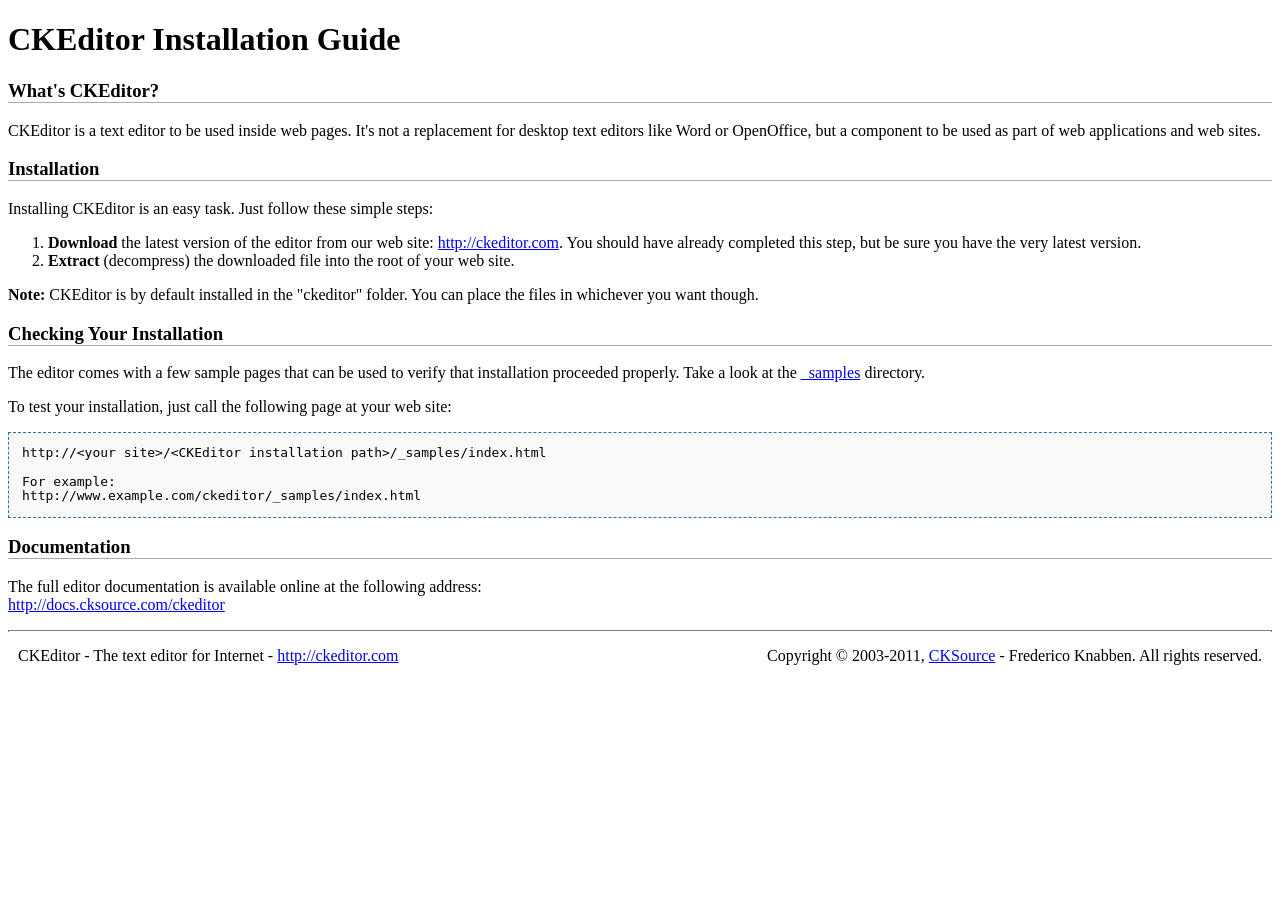
<file: extensions/WYSIWYG/ckeditor/INSTALL.html>
<!DOCTYPE html PUBLIC "-//W3C//DTD XHTML 1.0 Transitional//EN" "http://www.w3.org/TR/xhtml1/DTD/xhtml1-transitional.dtd">
<!--
Copyright (c) 2003-2011, CKSource - Frederico Knabben. All rights reserved.
For licensing, see LICENSE.html or http://ckeditor.com/license
-->
<html xmlns="http://www.w3.org/1999/xhtml">
<head>
	<title>Installation Guide - CKEditor</title>
	<meta http-equiv="content-type" content="text/html; charset=utf-8" />
	<style type="text/css">
		h3
		{
			border-bottom: 1px solid #AAAAAA;
		}
		pre
		{
			background-color: #F9F9F9;
			border: 1px dashed #2F6FAB;
			padding: 1em;
			line-height: 1.1em;
		}
		#footer hr
		{
			margin: 10px 0 15px 0;
			height: 1px;
			border: solid 1px gray;
			border-bottom: none;
		}
		#footer p
		{
			margin: 0 10px 10px 10px;
			float: left;
		}
		#footer #copy
		{
			float: right;
		}
	</style>
</head>
<body>
	<h1>
		CKEditor Installation Guide</h1>
	<h3>
		What&#39;s CKEditor?</h3>
	<p>
		CKEditor is a text editor to be used inside web pages. It&#39;s not a replacement
		for desktop text editors like Word or OpenOffice, but a component to be used as
		part of web applications and web sites.</p>
	<h3>
		Installation</h3>
	<p>
		Installing CKEditor is an easy task. Just follow these simple steps:</p>
	<ol>
		<li><strong>Download</strong> the latest version of the editor from our web site: <a
			href="http://ckeditor.com">http://ckeditor.com</a>. You should have already completed
			this step, but be sure you have the very latest version.</li>
		<li><strong>Extract</strong> (decompress) the downloaded file into the root of your
			web site.</li>
	</ol>
	<p>
		<strong>Note:</strong> CKEditor is by default installed in the &quot;ckeditor&quot;
		folder. You can place the files in whichever you want though.</p>
	<h3>
		Checking Your Installation
	</h3>
	<p>
		The editor comes with a few sample pages that can be used to verify that installation
		proceeded properly. Take a look at the <a href="_samples">_samples</a> directory.</p>
	<p>
		To test your installation, just call the following page at your web site:</p>
	<pre>
http://&lt;your site&gt;/&lt;CKEditor installation path&gt;/_samples/index.html

For example:
http://www.example.com/ckeditor/_samples/index.html</pre>
	<h3>
		Documentation</h3>
	<p>
		The full editor documentation is available online at the following address:<br />
		<a href="http://docs.cksource.com/ckeditor">http://docs.cksource.com/ckeditor</a></p>
	<div id="footer">
		<hr />
		<p>
			CKEditor - The text editor for Internet - <a href="http://ckeditor.com/">http://ckeditor.com</a>
		</p>
		<p id="copy">
			Copyright &copy; 2003-2011, <a href="http://cksource.com/">CKSource</a> - Frederico
			Knabben. All rights reserved.
		</p>
	</div>
</body>
</html>
</file>
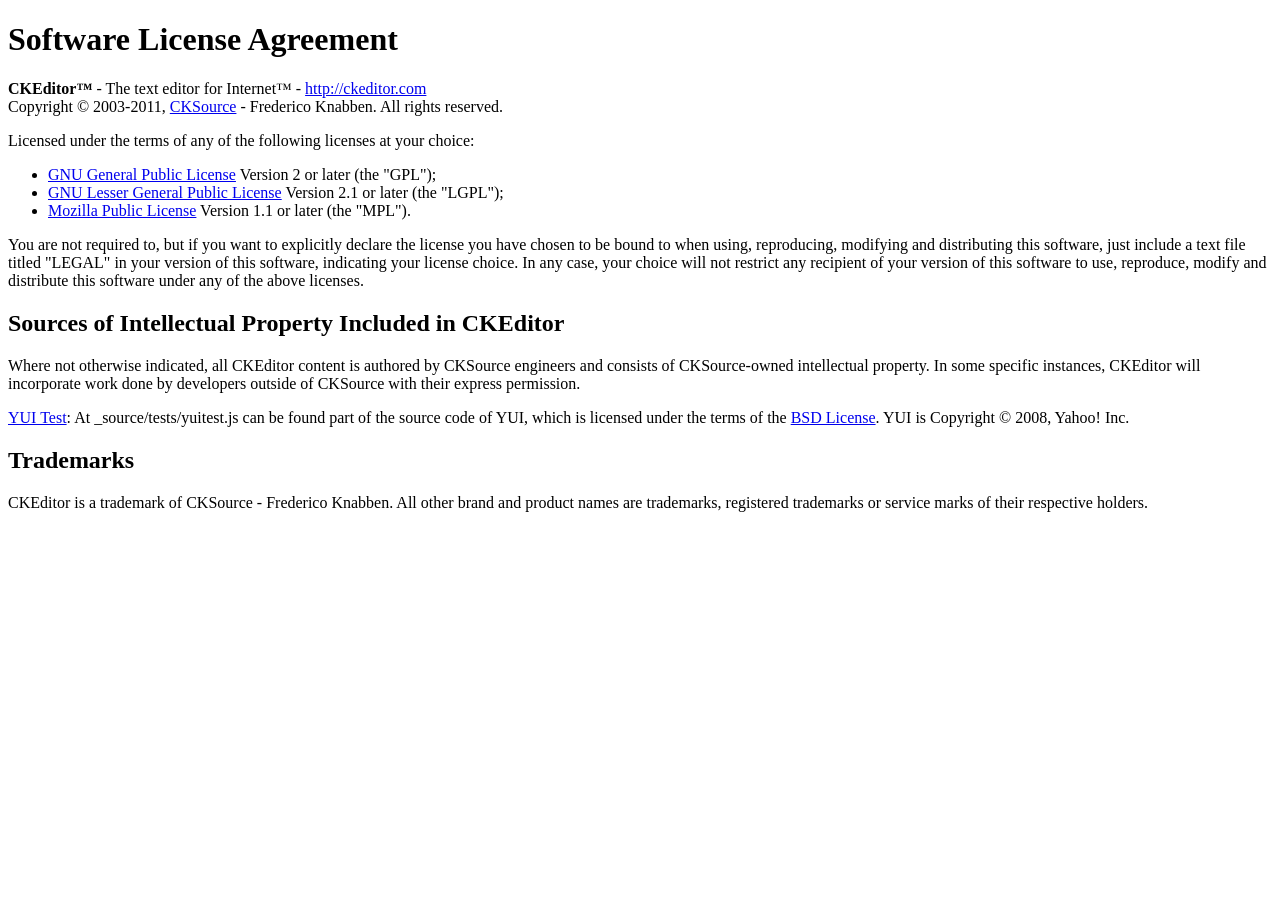
<file: extensions/WYSIWYG/ckeditor/LICENSE.html>
<!DOCTYPE html PUBLIC "-//W3C//DTD XHTML 1.0 Transitional//EN"
	"http://www.w3.org/TR/xhtml1/DTD/xhtml1-transitional.dtd">
<!--
== BEGIN TEXT ONLY VERSION ==

Software License Agreement
==========================

CKEditor - The text editor for Internet - http://ckeditor.com
Copyright (c) 2003-2011, CKSource - Frederico Knabben. All rights reserved.

Licensed under the terms of any of the following licenses at your
choice:

 - GNU General Public License Version 2 or later (the "GPL")
   http://www.gnu.org/licenses/gpl.html
   (See Appendix A)

 - GNU Lesser General Public License Version 2.1 or later (the "LGPL")
   http://www.gnu.org/licenses/lgpl.html
   (See Appendix B)

 - Mozilla Public License Version 1.1 or later (the "MPL")
   http://www.mozilla.org/MPL/MPL-1.1.html
   (See Appendix C)

You are not required to, but if you want to explicitly declare the
license you have chosen to be bound to when using, reproducing,
modifying and distributing this software, just include a text file
titled "legal.txt" in your version of this software, indicating your
license choice. In any case, your choice will not restrict any
recipient of your version of this software to use, reproduce, modify
and distribute this software under any of the above licenses.

Sources of Intellectual Property Included in CKEditor
=====================================================

Where not otherwise indicated, all CKEditor content is authored by
CKSource engineers and consists of CKSource-owned intellectual
property. In some specific instances, CKEditor will incorporate work
done by developers outside of CKSource with their express permission.

YUI Test: At _source/tests/yuitest.js can be found part of the source
code of YUI, which is licensed under the terms of the BSD License
(http://developer.yahoo.com/yui/license.txt). YUI is Copyright (C)
2008, Yahoo! Inc.

Trademarks
==========

CKEditor is a trademark of CKSource - Frederico Knabben. All other brand
and product names are trademarks, registered trademarks or service
marks of their respective holders.

Appendix A: The GPL License
===========================

		    GNU GENERAL PUBLIC LICENSE
		       Version 2, June 1991

 Copyright (C) 1989, 1991 Free Software Foundation, Inc.,
 51 Franklin Street, Fifth Floor, Boston, MA 02110-1301 USA
 Everyone is permitted to copy and distribute verbatim copies
 of this license document, but changing it is not allowed.

			    Preamble

  The licenses for most software are designed to take away your
freedom to share and change it.  By contrast, the GNU General Public
License is intended to guarantee your freedom to share and change free
software-to make sure the software is free for all its users.  This
General Public License applies to most of the Free Software
Foundation's software and to any other program whose authors commit to
using it.  (Some other Free Software Foundation software is covered by
the GNU Lesser General Public License instead.)  You can apply it to
your programs, too.

  When we speak of free software, we are referring to freedom, not
price.  Our General Public Licenses are designed to make sure that you
have the freedom to distribute copies of free software (and charge for
this service if you wish), that you receive source code or can get it
if you want it, that you can change the software or use pieces of it
in new free programs; and that you know you can do these things.

  To protect your rights, we need to make restrictions that forbid
anyone to deny you these rights or to ask you to surrender the rights.
These restrictions translate to certain responsibilities for you if you
distribute copies of the software, or if you modify it.

  For example, if you distribute copies of such a program, whether
gratis or for a fee, you must give the recipients all the rights that
you have.  You must make sure that they, too, receive or can get the
source code.  And you must show them these terms so they know their
rights.

  We protect your rights with two steps: (1) copyright the software, and
(2) offer you this license which gives you legal permission to copy,
distribute and/or modify the software.

  Also, for each author's protection and ours, we want to make certain
that everyone understands that there is no warranty for this free
software.  If the software is modified by someone else and passed on, we
want its recipients to know that what they have is not the original, so
that any problems introduced by others will not reflect on the original
authors' reputations.

  Finally, any free program is threatened constantly by software
patents.  We wish to avoid the danger that redistributors of a free
program will individually obtain patent licenses, in effect making the
program proprietary.  To prevent this, we have made it clear that any
patent must be licensed for everyone's free use or not licensed at all.

  The precise terms and conditions for copying, distribution and
modification follow.

		    GNU GENERAL PUBLIC LICENSE
   TERMS AND CONDITIONS FOR COPYING, DISTRIBUTION AND MODIFICATION

  0. This License applies to any program or other work which contains
a notice placed by the copyright holder saying it may be distributed
under the terms of this General Public License.  The "Program", below,
refers to any such program or work, and a "work based on the Program"
means either the Program or any derivative work under copyright law:
that is to say, a work containing the Program or a portion of it,
either verbatim or with modifications and/or translated into another
language.  (Hereinafter, translation is included without limitation in
the term "modification".)  Each licensee is addressed as "you".

Activities other than copying, distribution and modification are not
covered by this License; they are outside its scope.  The act of
running the Program is not restricted, and the output from the Program
is covered only if its contents constitute a work based on the
Program (independent of having been made by running the Program).
Whether that is true depends on what the Program does.

  1. You may copy and distribute verbatim copies of the Program's
source code as you receive it, in any medium, provided that you
conspicuously and appropriately publish on each copy an appropriate
copyright notice and disclaimer of warranty; keep intact all the
notices that refer to this License and to the absence of any warranty;
and give any other recipients of the Program a copy of this License
along with the Program.

You may charge a fee for the physical act of transferring a copy, and
you may at your option offer warranty protection in exchange for a fee.

  2. You may modify your copy or copies of the Program or any portion
of it, thus forming a work based on the Program, and copy and
distribute such modifications or work under the terms of Section 1
above, provided that you also meet all of these conditions:

    a) You must cause the modified files to carry prominent notices
    stating that you changed the files and the date of any change.

    b) You must cause any work that you distribute or publish, that in
    whole or in part contains or is derived from the Program or any
    part thereof, to be licensed as a whole at no charge to all third
    parties under the terms of this License.

    c) If the modified program normally reads commands interactively
    when run, you must cause it, when started running for such
    interactive use in the most ordinary way, to print or display an
    announcement including an appropriate copyright notice and a
    notice that there is no warranty (or else, saying that you provide
    a warranty) and that users may redistribute the program under
    these conditions, and telling the user how to view a copy of this
    License.  (Exception: if the Program itself is interactive but
    does not normally print such an announcement, your work based on
    the Program is not required to print an announcement.)

These requirements apply to the modified work as a whole.  If
identifiable sections of that work are not derived from the Program,
and can be reasonably considered independent and separate works in
themselves, then this License, and its terms, do not apply to those
sections when you distribute them as separate works.  But when you
distribute the same sections as part of a whole which is a work based
on the Program, the distribution of the whole must be on the terms of
this License, whose permissions for other licensees extend to the
entire whole, and thus to each and every part regardless of who wrote it.

Thus, it is not the intent of this section to claim rights or contest
your rights to work written entirely by you; rather, the intent is to
exercise the right to control the distribution of derivative or
collective works based on the Program.

In addition, mere aggregation of another work not based on the Program
with the Program (or with a work based on the Program) on a volume of
a storage or distribution medium does not bring the other work under
the scope of this License.

  3. You may copy and distribute the Program (or a work based on it,
under Section 2) in object code or executable form under the terms of
Sections 1 and 2 above provided that you also do one of the following:

    a) Accompany it with the complete corresponding machine-readable
    source code, which must be distributed under the terms of Sections
    1 and 2 above on a medium customarily used for software interchange; or,

    b) Accompany it with a written offer, valid for at least three
    years, to give any third party, for a charge no more than your
    cost of physically performing source distribution, a complete
    machine-readable copy of the corresponding source code, to be
    distributed under the terms of Sections 1 and 2 above on a medium
    customarily used for software interchange; or,

    c) Accompany it with the information you received as to the offer
    to distribute corresponding source code.  (This alternative is
    allowed only for noncommercial distribution and only if you
    received the program in object code or executable form with such
    an offer, in accord with Subsection b above.)

The source code for a work means the preferred form of the work for
making modifications to it.  For an executable work, complete source
code means all the source code for all modules it contains, plus any
associated interface definition files, plus the scripts used to
control compilation and installation of the executable.  However, as a
special exception, the source code distributed need not include
anything that is normally distributed (in either source or binary
form) with the major components (compiler, kernel, and so on) of the
operating system on which the executable runs, unless that component
itself accompanies the executable.

If distribution of executable or object code is made by offering
access to copy from a designated place, then offering equivalent
access to copy the source code from the same place counts as
distribution of the source code, even though third parties are not
compelled to copy the source along with the object code.

  4. You may not copy, modify, sublicense, or distribute the Program
except as expressly provided under this License.  Any attempt
otherwise to copy, modify, sublicense or distribute the Program is
void, and will automatically terminate your rights under this License.
However, parties who have received copies, or rights, from you under
this License will not have their licenses terminated so long as such
parties remain in full compliance.

  5. You are not required to accept this License, since you have not
signed it.  However, nothing else grants you permission to modify or
distribute the Program or its derivative works.  These actions are
prohibited by law if you do not accept this License.  Therefore, by
modifying or distributing the Program (or any work based on the
Program), you indicate your acceptance of this License to do so, and
all its terms and conditions for copying, distributing or modifying
the Program or works based on it.

  6. Each time you redistribute the Program (or any work based on the
Program), the recipient automatically receives a license from the
original licensor to copy, distribute or modify the Program subject to
these terms and conditions.  You may not impose any further
restrictions on the recipients' exercise of the rights granted herein.
You are not responsible for enforcing compliance by third parties to
this License.

  7. If, as a consequence of a court judgment or allegation of patent
infringement or for any other reason (not limited to patent issues),
conditions are imposed on you (whether by court order, agreement or
otherwise) that contradict the conditions of this License, they do not
excuse you from the conditions of this License.  If you cannot
distribute so as to satisfy simultaneously your obligations under this
License and any other pertinent obligations, then as a consequence you
may not distribute the Program at all.  For example, if a patent
license would not permit royalty-free redistribution of the Program by
all those who receive copies directly or indirectly through you, then
the only way you could satisfy both it and this License would be to
refrain entirely from distribution of the Program.

If any portion of this section is held invalid or unenforceable under
any particular circumstance, the balance of the section is intended to
apply and the section as a whole is intended to apply in other
circumstances.

It is not the purpose of this section to induce you to infringe any
patents or other property right claims or to contest validity of any
such claims; this section has the sole purpose of protecting the
integrity of the free software distribution system, which is
implemented by public license practices.  Many people have made
generous contributions to the wide range of software distributed
through that system in reliance on consistent application of that
system; it is up to the author/donor to decide if he or she is willing
to distribute software through any other system and a licensee cannot
impose that choice.

This section is intended to make thoroughly clear what is believed to
be a consequence of the rest of this License.

  8. If the distribution and/or use of the Program is restricted in
certain countries either by patents or by copyrighted interfaces, the
original copyright holder who places the Program under this License
may add an explicit geographical distribution limitation excluding
those countries, so that distribution is permitted only in or among
countries not thus excluded.  In such case, this License incorporates
the limitation as if written in the body of this License.

  9. The Free Software Foundation may publish revised and/or new versions
of the General Public License from time to time.  Such new versions will
be similar in spirit to the present version, but may differ in detail to
address new problems or concerns.

Each version is given a distinguishing version number.  If the Program
specifies a version number of this License which applies to it and "any
later version", you have the option of following the terms and conditions
either of that version or of any later version published by the Free
Software Foundation.  If the Program does not specify a version number of
this License, you may choose any version ever published by the Free Software
Foundation.

  10. If you wish to incorporate parts of the Program into other free
programs whose distribution conditions are different, write to the author
to ask for permission.  For software which is copyrighted by the Free
Software Foundation, write to the Free Software Foundation; we sometimes
make exceptions for this.  Our decision will be guided by the two goals
of preserving the free status of all derivatives of our free software and
of promoting the sharing and reuse of software generally.

			    NO WARRANTY

  11. BECAUSE THE PROGRAM IS LICENSED FREE OF CHARGE, THERE IS NO WARRANTY
FOR THE PROGRAM, TO THE EXTENT PERMITTED BY APPLICABLE LAW.  EXCEPT WHEN
OTHERWISE STATED IN WRITING THE COPYRIGHT HOLDERS AND/OR OTHER PARTIES
PROVIDE THE PROGRAM "AS IS" WITHOUT WARRANTY OF ANY KIND, EITHER EXPRESSED
OR IMPLIED, INCLUDING, BUT NOT LIMITED TO, THE IMPLIED WARRANTIES OF
MERCHANTABILITY AND FITNESS FOR A PARTICULAR PURPOSE.  THE ENTIRE RISK AS
TO THE QUALITY AND PERFORMANCE OF THE PROGRAM IS WITH YOU.  SHOULD THE
PROGRAM PROVE DEFECTIVE, YOU ASSUME THE COST OF ALL NECESSARY SERVICING,
REPAIR OR CORRECTION.

  12. IN NO EVENT UNLESS REQUIRED BY APPLICABLE LAW OR AGREED TO IN WRITING
WILL ANY COPYRIGHT HOLDER, OR ANY OTHER PARTY WHO MAY MODIFY AND/OR
REDISTRIBUTE THE PROGRAM AS PERMITTED ABOVE, BE LIABLE TO YOU FOR DAMAGES,
INCLUDING ANY GENERAL, SPECIAL, INCIDENTAL OR CONSEQUENTIAL DAMAGES ARISING
OUT OF THE USE OR INABILITY TO USE THE PROGRAM (INCLUDING BUT NOT LIMITED
TO LOSS OF DATA OR DATA BEING RENDERED INACCURATE OR LOSSES SUSTAINED BY
YOU OR THIRD PARTIES OR A FAILURE OF THE PROGRAM TO OPERATE WITH ANY OTHER
PROGRAMS), EVEN IF SUCH HOLDER OR OTHER PARTY HAS BEEN ADVISED OF THE
POSSIBILITY OF SUCH DAMAGES.

		     END OF TERMS AND CONDITIONS


Appendix B: The LGPL License
============================

		  GNU LESSER GENERAL PUBLIC LICENSE
		       Version 2.1, February 1999

 Copyright (C) 1991, 1999 Free Software Foundation, Inc.
     59 Temple Place, Suite 330, Boston, MA  02111-1307  USA
 Everyone is permitted to copy and distribute verbatim copies
 of this license document, but changing it is not allowed.

[This is the first released version of the Lesser GPL.  It also counts
 as the successor of the GNU Library Public License, version 2, hence
 the version number 2.1.]

			    Preamble

  The licenses for most software are designed to take away your
freedom to share and change it.  By contrast, the GNU General Public
Licenses are intended to guarantee your freedom to share and change
free software-to make sure the software is free for all its users.

  This license, the Lesser General Public License, applies to some
specially designated software packages-typically libraries-of the
Free Software Foundation and other authors who decide to use it.  You
can use it too, but we suggest you first think carefully about whether
this license or the ordinary General Public License is the better
strategy to use in any particular case, based on the explanations below.

  When we speak of free software, we are referring to freedom of use,
not price.  Our General Public Licenses are designed to make sure that
you have the freedom to distribute copies of free software (and charge
for this service if you wish); that you receive source code or can get
it if you want it; that you can change the software and use pieces of
it in new free programs; and that you are informed that you can do
these things.

  To protect your rights, we need to make restrictions that forbid
distributors to deny you these rights or to ask you to surrender these
rights.  These restrictions translate to certain responsibilities for
you if you distribute copies of the library or if you modify it.

  For example, if you distribute copies of the library, whether gratis
or for a fee, you must give the recipients all the rights that we gave
you.  You must make sure that they, too, receive or can get the source
code.  If you link other code with the library, you must provide
complete object files to the recipients, so that they can relink them
with the library after making changes to the library and recompiling
it.  And you must show them these terms so they know their rights.

  We protect your rights with a two-step method: (1) we copyright the
library, and (2) we offer you this license, which gives you legal
permission to copy, distribute and/or modify the library.

  To protect each distributor, we want to make it very clear that
there is no warranty for the free library.  Also, if the library is
modified by someone else and passed on, the recipients should know
that what they have is not the original version, so that the original
author's reputation will not be affected by problems that might be
introduced by others.

  Finally, software patents pose a constant threat to the existence of
any free program.  We wish to make sure that a company cannot
effectively restrict the users of a free program by obtaining a
restrictive license from a patent holder.  Therefore, we insist that
any patent license obtained for a version of the library must be
consistent with the full freedom of use specified in this license.

  Most GNU software, including some libraries, is covered by the
ordinary GNU General Public License.  This license, the GNU Lesser
General Public License, applies to certain designated libraries, and
is quite different from the ordinary General Public License.  We use
this license for certain libraries in order to permit linking those
libraries into non-free programs.

  When a program is linked with a library, whether statically or using
a shared library, the combination of the two is legally speaking a
combined work, a derivative of the original library.  The ordinary
General Public License therefore permits such linking only if the
entire combination fits its criteria of freedom.  The Lesser General
Public License permits more lax criteria for linking other code with
the library.

  We call this license the "Lesser" General Public License because it
does Less to protect the user's freedom than the ordinary General
Public License.  It also provides other free software developers Less
of an advantage over competing non-free programs.  These disadvantages
are the reason we use the ordinary General Public License for many
libraries.  However, the Lesser license provides advantages in certain
special circumstances.

  For example, on rare occasions, there may be a special need to
encourage the widest possible use of a certain library, so that it becomes
a de-facto standard.  To achieve this, non-free programs must be
allowed to use the library.  A more frequent case is that a free
library does the same job as widely used non-free libraries.  In this
case, there is little to gain by limiting the free library to free
software only, so we use the Lesser General Public License.

  In other cases, permission to use a particular library in non-free
programs enables a greater number of people to use a large body of
free software.  For example, permission to use the GNU C Library in
non-free programs enables many more people to use the whole GNU
operating system, as well as its variant, the GNU/Linux operating
system.

  Although the Lesser General Public License is Less protective of the
users' freedom, it does ensure that the user of a program that is
linked with the Library has the freedom and the wherewithal to run
that program using a modified version of the Library.

  The precise terms and conditions for copying, distribution and
modification follow.  Pay close attention to the difference between a
"work based on the library" and a "work that uses the library".  The
former contains code derived from the library, whereas the latter must
be combined with the library in order to run.

		  GNU LESSER GENERAL PUBLIC LICENSE
   TERMS AND CONDITIONS FOR COPYING, DISTRIBUTION AND MODIFICATION

  0. This License Agreement applies to any software library or other
program which contains a notice placed by the copyright holder or
other authorized party saying it may be distributed under the terms of
this Lesser General Public License (also called "this License").
Each licensee is addressed as "you".

  A "library" means a collection of software functions and/or data
prepared so as to be conveniently linked with application programs
(which use some of those functions and data) to form executables.

  The "Library", below, refers to any such software library or work
which has been distributed under these terms.  A "work based on the
Library" means either the Library or any derivative work under
copyright law: that is to say, a work containing the Library or a
portion of it, either verbatim or with modifications and/or translated
straightforwardly into another language.  (Hereinafter, translation is
included without limitation in the term "modification".)

  "Source code" for a work means the preferred form of the work for
making modifications to it.  For a library, complete source code means
all the source code for all modules it contains, plus any associated
interface definition files, plus the scripts used to control compilation
and installation of the library.

  Activities other than copying, distribution and modification are not
covered by this License; they are outside its scope.  The act of
running a program using the Library is not restricted, and output from
such a program is covered only if its contents constitute a work based
on the Library (independent of the use of the Library in a tool for
writing it).  Whether that is true depends on what the Library does
and what the program that uses the Library does.

  1. You may copy and distribute verbatim copies of the Library's
complete source code as you receive it, in any medium, provided that
you conspicuously and appropriately publish on each copy an
appropriate copyright notice and disclaimer of warranty; keep intact
all the notices that refer to this License and to the absence of any
warranty; and distribute a copy of this License along with the
Library.

  You may charge a fee for the physical act of transferring a copy,
and you may at your option offer warranty protection in exchange for a
fee.

  2. You may modify your copy or copies of the Library or any portion
of it, thus forming a work based on the Library, and copy and
distribute such modifications or work under the terms of Section 1
above, provided that you also meet all of these conditions:

    a) The modified work must itself be a software library.

    b) You must cause the files modified to carry prominent notices
    stating that you changed the files and the date of any change.

    c) You must cause the whole of the work to be licensed at no
    charge to all third parties under the terms of this License.

    d) If a facility in the modified Library refers to a function or a
    table of data to be supplied by an application program that uses
    the facility, other than as an argument passed when the facility
    is invoked, then you must make a good faith effort to ensure that,
    in the event an application does not supply such function or
    table, the facility still operates, and performs whatever part of
    its purpose remains meaningful.

    (For example, a function in a library to compute square roots has
    a purpose that is entirely well-defined independent of the
    application.  Therefore, Subsection 2d requires that any
    application-supplied function or table used by this function must
    be optional: if the application does not supply it, the square
    root function must still compute square roots.)

These requirements apply to the modified work as a whole.  If
identifiable sections of that work are not derived from the Library,
and can be reasonably considered independent and separate works in
themselves, then this License, and its terms, do not apply to those
sections when you distribute them as separate works.  But when you
distribute the same sections as part of a whole which is a work based
on the Library, the distribution of the whole must be on the terms of
this License, whose permissions for other licensees extend to the
entire whole, and thus to each and every part regardless of who wrote
it.

Thus, it is not the intent of this section to claim rights or contest
your rights to work written entirely by you; rather, the intent is to
exercise the right to control the distribution of derivative or
collective works based on the Library.

In addition, mere aggregation of another work not based on the Library
with the Library (or with a work based on the Library) on a volume of
a storage or distribution medium does not bring the other work under
the scope of this License.

  3. You may opt to apply the terms of the ordinary GNU General Public
License instead of this License to a given copy of the Library.  To do
this, you must alter all the notices that refer to this License, so
that they refer to the ordinary GNU General Public License, version 2,
instead of to this License.  (If a newer version than version 2 of the
ordinary GNU General Public License has appeared, then you can specify
that version instead if you wish.)  Do not make any other change in
these notices.

  Once this change is made in a given copy, it is irreversible for
that copy, so the ordinary GNU General Public License applies to all
subsequent copies and derivative works made from that copy.

  This option is useful when you wish to copy part of the code of
the Library into a program that is not a library.

  4. You may copy and distribute the Library (or a portion or
derivative of it, under Section 2) in object code or executable form
under the terms of Sections 1 and 2 above provided that you accompany
it with the complete corresponding machine-readable source code, which
must be distributed under the terms of Sections 1 and 2 above on a
medium customarily used for software interchange.

  If distribution of object code is made by offering access to copy
from a designated place, then offering equivalent access to copy the
source code from the same place satisfies the requirement to
distribute the source code, even though third parties are not
compelled to copy the source along with the object code.

  5. A program that contains no derivative of any portion of the
Library, but is designed to work with the Library by being compiled or
linked with it, is called a "work that uses the Library".  Such a
work, in isolation, is not a derivative work of the Library, and
therefore falls outside the scope of this License.

  However, linking a "work that uses the Library" with the Library
creates an executable that is a derivative of the Library (because it
contains portions of the Library), rather than a "work that uses the
library".  The executable is therefore covered by this License.
Section 6 states terms for distribution of such executables.

  When a "work that uses the Library" uses material from a header file
that is part of the Library, the object code for the work may be a
derivative work of the Library even though the source code is not.
Whether this is true is especially significant if the work can be
linked without the Library, or if the work is itself a library.  The
threshold for this to be true is not precisely defined by law.

  If such an object file uses only numerical parameters, data
structure layouts and accessors, and small macros and small inline
functions (ten lines or less in length), then the use of the object
file is unrestricted, regardless of whether it is legally a derivative
work.  (Executables containing this object code plus portions of the
Library will still fall under Section 6.)

  Otherwise, if the work is a derivative of the Library, you may
distribute the object code for the work under the terms of Section 6.
Any executables containing that work also fall under Section 6,
whether or not they are linked directly with the Library itself.

  6. As an exception to the Sections above, you may also combine or
link a "work that uses the Library" with the Library to produce a
work containing portions of the Library, and distribute that work
under terms of your choice, provided that the terms permit
modification of the work for the customer's own use and reverse
engineering for debugging such modifications.

  You must give prominent notice with each copy of the work that the
Library is used in it and that the Library and its use are covered by
this License.  You must supply a copy of this License.  If the work
during execution displays copyright notices, you must include the
copyright notice for the Library among them, as well as a reference
directing the user to the copy of this License.  Also, you must do one
of these things:

    a) Accompany the work with the complete corresponding
    machine-readable source code for the Library including whatever
    changes were used in the work (which must be distributed under
    Sections 1 and 2 above); and, if the work is an executable linked
    with the Library, with the complete machine-readable "work that
    uses the Library", as object code and/or source code, so that the
    user can modify the Library and then relink to produce a modified
    executable containing the modified Library.  (It is understood
    that the user who changes the contents of definitions files in the
    Library will not necessarily be able to recompile the application
    to use the modified definitions.)

    b) Use a suitable shared library mechanism for linking with the
    Library.  A suitable mechanism is one that (1) uses at run time a
    copy of the library already present on the user's computer system,
    rather than copying library functions into the executable, and (2)
    will operate properly with a modified version of the library, if
    the user installs one, as long as the modified version is
    interface-compatible with the version that the work was made with.

    c) Accompany the work with a written offer, valid for at
    least three years, to give the same user the materials
    specified in Subsection 6a, above, for a charge no more
    than the cost of performing this distribution.

    d) If distribution of the work is made by offering access to copy
    from a designated place, offer equivalent access to copy the above
    specified materials from the same place.

    e) Verify that the user has already received a copy of these
    materials or that you have already sent this user a copy.

  For an executable, the required form of the "work that uses the
Library" must include any data and utility programs needed for
reproducing the executable from it.  However, as a special exception,
the materials to be distributed need not include anything that is
normally distributed (in either source or binary form) with the major
components (compiler, kernel, and so on) of the operating system on
which the executable runs, unless that component itself accompanies
the executable.

  It may happen that this requirement contradicts the license
restrictions of other proprietary libraries that do not normally
accompany the operating system.  Such a contradiction means you cannot
use both them and the Library together in an executable that you
distribute.

  7. You may place library facilities that are a work based on the
Library side-by-side in a single library together with other library
facilities not covered by this License, and distribute such a combined
library, provided that the separate distribution of the work based on
the Library and of the other library facilities is otherwise
permitted, and provided that you do these two things:

    a) Accompany the combined library with a copy of the same work
    based on the Library, uncombined with any other library
    facilities.  This must be distributed under the terms of the
    Sections above.

    b) Give prominent notice with the combined library of the fact
    that part of it is a work based on the Library, and explaining
    where to find the accompanying uncombined form of the same work.

  8. You may not copy, modify, sublicense, link with, or distribute
the Library except as expressly provided under this License.  Any
attempt otherwise to copy, modify, sublicense, link with, or
distribute the Library is void, and will automatically terminate your
rights under this License.  However, parties who have received copies,
or rights, from you under this License will not have their licenses
terminated so long as such parties remain in full compliance.

  9. You are not required to accept this License, since you have not
signed it.  However, nothing else grants you permission to modify or
distribute the Library or its derivative works.  These actions are
prohibited by law if you do not accept this License.  Therefore, by
modifying or distributing the Library (or any work based on the
Library), you indicate your acceptance of this License to do so, and
all its terms and conditions for copying, distributing or modifying
the Library or works based on it.

  10. Each time you redistribute the Library (or any work based on the
Library), the recipient automatically receives a license from the
original licensor to copy, distribute, link with or modify the Library
subject to these terms and conditions.  You may not impose any further
restrictions on the recipients' exercise of the rights granted herein.
You are not responsible for enforcing compliance by third parties with
this License.

  11. If, as a consequence of a court judgment or allegation of patent
infringement or for any other reason (not limited to patent issues),
conditions are imposed on you (whether by court order, agreement or
otherwise) that contradict the conditions of this License, they do not
excuse you from the conditions of this License.  If you cannot
distribute so as to satisfy simultaneously your obligations under this
License and any other pertinent obligations, then as a consequence you
may not distribute the Library at all.  For example, if a patent
license would not permit royalty-free redistribution of the Library by
all those who receive copies directly or indirectly through you, then
the only way you could satisfy both it and this License would be to
refrain entirely from distribution of the Library.

If any portion of this section is held invalid or unenforceable under any
particular circumstance, the balance of the section is intended to apply,
and the section as a whole is intended to apply in other circumstances.

It is not the purpose of this section to induce you to infringe any
patents or other property right claims or to contest validity of any
such claims; this section has the sole purpose of protecting the
integrity of the free software distribution system which is
implemented by public license practices.  Many people have made
generous contributions to the wide range of software distributed
through that system in reliance on consistent application of that
system; it is up to the author/donor to decide if he or she is willing
to distribute software through any other system and a licensee cannot
impose that choice.

This section is intended to make thoroughly clear what is believed to
be a consequence of the rest of this License.

  12. If the distribution and/or use of the Library is restricted in
certain countries either by patents or by copyrighted interfaces, the
original copyright holder who places the Library under this License may add
an explicit geographical distribution limitation excluding those countries,
so that distribution is permitted only in or among countries not thus
excluded.  In such case, this License incorporates the limitation as if
written in the body of this License.

  13. The Free Software Foundation may publish revised and/or new
versions of the Lesser General Public License from time to time.
Such new versions will be similar in spirit to the present version,
but may differ in detail to address new problems or concerns.

Each version is given a distinguishing version number.  If the Library
specifies a version number of this License which applies to it and
"any later version", you have the option of following the terms and
conditions either of that version or of any later version published by
the Free Software Foundation.  If the Library does not specify a
license version number, you may choose any version ever published by
the Free Software Foundation.

  14. If you wish to incorporate parts of the Library into other free
programs whose distribution conditions are incompatible with these,
write to the author to ask for permission.  For software which is
copyrighted by the Free Software Foundation, write to the Free
Software Foundation; we sometimes make exceptions for this.  Our
decision will be guided by the two goals of preserving the free status
of all derivatives of our free software and of promoting the sharing
and reuse of software generally.

			    NO WARRANTY

  15. BECAUSE THE LIBRARY IS LICENSED FREE OF CHARGE, THERE IS NO
WARRANTY FOR THE LIBRARY, TO THE EXTENT PERMITTED BY APPLICABLE LAW.
EXCEPT WHEN OTHERWISE STATED IN WRITING THE COPYRIGHT HOLDERS AND/OR
OTHER PARTIES PROVIDE THE LIBRARY "AS IS" WITHOUT WARRANTY OF ANY
KIND, EITHER EXPRESSED OR IMPLIED, INCLUDING, BUT NOT LIMITED TO, THE
IMPLIED WARRANTIES OF MERCHANTABILITY AND FITNESS FOR A PARTICULAR
PURPOSE.  THE ENTIRE RISK AS TO THE QUALITY AND PERFORMANCE OF THE
LIBRARY IS WITH YOU.  SHOULD THE LIBRARY PROVE DEFECTIVE, YOU ASSUME
THE COST OF ALL NECESSARY SERVICING, REPAIR OR CORRECTION.

  16. IN NO EVENT UNLESS REQUIRED BY APPLICABLE LAW OR AGREED TO IN
WRITING WILL ANY COPYRIGHT HOLDER, OR ANY OTHER PARTY WHO MAY MODIFY
AND/OR REDISTRIBUTE THE LIBRARY AS PERMITTED ABOVE, BE LIABLE TO YOU
FOR DAMAGES, INCLUDING ANY GENERAL, SPECIAL, INCIDENTAL OR
CONSEQUENTIAL DAMAGES ARISING OUT OF THE USE OR INABILITY TO USE THE
LIBRARY (INCLUDING BUT NOT LIMITED TO LOSS OF DATA OR DATA BEING
RENDERED INACCURATE OR LOSSES SUSTAINED BY YOU OR THIRD PARTIES OR A
FAILURE OF THE LIBRARY TO OPERATE WITH ANY OTHER SOFTWARE), EVEN IF
SUCH HOLDER OR OTHER PARTY HAS BEEN ADVISED OF THE POSSIBILITY OF SUCH
DAMAGES.

		     END OF TERMS AND CONDITIONS


Appendix C: The MPL License
===========================

                          MOZILLA PUBLIC LICENSE
                                Version 1.1

                              ===============

1. Definitions.

     1.0.1. "Commercial Use" means distribution or otherwise making the
     Covered Code available to a third party.

     1.1. "Contributor" means each entity that creates or contributes to
     the creation of Modifications.

     1.2. "Contributor Version" means the combination of the Original
     Code, prior Modifications used by a Contributor, and the Modifications
     made by that particular Contributor.

     1.3. "Covered Code" means the Original Code or Modifications or the
     combination of the Original Code and Modifications, in each case
     including portions thereof.

     1.4. "Electronic Distribution Mechanism" means a mechanism generally
     accepted in the software development community for the electronic
     transfer of data.

     1.5. "Executable" means Covered Code in any form other than Source
     Code.

     1.6. "Initial Developer" means the individual or entity identified
     as the Initial Developer in the Source Code notice required by Exhibit
     A.

     1.7. "Larger Work" means a work which combines Covered Code or
     portions thereof with code not governed by the terms of this License.

     1.8. "License" means this document.

     1.8.1. "Licensable" means having the right to grant, to the maximum
     extent possible, whether at the time of the initial grant or
     subsequently acquired, any and all of the rights conveyed herein.

     1.9. "Modifications" means any addition to or deletion from the
     substance or structure of either the Original Code or any previous
     Modifications. When Covered Code is released as a series of files, a
     Modification is:
          A. Any addition to or deletion from the contents of a file
          containing Original Code or previous Modifications.

          B. Any new file that contains any part of the Original Code or
          previous Modifications.

     1.10. "Original Code" means Source Code of computer software code
     which is described in the Source Code notice required by Exhibit A as
     Original Code, and which, at the time of its release under this
     License is not already Covered Code governed by this License.

     1.10.1. "Patent Claims" means any patent claim(s), now owned or
     hereafter acquired, including without limitation,  method, process,
     and apparatus claims, in any patent Licensable by grantor.

     1.11. "Source Code" means the preferred form of the Covered Code for
     making modifications to it, including all modules it contains, plus
     any associated interface definition files, scripts used to control
     compilation and installation of an Executable, or source code
     differential comparisons against either the Original Code or another
     well known, available Covered Code of the Contributor's choice. The
     Source Code can be in a compressed or archival form, provided the
     appropriate decompression or de-archiving software is widely available
     for no charge.

     1.12. "You" (or "Your")  means an individual or a legal entity
     exercising rights under, and complying with all of the terms of, this
     License or a future version of this License issued under Section 6.1.
     For legal entities, "You" includes any entity which controls, is
     controlled by, or is under common control with You. For purposes of
     this definition, "control" means (a) the power, direct or indirect,
     to cause the direction or management of such entity, whether by
     contract or otherwise, or (b) ownership of more than fifty percent
     (50%) of the outstanding shares or beneficial ownership of such
     entity.

2. Source Code License.

     2.1. The Initial Developer Grant.
     The Initial Developer hereby grants You a world-wide, royalty-free,
     non-exclusive license, subject to third party intellectual property
     claims:
          (a)  under intellectual property rights (other than patent or
          trademark) Licensable by Initial Developer to use, reproduce,
          modify, display, perform, sublicense and distribute the Original
          Code (or portions thereof) with or without Modifications, and/or
          as part of a Larger Work; and

          (b) under Patents Claims infringed by the making, using or
          selling of Original Code, to make, have made, use, practice,
          sell, and offer for sale, and/or otherwise dispose of the
          Original Code (or portions thereof).

          (c) the licenses granted in this Section 2.1(a) and (b) are
          effective on the date Initial Developer first distributes
          Original Code under the terms of this License.

          (d) Notwithstanding Section 2.1(b) above, no patent license is
          granted: 1) for code that You delete from the Original Code; 2)
          separate from the Original Code;  or 3) for infringements caused
          by: i) the modification of the Original Code or ii) the
          combination of the Original Code with other software or devices.

     2.2. Contributor Grant.
     Subject to third party intellectual property claims, each Contributor
     hereby grants You a world-wide, royalty-free, non-exclusive license

          (a)  under intellectual property rights (other than patent or
          trademark) Licensable by Contributor, to use, reproduce, modify,
          display, perform, sublicense and distribute the Modifications
          created by such Contributor (or portions thereof) either on an
          unmodified basis, with other Modifications, as Covered Code
          and/or as part of a Larger Work; and

          (b) under Patent Claims infringed by the making, using, or
          selling of  Modifications made by that Contributor either alone
          and/or in combination with its Contributor Version (or portions
          of such combination), to make, use, sell, offer for sale, have
          made, and/or otherwise dispose of: 1) Modifications made by that
          Contributor (or portions thereof); and 2) the combination of
          Modifications made by that Contributor with its Contributor
          Version (or portions of such combination).

          (c) the licenses granted in Sections 2.2(a) and 2.2(b) are
          effective on the date Contributor first makes Commercial Use of
          the Covered Code.

          (d)    Notwithstanding Section 2.2(b) above, no patent license is
          granted: 1) for any code that Contributor has deleted from the
          Contributor Version; 2)  separate from the Contributor Version;
          3)  for infringements caused by: i) third party modifications of
          Contributor Version or ii)  the combination of Modifications made
          by that Contributor with other software  (except as part of the
          Contributor Version) or other devices; or 4) under Patent Claims
          infringed by Covered Code in the absence of Modifications made by
          that Contributor.

3. Distribution Obligations.

     3.1. Application of License.
     The Modifications which You create or to which You contribute are
     governed by the terms of this License, including without limitation
     Section 2.2. The Source Code version of Covered Code may be
     distributed only under the terms of this License or a future version
     of this License released under Section 6.1, and You must include a
     copy of this License with every copy of the Source Code You
     distribute. You may not offer or impose any terms on any Source Code
     version that alters or restricts the applicable version of this
     License or the recipients' rights hereunder. However, You may include
     an additional document offering the additional rights described in
     Section 3.5.

     3.2. Availability of Source Code.
     Any Modification which You create or to which You contribute must be
     made available in Source Code form under the terms of this License
     either on the same media as an Executable version or via an accepted
     Electronic Distribution Mechanism to anyone to whom you made an
     Executable version available; and if made available via Electronic
     Distribution Mechanism, must remain available for at least twelve (12)
     months after the date it initially became available, or at least six
     (6) months after a subsequent version of that particular Modification
     has been made available to such recipients. You are responsible for
     ensuring that the Source Code version remains available even if the
     Electronic Distribution Mechanism is maintained by a third party.

     3.3. Description of Modifications.
     You must cause all Covered Code to which You contribute to contain a
     file documenting the changes You made to create that Covered Code and
     the date of any change. You must include a prominent statement that
     the Modification is derived, directly or indirectly, from Original
     Code provided by the Initial Developer and including the name of the
     Initial Developer in (a) the Source Code, and (b) in any notice in an
     Executable version or related documentation in which You describe the
     origin or ownership of the Covered Code.

     3.4. Intellectual Property Matters
          (a) Third Party Claims.
          If Contributor has knowledge that a license under a third party's
          intellectual property rights is required to exercise the rights
          granted by such Contributor under Sections 2.1 or 2.2,
          Contributor must include a text file with the Source Code
          distribution titled "LEGAL" which describes the claim and the
          party making the claim in sufficient detail that a recipient will
          know whom to contact. If Contributor obtains such knowledge after
          the Modification is made available as described in Section 3.2,
          Contributor shall promptly modify the LEGAL file in all copies
          Contributor makes available thereafter and shall take other steps
          (such as notifying appropriate mailing lists or newsgroups)
          reasonably calculated to inform those who received the Covered
          Code that new knowledge has been obtained.

          (b) Contributor APIs.
          If Contributor's Modifications include an application programming
          interface and Contributor has knowledge of patent licenses which
          are reasonably necessary to implement that API, Contributor must
          also include this information in the LEGAL file.

               (c)    Representations.
          Contributor represents that, except as disclosed pursuant to
          Section 3.4(a) above, Contributor believes that Contributor's
          Modifications are Contributor's original creation(s) and/or
          Contributor has sufficient rights to grant the rights conveyed by
          this License.

     3.5. Required Notices.
     You must duplicate the notice in Exhibit A in each file of the Source
     Code.  If it is not possible to put such notice in a particular Source
     Code file due to its structure, then You must include such notice in a
     location (such as a relevant directory) where a user would be likely
     to look for such a notice.  If You created one or more Modification(s)
     You may add your name as a Contributor to the notice described in
     Exhibit A.  You must also duplicate this License in any documentation
     for the Source Code where You describe recipients' rights or ownership
     rights relating to Covered Code.  You may choose to offer, and to
     charge a fee for, warranty, support, indemnity or liability
     obligations to one or more recipients of Covered Code. However, You
     may do so only on Your own behalf, and not on behalf of the Initial
     Developer or any Contributor. You must make it absolutely clear than
     any such warranty, support, indemnity or liability obligation is
     offered by You alone, and You hereby agree to indemnify the Initial
     Developer and every Contributor for any liability incurred by the
     Initial Developer or such Contributor as a result of warranty,
     support, indemnity or liability terms You offer.

     3.6. Distribution of Executable Versions.
     You may distribute Covered Code in Executable form only if the
     requirements of Section 3.1-3.5 have been met for that Covered Code,
     and if You include a notice stating that the Source Code version of
     the Covered Code is available under the terms of this License,
     including a description of how and where You have fulfilled the
     obligations of Section 3.2. The notice must be conspicuously included
     in any notice in an Executable version, related documentation or
     collateral in which You describe recipients' rights relating to the
     Covered Code. You may distribute the Executable version of Covered
     Code or ownership rights under a license of Your choice, which may
     contain terms different from this License, provided that You are in
     compliance with the terms of this License and that the license for the
     Executable version does not attempt to limit or alter the recipient's
     rights in the Source Code version from the rights set forth in this
     License. If You distribute the Executable version under a different
     license You must make it absolutely clear that any terms which differ
     from this License are offered by You alone, not by the Initial
     Developer or any Contributor. You hereby agree to indemnify the
     Initial Developer and every Contributor for any liability incurred by
     the Initial Developer or such Contributor as a result of any such
     terms You offer.

     3.7. Larger Works.
     You may create a Larger Work by combining Covered Code with other code
     not governed by the terms of this License and distribute the Larger
     Work as a single product. In such a case, You must make sure the
     requirements of this License are fulfilled for the Covered Code.

4. Inability to Comply Due to Statute or Regulation.

     If it is impossible for You to comply with any of the terms of this
     License with respect to some or all of the Covered Code due to
     statute, judicial order, or regulation then You must: (a) comply with
     the terms of this License to the maximum extent possible; and (b)
     describe the limitations and the code they affect. Such description
     must be included in the LEGAL file described in Section 3.4 and must
     be included with all distributions of the Source Code. Except to the
     extent prohibited by statute or regulation, such description must be
     sufficiently detailed for a recipient of ordinary skill to be able to
     understand it.

5. Application of this License.

     This License applies to code to which the Initial Developer has
     attached the notice in Exhibit A and to related Covered Code.

6. Versions of the License.

     6.1. New Versions.
     Netscape Communications Corporation ("Netscape") may publish revised
     and/or new versions of the License from time to time. Each version
     will be given a distinguishing version number.

     6.2. Effect of New Versions.
     Once Covered Code has been published under a particular version of the
     License, You may always continue to use it under the terms of that
     version. You may also choose to use such Covered Code under the terms
     of any subsequent version of the License published by Netscape. No one
     other than Netscape has the right to modify the terms applicable to
     Covered Code created under this License.

     6.3. Derivative Works.
     If You create or use a modified version of this License (which you may
     only do in order to apply it to code which is not already Covered Code
     governed by this License), You must (a) rename Your license so that
     the phrases "Mozilla", "MOZILLAPL", "MOZPL", "Netscape",
     "MPL", "NPL" or any confusingly similar phrase do not appear in your
     license (except to note that your license differs from this License)
     and (b) otherwise make it clear that Your version of the license
     contains terms which differ from the Mozilla Public License and
     Netscape Public License. (Filling in the name of the Initial
     Developer, Original Code or Contributor in the notice described in
     Exhibit A shall not of themselves be deemed to be modifications of
     this License.)

7. DISCLAIMER OF WARRANTY.

     COVERED CODE IS PROVIDED UNDER THIS LICENSE ON AN "AS IS" BASIS,
     WITHOUT WARRANTY OF ANY KIND, EITHER EXPRESSED OR IMPLIED, INCLUDING,
     WITHOUT LIMITATION, WARRANTIES THAT THE COVERED CODE IS FREE OF
     DEFECTS, MERCHANTABLE, FIT FOR A PARTICULAR PURPOSE OR NON-INFRINGING.
     THE ENTIRE RISK AS TO THE QUALITY AND PERFORMANCE OF THE COVERED CODE
     IS WITH YOU. SHOULD ANY COVERED CODE PROVE DEFECTIVE IN ANY RESPECT,
     YOU (NOT THE INITIAL DEVELOPER OR ANY OTHER CONTRIBUTOR) ASSUME THE
     COST OF ANY NECESSARY SERVICING, REPAIR OR CORRECTION. THIS DISCLAIMER
     OF WARRANTY CONSTITUTES AN ESSENTIAL PART OF THIS LICENSE. NO USE OF
     ANY COVERED CODE IS AUTHORIZED HEREUNDER EXCEPT UNDER THIS DISCLAIMER.

8. TERMINATION.

     8.1.  This License and the rights granted hereunder will terminate
     automatically if You fail to comply with terms herein and fail to cure
     such breach within 30 days of becoming aware of the breach. All
     sublicenses to the Covered Code which are properly granted shall
     survive any termination of this License. Provisions which, by their
     nature, must remain in effect beyond the termination of this License
     shall survive.

     8.2.  If You initiate litigation by asserting a patent infringement
     claim (excluding declatory judgment actions) against Initial Developer
     or a Contributor (the Initial Developer or Contributor against whom
     You file such action is referred to as "Participant")  alleging that:

     (a)  such Participant's Contributor Version directly or indirectly
     infringes any patent, then any and all rights granted by such
     Participant to You under Sections 2.1 and/or 2.2 of this License
     shall, upon 60 days notice from Participant terminate prospectively,
     unless if within 60 days after receipt of notice You either: (i)
     agree in writing to pay Participant a mutually agreeable reasonable
     royalty for Your past and future use of Modifications made by such
     Participant, or (ii) withdraw Your litigation claim with respect to
     the Contributor Version against such Participant.  If within 60 days
     of notice, a reasonable royalty and payment arrangement are not
     mutually agreed upon in writing by the parties or the litigation claim
     is not withdrawn, the rights granted by Participant to You under
     Sections 2.1 and/or 2.2 automatically terminate at the expiration of
     the 60 day notice period specified above.

     (b)  any software, hardware, or device, other than such Participant's
     Contributor Version, directly or indirectly infringes any patent, then
     any rights granted to You by such Participant under Sections 2.1(b)
     and 2.2(b) are revoked effective as of the date You first made, used,
     sold, distributed, or had made, Modifications made by that
     Participant.

     8.3.  If You assert a patent infringement claim against Participant
     alleging that such Participant's Contributor Version directly or
     indirectly infringes any patent where such claim is resolved (such as
     by license or settlement) prior to the initiation of patent
     infringement litigation, then the reasonable value of the licenses
     granted by such Participant under Sections 2.1 or 2.2 shall be taken
     into account in determining the amount or value of any payment or
     license.

     8.4.  In the event of termination under Sections 8.1 or 8.2 above,
     all end user license agreements (excluding distributors and resellers)
     which have been validly granted by You or any distributor hereunder
     prior to termination shall survive termination.

9. LIMITATION OF LIABILITY.

     UNDER NO CIRCUMSTANCES AND UNDER NO LEGAL THEORY, WHETHER TORT
     (INCLUDING NEGLIGENCE), CONTRACT, OR OTHERWISE, SHALL YOU, THE INITIAL
     DEVELOPER, ANY OTHER CONTRIBUTOR, OR ANY DISTRIBUTOR OF COVERED CODE,
     OR ANY SUPPLIER OF ANY OF SUCH PARTIES, BE LIABLE TO ANY PERSON FOR
     ANY INDIRECT, SPECIAL, INCIDENTAL, OR CONSEQUENTIAL DAMAGES OF ANY
     CHARACTER INCLUDING, WITHOUT LIMITATION, DAMAGES FOR LOSS OF GOODWILL,
     WORK STOPPAGE, COMPUTER FAILURE OR MALFUNCTION, OR ANY AND ALL OTHER
     COMMERCIAL DAMAGES OR LOSSES, EVEN IF SUCH PARTY SHALL HAVE BEEN
     INFORMED OF THE POSSIBILITY OF SUCH DAMAGES. THIS LIMITATION OF
     LIABILITY SHALL NOT APPLY TO LIABILITY FOR DEATH OR PERSONAL INJURY
     RESULTING FROM SUCH PARTY'S NEGLIGENCE TO THE EXTENT APPLICABLE LAW
     PROHIBITS SUCH LIMITATION. SOME JURISDICTIONS DO NOT ALLOW THE
     EXCLUSION OR LIMITATION OF INCIDENTAL OR CONSEQUENTIAL DAMAGES, SO
     THIS EXCLUSION AND LIMITATION MAY NOT APPLY TO YOU.

10. U.S. GOVERNMENT END USERS.

     The Covered Code is a "commercial item," as that term is defined in
     48 C.F.R. 2.101 (Oct. 1995), consisting of "commercial computer
     software" and "commercial computer software documentation," as such
     terms are used in 48 C.F.R. 12.212 (Sept. 1995). Consistent with 48
     C.F.R. 12.212 and 48 C.F.R. 227.7202-1 through 227.7202-4 (June 1995),
     all U.S. Government End Users acquire Covered Code with only those
     rights set forth herein.

11. MISCELLANEOUS.

     This License represents the complete agreement concerning subject
     matter hereof. If any provision of this License is held to be
     unenforceable, such provision shall be reformed only to the extent
     necessary to make it enforceable. This License shall be governed by
     California law provisions (except to the extent applicable law, if
     any, provides otherwise), excluding its conflict-of-law provisions.
     With respect to disputes in which at least one party is a citizen of,
     or an entity chartered or registered to do business in the United
     States of America, any litigation relating to this License shall be
     subject to the jurisdiction of the Federal Courts of the Northern
     District of California, with venue lying in Santa Clara County,
     California, with the losing party responsible for costs, including
     without limitation, court costs and reasonable attorneys' fees and
     expenses. The application of the United Nations Convention on
     Contracts for the International Sale of Goods is expressly excluded.
     Any law or regulation which provides that the language of a contract
     shall be construed against the drafter shall not apply to this
     License.

12. RESPONSIBILITY FOR CLAIMS.

     As between Initial Developer and the Contributors, each party is
     responsible for claims and damages arising, directly or indirectly,
     out of its utilization of rights under this License and You agree to
     work with Initial Developer and Contributors to distribute such
     responsibility on an equitable basis. Nothing herein is intended or
     shall be deemed to constitute any admission of liability.

13. MULTIPLE-LICENSED CODE.

     Initial Developer may designate portions of the Covered Code as
     "Multiple-Licensed".  "Multiple-Licensed" means that the Initial
     Developer permits you to utilize portions of the Covered Code under
     Your choice of the NPL or the alternative licenses, if any, specified
     by the Initial Developer in the file described in Exhibit A.

EXHIBIT A -Mozilla Public License.

     ``The contents of this file are subject to the Mozilla Public License
     Version 1.1 (the "License"); you may not use this file except in
     compliance with the License. You may obtain a copy of the License at
     http://www.mozilla.org/MPL/

     Software distributed under the License is distributed on an "AS IS"
     basis, WITHOUT WARRANTY OF ANY KIND, either express or implied. See the
     License for the specific language governing rights and limitations
     under the License.

     The Original Code is ______________________________________.

     The Initial Developer of the Original Code is ________________________.
     Portions created by ______________________ are Copyright (C) ______
     _______________________. All Rights Reserved.

     Contributor(s): ______________________________________.

     Alternatively, the contents of this file may be used under the terms
     of the _____ license (the  "[___] License"), in which case the
     provisions of [______] License are applicable instead of those
     above.  If you wish to allow use of your version of this file only
     under the terms of the [____] License and not to allow others to use
     your version of this file under the MPL, indicate your decision by
     deleting  the provisions above and replace  them with the notice and
     other provisions required by the [___] License.  If you do not delete
     the provisions above, a recipient may use your version of this file
     under either the MPL or the [___] License."

     [NOTE: The text of this Exhibit A may differ slightly from the text of
     the notices in the Source Code files of the Original Code. You should
     use the text of this Exhibit A rather than the text found in the
     Original Code Source Code for Your Modifications.]

== END TEXT ONLY VERSION ==
-->
<html xmlns="http://www.w3.org/1999/xhtml">
<head>
	<title>License - CKEditor</title>
</head>
<body>
	<h1>
		Software License Agreement
	</h1>
	<p>
		<strong>CKEditor&trade;</strong> - The text editor for Internet&trade; - <a href="http://ckeditor.com">
			http://ckeditor.com</a><br />
		Copyright &copy; 2003-2011, <a href="http://cksource.com/">CKSource</a> - Frederico Knabben. All rights reserved.
	</p>
	<p>
		Licensed under the terms of any of the following licenses at your choice:
	</p>
	<ul>
		<li><a href="http://www.gnu.org/licenses/gpl.html">GNU General Public License</a> Version
			2 or later (the "GPL");</li>
		<li><a href="http://www.gnu.org/licenses/lgpl.html">GNU Lesser General Public License</a>
			Version 2.1 or later (the "LGPL");</li>
		<li><a href="http://www.mozilla.org/MPL/MPL-1.1.html">Mozilla Public License</a> Version
			1.1 or later (the "MPL").</li>
	</ul>
	<p>
		You are not required to, but if you want to explicitly declare the license you have
		chosen to be bound to when using, reproducing, modifying and distributing this software,
		just include a text file titled "LEGAL" in your version of this software, indicating
		your license choice. In any case, your choice will not restrict any recipient of
		your version of this software to use, reproduce, modify and distribute this software
		under any of the above licenses.
	</p>
	<h2>
		Sources of Intellectual Property Included in CKEditor
	</h2>
	<p>
		Where not otherwise indicated, all CKEditor content is authored by CKSource engineers
		and consists of CKSource-owned intellectual property. In some specific instances,
		CKEditor will incorporate work done by developers outside of CKSource with their
		express permission.
	</p>
	<p>
		<a href="http://developer.yahoo.com/yui/yuitest/">YUI Test</a>: At _source/tests/yuitest.js
		can be found part of the source code of YUI, which is licensed under the terms of
		the <a href="http://developer.yahoo.com/yui/license.txt">BSD License</a>. YUI is
		Copyright &copy; 2008, Yahoo! Inc.
	</p>
	<h2>
		Trademarks
	</h2>
	<p>
		CKEditor is a trademark of CKSource - Frederico Knabben. All other brand and product
		names are trademarks, registered trademarks or service marks of their respective
		holders.
	</p>
</body>
</html>
</file>
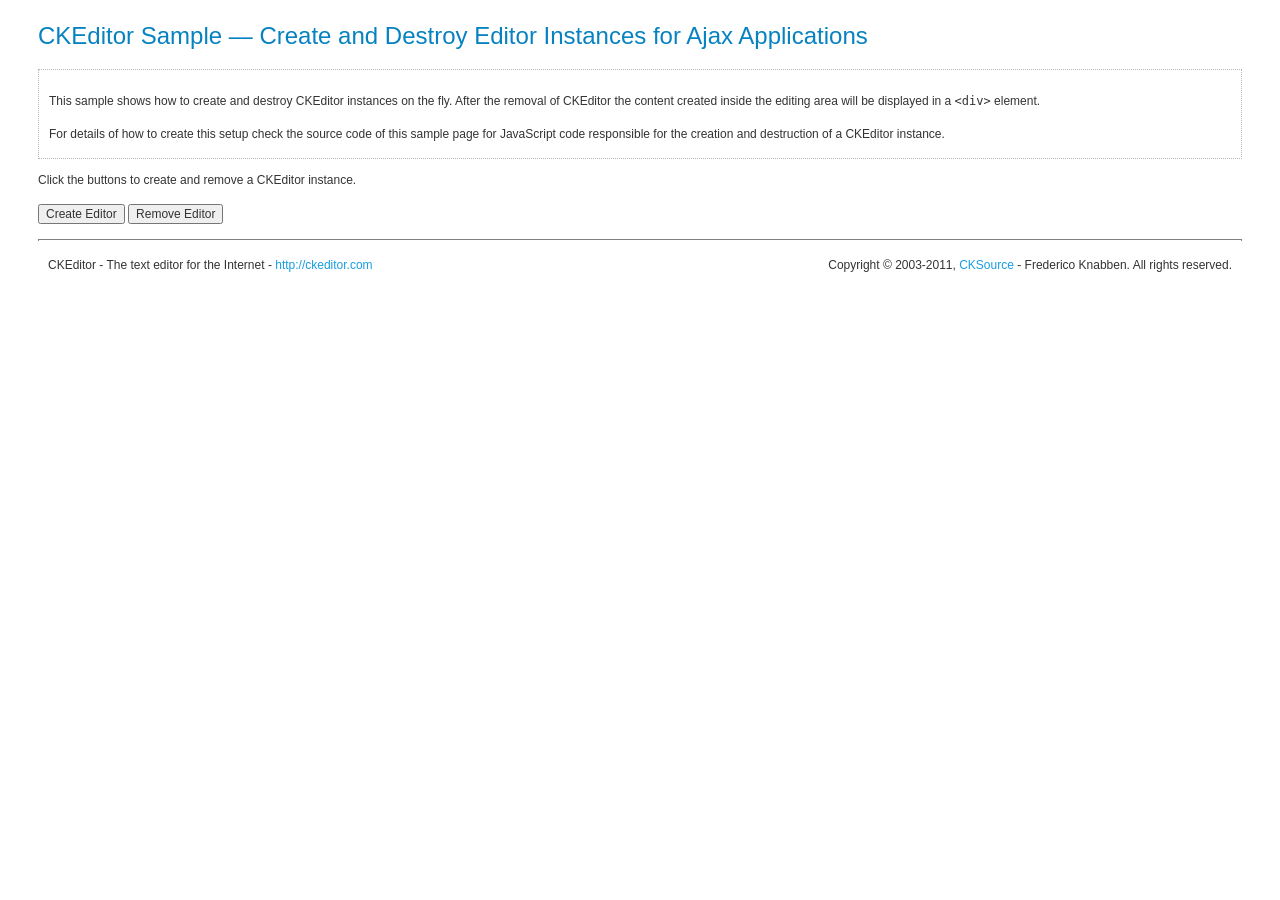
<file: extensions/WYSIWYG/ckeditor/_samples/ajax.html>
<!DOCTYPE html PUBLIC "-//W3C//DTD XHTML 1.0 Transitional//EN" "http://www.w3.org/TR/xhtml1/DTD/xhtml1-transitional.dtd">
<!--
Copyright (c) 2003-2011, CKSource - Frederico Knabben. All rights reserved.
For licensing, see LICENSE.html or http://ckeditor.com/license
-->
<html xmlns="http://www.w3.org/1999/xhtml">
<head>
	<title>Ajax &mdash; CKEditor Sample</title>
	<meta content="text/html; charset=utf-8" http-equiv="content-type" />
	<script type="text/javascript" src="../ckeditor.js"></script>
	<script src="sample.js" type="text/javascript"></script>
	<link href="sample.css" rel="stylesheet" type="text/css" />
	<script type="text/javascript">
	//<![CDATA[

var editor, html = '';

function createEditor()
{
	if ( editor )
		return;


	// Create a new editor inside the <div id="editor">, setting its value to html
	var config = {};
	editor = CKEDITOR.appendTo( 'editor', config, html );
}

function removeEditor()
{
	if ( !editor )
		return;

	// Retrieve the editor contents. In an Ajax application, this data would be
	// sent to the server or used in any other way.
	document.getElementById( 'editorcontents' ).innerHTML = html = editor.getData();
	document.getElementById( 'contents' ).style.display = '';

	// Destroy the editor.
	editor.destroy();
	editor = null;
}

	//]]>
	</script>
</head>
<body>
	<h1 class="samples">
		CKEditor Sample &mdash; Create and Destroy Editor Instances for Ajax Applications
	</h1>
	<div class="description">
	<p>
		This sample shows how to create and destroy CKEditor instances on the fly. After the removal of CKEditor the content created inside the editing
		area will be displayed in a <code>&lt;div&gt;</code> element.
	</p>
	<p>
		For details of how to create this setup check the source code of this sample page
		for JavaScript code responsible for the creation and destruction of a CKEditor instance.
	</p>
	</div>

	<!-- This <div> holds alert messages to be display in the sample page. -->
	<div id="alerts">
		<noscript>
			<p>
				<strong>CKEditor requires JavaScript to run</strong>. In a browser with no JavaScript
				support, like yours, you should still see the contents (HTML data) and you should
				be able to edit it normally, without a rich editor interface.
			</p>
		</noscript>
	</div>
	<p>Click the buttons to create and remove a CKEditor instance.</p>
	<p>
		<input onclick="createEditor();" type="button" value="Create Editor" />
		<input onclick="removeEditor();" type="button" value="Remove Editor" />
	</p>
	<!-- This div will hold the editor. -->
	<div id="editor">
	</div>
	<div id="contents" style="display: none">
		<p>
			Edited Contents:</p>
		<!-- This div will be used to display the editor contents. -->
		<div id="editorcontents">
		</div>
	</div>
	<div id="footer">
		<hr />
		<p>
			CKEditor - The text editor for the Internet - <a class="samples" href="http://ckeditor.com/">http://ckeditor.com</a>
		</p>
		<p id="copy">
			Copyright &copy; 2003-2011, <a class="samples" href="http://cksource.com/">CKSource</a> - Frederico
			Knabben. All rights reserved.
		</p>
	</div>
</body>
</html>
</file>
<file: extensions/WYSIWYG/ckeditor/_samples/sample.css>
/*
Copyright (c) 2003-2011, CKSource - Frederico Knabben. All rights reserved.
For licensing, see LICENSE.html or http://ckeditor.com/license
*/

html, body, h1, h2, h3, h4, h5, h6, div, span, blockquote, p, address, form, fieldset, img, ul, ol, dl, dt, dd, li, hr, table, td, th, strong, em, sup, sub, dfn, ins, del, q, cite, var, samp, code, kbd, tt, pre {
	line-height: 1.5em;
}

body {
	padding:10px 30px;
}

input, textarea, select, option, optgroup, button, td, th {
	font-size: 100%;
}

pre,
code,
kbd,
samp,
tt{
  font-family: monospace,monospace;
  font-size: 1em;
}

h1.samples {
  color:#0782C1;
  font-size:200%;
  font-weight:normal;
  margin: 0;
  padding: 0;
}

h2.samples {
  color:#000000;
  font-size:130%;
  margin: 0;
  padding: 0;
}

p, blockquote, address, form, pre, dl, h1.samples, h2.samples {
	margin-bottom:15px;
}

ul.samples {
	margin-bottom:15px;
}

.clear {
	clear:both;
}

fieldset
{
	margin: 0;
	padding: 10px;
}

body, input, textarea {
	color: #333333;
	font-family: Arial, Helvetica, sans-serif;
}

body {
	font-size: 75%;
}

a.samples {
	color:#189DE1;
	text-decoration:none;
}

a.samples:hover {
  text-decoration:underline;
}

form
{
	margin: 0;
	padding: 0;
}

pre.samples
{
	background-color: #F7F7F7;
	border: 1px solid #D7D7D7;
	overflow: auto;
	padding: 0.25em;
}

#alerts
{
	color: Red;
}

#footer hr
{
	margin: 10px 0 15px 0;
	height: 1px;
	border: solid 1px gray;
	border-bottom: none;
}

#footer p
{
	margin: 0 10px 10px 10px;
	float: left;
}

#footer #copy
{
	float: right;
}

#outputSample
{
	width: 100%;
	table-layout: fixed;
}

#outputSample thead th
{
	color: #dddddd;
	background-color: #999999;
	padding: 4px;
	white-space: nowrap;
}

#outputSample tbody th
{
	vertical-align: top;
	text-align: left;
}

#outputSample pre
{
	margin: 0;
	padding: 0;
	white-space: pre; /* CSS2 */
	white-space: -moz-pre-wrap; /* Mozilla*/
	white-space: -o-pre-wrap; /* Opera 7 */
	white-space: pre-wrap; /* CSS 2.1 */
	white-space: pre-line; /* CSS 3 (and 2.1 as well, actually) */
	word-wrap: break-word; /* IE */
}

.description {
	border: 1px dotted #B7B7B7;
	margin-bottom: 10px;
	padding: 10px 10px 0;
}

label {
	display: block;
	margin-bottom:6px;
}

.cke_dialog label
{
	display: inline;
	margin-bottom: auto;
}
</file>
<file: mobileApp/tests/qunit/qunit.css>
/**
 * QUnit 1.2.0pre - A JavaScript Unit Testing Framework
 *
 * http://docs.jquery.com/QUnit
 *
 * Copyright (c) 2011 John Resig, Jörn Zaefferer
 * Dual licensed under the MIT (MIT-LICENSE.txt)
 * or GPL (GPL-LICENSE.txt) licenses.
 */

/** Font Family and Sizes */

#qunit-tests, #qunit-header, #qunit-banner, #qunit-testrunner-toolbar, #qunit-userAgent, #qunit-testresult {
	font-family: "Helvetica Neue Light", "HelveticaNeue-Light", "Helvetica Neue", Calibri, Helvetica, Arial, sans-serif;
}

#qunit-testrunner-toolbar, #qunit-userAgent, #qunit-testresult, #qunit-tests li { font-size: small; }
#qunit-tests { font-size: smaller; }


/** Resets */

#qunit-tests, #qunit-tests ol, #qunit-header, #qunit-banner, #qunit-userAgent, #qunit-testresult {
	margin: 0;
	padding: 0;
}


/** Header */

#qunit-header {
	padding: 0.5em 0 0.5em 1em;

	color: #8699a4;
	background-color: #0d3349;

	font-size: 1.5em;
	line-height: 1em;
	font-weight: normal;

	border-radius: 15px 15px 0 0;
	-moz-border-radius: 15px 15px 0 0;
	-webkit-border-top-right-radius: 15px;
	-webkit-border-top-left-radius: 15px;
}

#qunit-header a {
	text-decoration: none;
	color: #c2ccd1;
}

#qunit-header a:hover,
#qunit-header a:focus {
	color: #fff;
}

#qunit-banner {
	height: 5px;
}

#qunit-testrunner-toolbar {
	padding: 0.5em 0 0.5em 2em;
	color: #5E740B;
	background-color: #eee;
}

#qunit-userAgent {
	padding: 0.5em 0 0.5em 2.5em;
	background-color: #2b81af;
	color: #fff;
	text-shadow: rgba(0, 0, 0, 0.5) 2px 2px 1px;
}


/** Tests: Pass/Fail */

#qunit-tests {
	list-style-position: inside;
}

#qunit-tests li {
	padding: 0.4em 0.5em 0.4em 2.5em;
	border-bottom: 1px solid #fff;
	list-style-position: inside;
}

#qunit-tests.hidepass li.pass, #qunit-tests.hidepass li.running  {
	display: none;
}

#qunit-tests li strong {
	cursor: pointer;
}

#qunit-tests li a {
	padding: 0.5em;
	color: #c2ccd1;
	text-decoration: none;
}
#qunit-tests li a:hover,
#qunit-tests li a:focus {
	color: #000;
}

#qunit-tests ol {
	margin-top: 0.5em;
	padding: 0.5em;

	background-color: #fff;

	border-radius: 15px;
	-moz-border-radius: 15px;
	-webkit-border-radius: 15px;

	box-shadow: inset 0px 2px 13px #999;
	-moz-box-shadow: inset 0px 2px 13px #999;
	-webkit-box-shadow: inset 0px 2px 13px #999;
}

#qunit-tests table {
	border-collapse: collapse;
	margin-top: .2em;
}

#qunit-tests th {
	text-align: right;
	vertical-align: top;
	padding: 0 .5em 0 0;
}

#qunit-tests td {
	vertical-align: top;
}

#qunit-tests pre {
	margin: 0;
	white-space: pre-wrap;
	word-wrap: break-word;
}

#qunit-tests del {
	background-color: #e0f2be;
	color: #374e0c;
	text-decoration: none;
}

#qunit-tests ins {
	background-color: #ffcaca;
	color: #500;
	text-decoration: none;
}

/*** Test Counts */

#qunit-tests b.counts                       { color: black; }
#qunit-tests b.passed                       { color: #5E740B; }
#qunit-tests b.failed                       { color: #710909; }

#qunit-tests li li {
	margin: 0.5em;
	padding: 0.4em 0.5em 0.4em 0.5em;
	background-color: #fff;
	border-bottom: none;
	list-style-position: inside;
}

/*** Passing Styles */

#qunit-tests li li.pass {
	color: #5E740B;
	background-color: #fff;
	border-left: 26px solid #C6E746;
}

#qunit-tests .pass                          { color: #528CE0; background-color: #D2E0E6; }
#qunit-tests .pass .test-name               { color: #366097; }

#qunit-tests .pass .test-actual,
#qunit-tests .pass .test-expected           { color: #999999; }

#qunit-banner.qunit-pass                    { background-color: #C6E746; }

/*** Failing Styles */

#qunit-tests li li.fail {
	color: #710909;
	background-color: #fff;
	border-left: 26px solid #EE5757;
	white-space: pre;
}

#qunit-tests > li:last-child {
	border-radius: 0 0 15px 15px;
	-moz-border-radius: 0 0 15px 15px;
	-webkit-border-bottom-right-radius: 15px;
	-webkit-border-bottom-left-radius: 15px;
}

#qunit-tests .fail                          { color: #000000; background-color: #EE5757; }
#qunit-tests .fail .test-name,
#qunit-tests .fail .module-name             { color: #000000; }

#qunit-tests .fail .test-actual             { color: #EE5757; }
#qunit-tests .fail .test-expected           { color: green;   }

#qunit-banner.qunit-fail                    { background-color: #EE5757; }


/** Result */

#qunit-testresult {
	padding: 0.5em 0.5em 0.5em 2.5em;

	color: #2b81af;
	background-color: #D2E0E6;

	border-bottom: 1px solid white;
}

/** Fixture */

#qunit-fixture {
	position: absolute;
	top: -10000px;
	left: -10000px;
}
</file>
